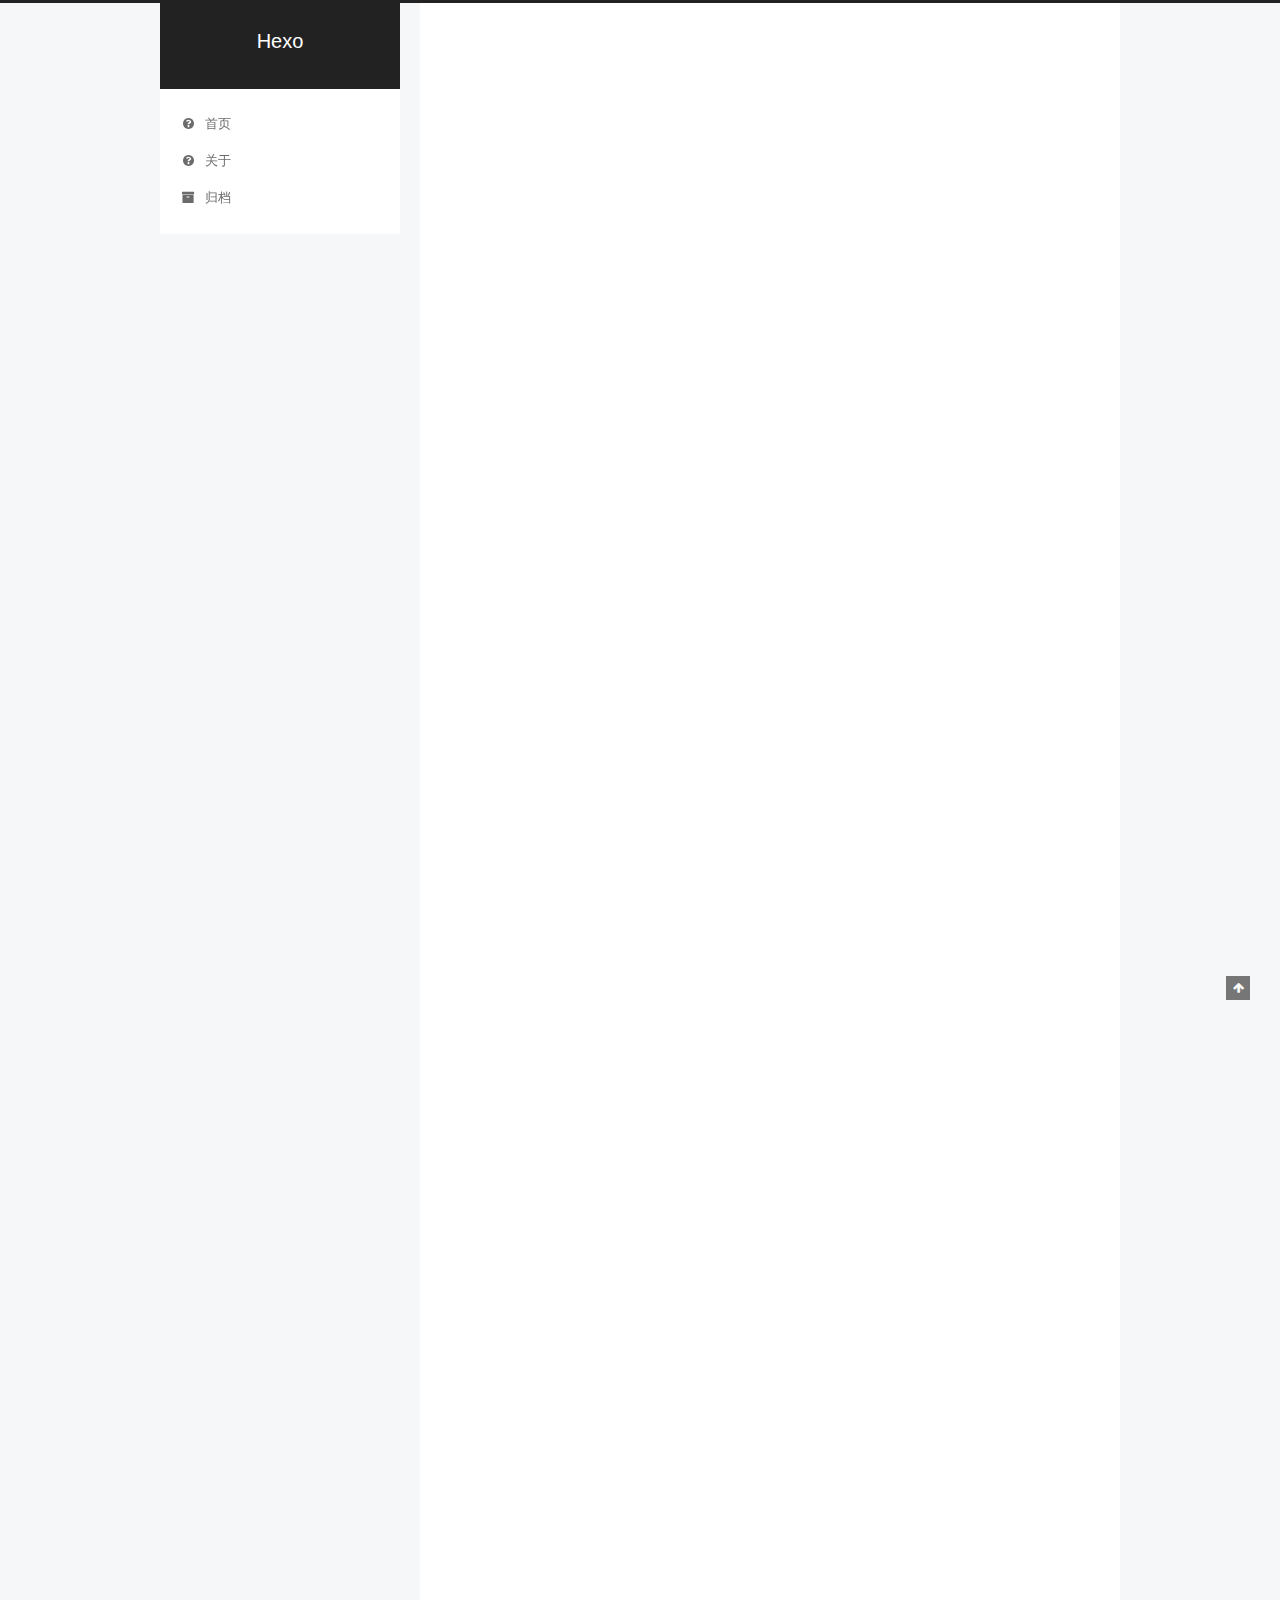
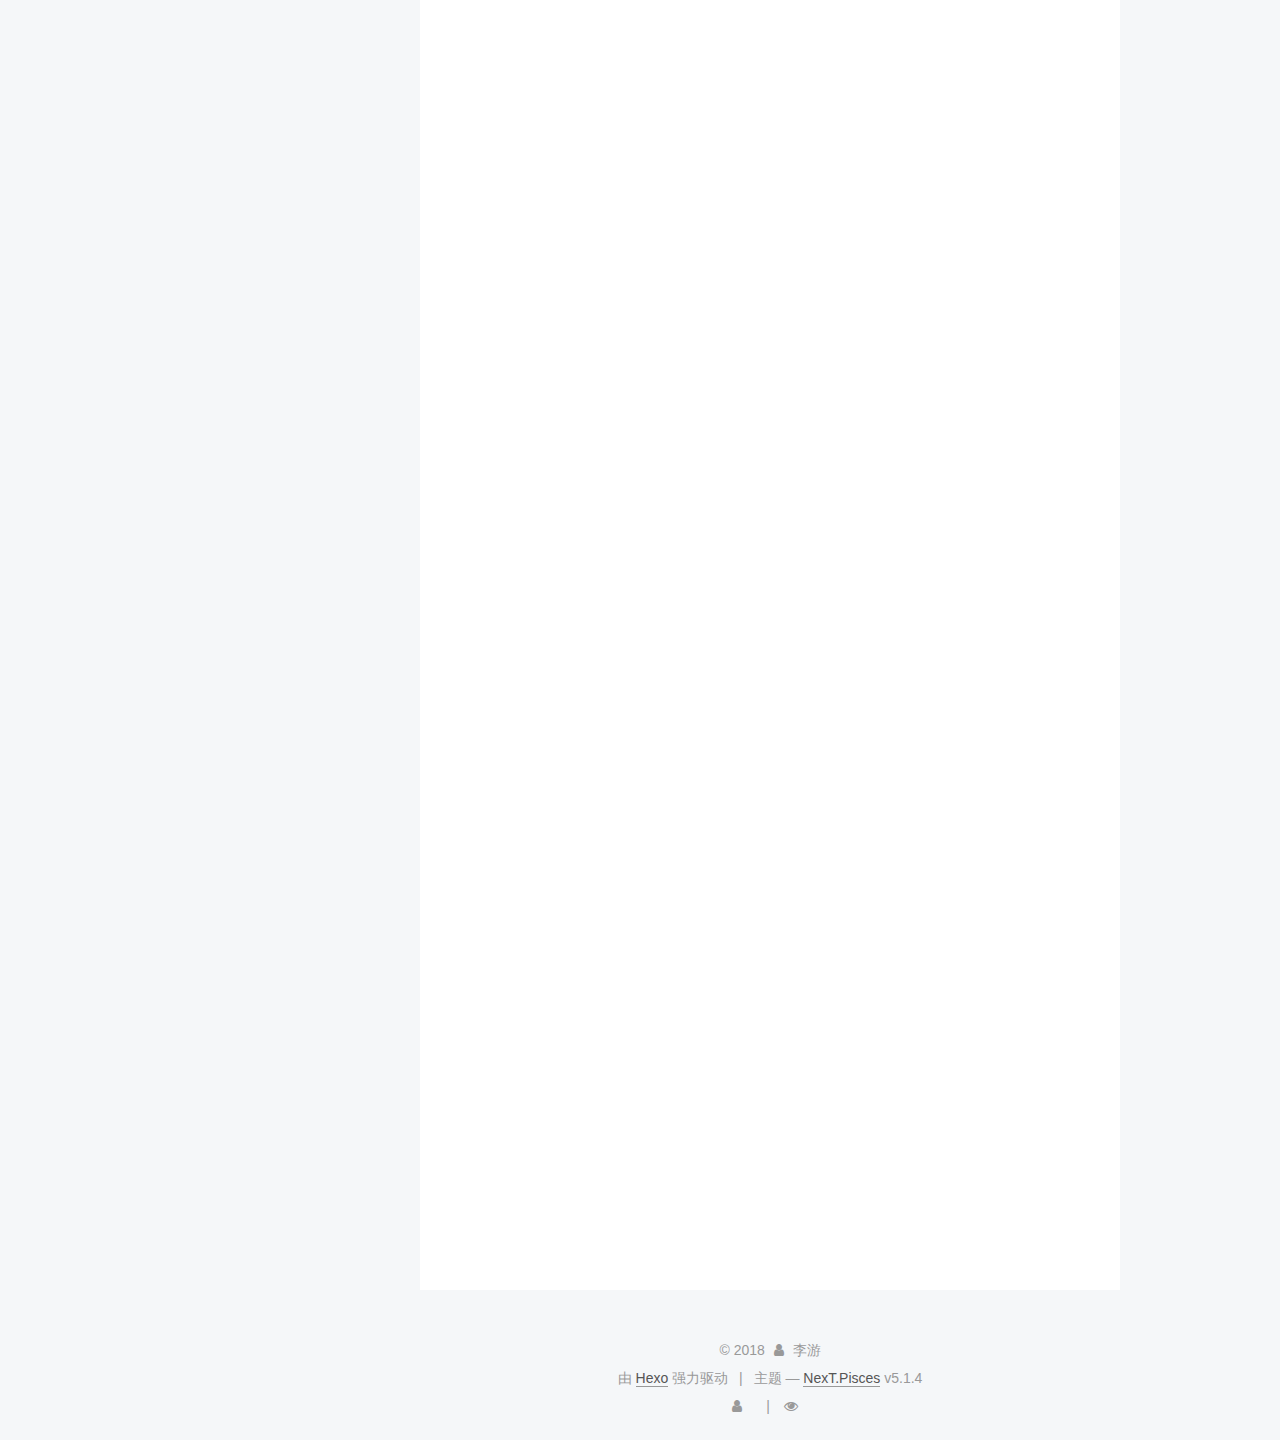
<file: index.html>
<!DOCTYPE html>



  


<html class="theme-next pisces use-motion" lang="zh-Hans">
<head>
  <meta charset="UTF-8"/>
<meta http-equiv="X-UA-Compatible" content="IE=edge" />
<meta name="viewport" content="width=device-width, initial-scale=1, maximum-scale=1"/>
<meta name="theme-color" content="#222">









<meta http-equiv="Cache-Control" content="no-transform" />
<meta http-equiv="Cache-Control" content="no-siteapp" />
















  
  
  <link href="/lib/fancybox/source/jquery.fancybox.css?v=2.1.5" rel="stylesheet" type="text/css" />







<link href="/lib/font-awesome/css/font-awesome.min.css?v=4.6.2" rel="stylesheet" type="text/css" />

<link href="/css/main.css?v=5.1.4" rel="stylesheet" type="text/css" />


  <link rel="apple-touch-icon" sizes="180x180" href="/images/apple-touch-icon-next.png?v=5.1.4">


  <link rel="icon" type="image/png" sizes="32x32" href="/images/favicon-32x32-next.png?v=5.1.4">


  <link rel="icon" type="image/png" sizes="16x16" href="/images/favicon-16x16-next.png?v=5.1.4">


  <link rel="mask-icon" href="/images/logo.svg?v=5.1.4" color="#222">





  <meta name="keywords" content="Hexo, NexT" />










<meta property="og:type" content="website">
<meta property="og:title" content="Hexo">
<meta property="og:url" content="http://yoursite.com/index.html">
<meta property="og:site_name" content="Hexo">
<meta property="og:locale" content="zh-Hans">
<meta name="twitter:card" content="summary">
<meta name="twitter:title" content="Hexo">



<script type="text/javascript" id="hexo.configurations">
  var NexT = window.NexT || {};
  var CONFIG = {
    root: '/',
    scheme: 'Pisces',
    version: '5.1.4',
    sidebar: {"position":"left","display":"post","offset":12,"b2t":false,"scrollpercent":false,"onmobile":false},
    fancybox: true,
    tabs: true,
    motion: {"enable":true,"async":false,"transition":{"post_block":"fadeIn","post_header":"slideDownIn","post_body":"slideDownIn","coll_header":"slideLeftIn","sidebar":"slideUpIn"}},
    duoshuo: {
      userId: '0',
      author: '博主'
    },
    algolia: {
      applicationID: '',
      apiKey: '',
      indexName: '',
      hits: {"per_page":10},
      labels: {"input_placeholder":"Search for Posts","hits_empty":"We didn't find any results for the search: ${query}","hits_stats":"${hits} results found in ${time} ms"}
    }
  };
</script>



  <link rel="canonical" href="http://yoursite.com/"/>





  <title>Hexo</title>
  








</head>

<body itemscope itemtype="http://schema.org/WebPage" lang="zh-Hans">

  
  
    
  

  <div class="container sidebar-position-left 
  page-home">
    <div class="headband"></div>

    <header id="header" class="header" itemscope itemtype="http://schema.org/WPHeader">
      <div class="header-inner"><div class="site-brand-wrapper">
  <div class="site-meta ">
    

    <div class="custom-logo-site-title">
      <a href="/"  class="brand" rel="start">
        <span class="logo-line-before"><i></i></span>
        <span class="site-title">Hexo</span>
        <span class="logo-line-after"><i></i></span>
      </a>
    </div>
      
        <p class="site-subtitle"></p>
      
  </div>

  <div class="site-nav-toggle">
    <button>
      <span class="btn-bar"></span>
      <span class="btn-bar"></span>
      <span class="btn-bar"></span>
    </button>
  </div>
</div>

<nav class="site-nav">
  

  
    <ul id="menu" class="menu">
      
        
        <li class="menu-item menu-item-home">
          <a href="/home" rel="section">
            
              <i class="menu-item-icon fa fa-fw fa-question-circle"></i> <br />
            
            首页
          </a>
        </li>
      
        
        <li class="menu-item menu-item-about">
          <a href="/about" rel="section">
            
              <i class="menu-item-icon fa fa-fw fa-question-circle"></i> <br />
            
            关于
          </a>
        </li>
      
        
        <li class="menu-item menu-item-archives">
          <a href="/archives" rel="section">
            
              <i class="menu-item-icon fa fa-fw fa-archive"></i> <br />
            
            归档
          </a>
        </li>
      

      
    </ul>
  

  
</nav>



 </div>
    </header>

    <main id="main" class="main">
      <div class="main-inner">
        <div class="content-wrap">
          <div id="content" class="content">
            
  <section id="posts" class="posts-expand">
    
      

  

  
  
  

  <article class="post post-type-normal" itemscope itemtype="http://schema.org/Article">
  
  
  
  <div class="post-block">
    <link itemprop="mainEntityOfPage" href="http://yoursite.com/2018/06/19/制作总结/">

    <span hidden itemprop="author" itemscope itemtype="http://schema.org/Person">
      <meta itemprop="name" content="李游">
      <meta itemprop="description" content="">
      <meta itemprop="image" content="/images/4396.jpg">
    </span>

    <span hidden itemprop="publisher" itemscope itemtype="http://schema.org/Organization">
      <meta itemprop="name" content="Hexo">
    </span>

    
      <header class="post-header">

        
        
          <h1 class="post-title" itemprop="name headline">
                
                <a class="post-title-link" href="/2018/06/19/制作总结/" itemprop="url">制作总结</a></h1>
        

        <div class="post-meta">
          <span class="post-time">
            
              <span class="post-meta-item-icon">
                <i class="fa fa-calendar-o"></i>
              </span>
              
                <span class="post-meta-item-text">发表于</span>
              
              <time title="创建于" itemprop="dateCreated datePublished" datetime="2018-06-19T09:23:37+08:00">
                2018-06-19
              </time>
            

            

            
          </span>

          

          
            
          

          
          

          

          

          

        </div>
      </header>
    

    
    
    
    <div class="post-body" itemprop="articleBody">

      
      

      
        
          
            <pre><code>在专周实训中，我们制作了个人博客，其中运用到了很多东西，也遇到很多问题。经过自己的努力和老师同学的帮助，最终制作成功。

其中最开始安装了git及其其他的软件，在https://blog.csdn.net/Hoshea_chx/article/details/78826689中学习了制作博客的流程，
</code></pre><p>开始在电脑中创建空文件夹，在电脑sdm中开始编写，最开始使用命令npm install -g hexo-cli安装hexo,然后进入自己的文件夹终端,开始<br>输入命令hexo iblog cd blog hexo g hexo s然后就可以打开自己的网页localhost:4000在本地。接着就开始编写自己网站的主题，在自己<br>网站根目录下输入命令git clone <a href="https://github.com/iissnan/hexo-theme-next" target="_blank" rel="noopener">https://github.com/iissnan/hexo-theme-next</a> themes/next下载一个插件，完成后在自己的根目录下找<br>到文件_conflg.yml在其中修改把landscape改成next使自己的主题生效。这事儿在输入命令hexo clean清除缓存 hexo g种新生成代码hexo<br>s部署到自己的本地网页，然后再打开自己的网页，主题就生效了。在这期间也遇到一些问题，比如没形成主题，这可能使你没下载插件，这<br>会导致你主题不能成功生效。接着就开始完善你的next主题了，在themes/next/_congig.yml文件中scheme加个Pisces，然后在重新部署下命<br>令，看下新效果。做到这里你的博客本地网页就基本完成了，接下来就是上传。</p>
<pre><code>经过上面的步骤，博客本地就完成，接下来需要在github上创建自己的账号。

创建完成后就开始在你的github中创建新的项目了需要在其中点些东西，在前面的连接中都有详细的讲解。在这其中还可以改变下自己的
</code></pre><p>主题。完成这些步骤后再回到部署hexo站点上修改你自己的配置文件夹，改成你自己的github名字。<br>最后在部署下命令npm install hexo-deployer-git –save安装个插件，再输入次hexo d 点击回车键就成功了，再回到你自己的网页（这里的<br>网页是你github名字那个网页，也就是你最终自己博客网页地址）这样个人博客就大功告成了。在这其中也遇到许多问题和其他的操作导致博客<br>没有那么顺利成功。比如在连接自己本地于github中加入秘钥，在你部署命令中输出git config –global user.name“”输入你的github名字<br>git config –global user.email “”输入你的邮箱。接着输入cd ~/.ssh检查下你的.ssh文件，再输入ls。接着输入ssh-keygen-t rsa-S“”<br>你的邮箱点三个回车就会得到你的秘钥，再找到你的秘钥位置复制秘钥。在你的github中点击头像下面seetings添加ssh，新建个new ssh key将<br>你的秘钥内容复制上去，这样就大功告成。输入ssh -T <a href="mailto:git@fithub.com" target="_blank" rel="noopener">git@fithub.com</a>测试ssh是否成功。</p>
<pre><code>你可以继续优化自己的博客改语言 头像等加入评论系统以及其他的功能，你都可以在网上找到做法。其中修改语言，编辑你的站点配置文
</code></pre><p>件将language修改成zh-hk，就改成了中文。修改头像编辑主题配置文件，修改avatar值设置成头像的连接地址avatar: <a href="http://example.com/avatar.png" target="_blank" rel="noopener">http://example.com/avatar.png</a><br>设置你的昵称，编辑站点配置文件，撤职author为你的昵称。再加如统计以及访问量，都可以找到，。在此评论系统推荐“来比力”，有些系统<br>是需要翻墙的。</p>
<pre><code>经过上面的步骤最终完成了我的个人博客。博客的完成离不开老师与同学的帮助，当然也有自己的努力。经过这次实训也让自己学到了其他
</code></pre><p>的东西，丰富了自己的知识面和自己的动手能力，也体会到了团队带来的帮助。</p>

          
        
      
    </div>
    
    
    

    

    

    

    <footer class="post-footer">
      

      

      

      
      
        <div class="post-eof"></div>
      
    </footer>
  </div>
  
  
  
  </article>


    
      

  

  
  
  

  <article class="post post-type-normal" itemscope itemtype="http://schema.org/Article">
  
  
  
  <div class="post-block">
    <link itemprop="mainEntityOfPage" href="http://yoursite.com/2018/06/13/养生/">

    <span hidden itemprop="author" itemscope itemtype="http://schema.org/Person">
      <meta itemprop="name" content="李游">
      <meta itemprop="description" content="">
      <meta itemprop="image" content="/images/4396.jpg">
    </span>

    <span hidden itemprop="publisher" itemscope itemtype="http://schema.org/Organization">
      <meta itemprop="name" content="Hexo">
    </span>

    
      <header class="post-header">

        
        
          <h1 class="post-title" itemprop="name headline">
                
                <a class="post-title-link" href="/2018/06/13/养生/" itemprop="url">养生</a></h1>
        

        <div class="post-meta">
          <span class="post-time">
            
              <span class="post-meta-item-icon">
                <i class="fa fa-calendar-o"></i>
              </span>
              
                <span class="post-meta-item-text">发表于</span>
              
              <time title="创建于" itemprop="dateCreated datePublished" datetime="2018-06-13T11:46:24+08:00">
                2018-06-13
              </time>
            

            

            
          </span>

          

          
            
          

          
          

          

          

          

        </div>
      </header>
    

    
    
    
    <div class="post-body" itemprop="articleBody">

      
      

      
        
          
            <pre><code>    养生指保养、调养、颐养生命。即以调阴阳、和气血、保精神为原则，运用调神、导引吐纳、四时调摄、食养、药养、节欲、辟谷等多种方法，
以期达到健康、长寿的目的。养生产生于上古先民为抗御严酷的自然环境，调整体力，抗御疾病，防治疾病的需要。养生是中华民族传统文化的一
个有机组成部分，养生是先民在长期的生活实践中总结生命经验的结果。

    消除疾病的学问——因此有别于现代西方治疗疾病的“医学”。《黄帝内经》中黄帝与老师岐伯有一段精彩对话。谈到瘟疫时，黄帝问老师为
什么有些人被传染了却不得病，岐伯的回答是“正气存内，邪不可干”——这就是为什么说整个中医学就是大养生学。当然，这里所说的中医学是
指中华原创医学，而不是“一代明君”康熙阉割华夏文明后已经面目全非的“现代中医”。

    通常所说的养生是狭义的养生学，是指通过非药物的方法达到提高自康复能力的学问。公元前五十世纪人天合一整体观的形成标志着养生概念
的成熟；公元610年，隋大业年间，当时的太医令巢元方在《诸病源候论》集中论述了各种疾病的病源和病候，但书中没有药方，只列养生方、导引
法213种。由此可知，中国从那时起就已经将养生作为治疗的常规方法，并得到官方的提倡。

整个中医药和养生体系在《黄帝内经》时代就已经很成熟。对“养生”表达最好的是西汉的《淮南鸿烈》一书。书中认为整个人体生命系统（古称
“器”）由三个要素组成：一是形——“形者，生之舍也”，即人体生命的“房子”；二是神——“神者，生之制也”，即人的自组织、自康复能力，
是生命的主宰（“制”）；三是气——“气者，生之充也”，气是沟通形与神之间关系的使者，用今天的语言说，就是信息。排在第一位的是“神”，
其次是“形”，最后是“气”，而且“一失位，三者俱伤也”。中华原创医学是这个原则，狭义的“养生之道”也是这个原则。那么，如何来处理这
三者之间的关系呢？《淮南鸿烈》讲得很清楚：第一，“将养其神”；第二，“和弱其气”；第三，“平夷其形”。现在我们将“养生”局限为食疗、
药膳，有以偏概全之嫌。养生就是“养神”，或者说“养心”，或者说“养性”。食疗、药膳，只是养生当中的一部分，虽然它很有价值，但并非最重
要的部分——因为第一位是“养神”，第二位是“养形”。食疗和药膳实施的目的也是为了提高人体的自组织能力，也即“养神”，也就是说现代人们
所称的词汇“气功”（严格说来应该是“医学气功”，古代又称“导引”“养生”）是养生学最关键的内容，而其指导思想是东方文明整
</code></pre>
          
        
      
    </div>
    
    
    

    

    

    

    <footer class="post-footer">
      

      

      

      
      
        <div class="post-eof"></div>
      
    </footer>
  </div>
  
  
  
  </article>


    
      

  

  
  
  

  <article class="post post-type-normal" itemscope itemtype="http://schema.org/Article">
  
  
  
  <div class="post-block">
    <link itemprop="mainEntityOfPage" href="http://yoursite.com/2018/06/13/“网络”/">

    <span hidden itemprop="author" itemscope itemtype="http://schema.org/Person">
      <meta itemprop="name" content="李游">
      <meta itemprop="description" content="">
      <meta itemprop="image" content="/images/4396.jpg">
    </span>

    <span hidden itemprop="publisher" itemscope itemtype="http://schema.org/Organization">
      <meta itemprop="name" content="Hexo">
    </span>

    
      <header class="post-header">

        
        
          <h1 class="post-title" itemprop="name headline">
                
                <a class="post-title-link" href="/2018/06/13/“网络”/" itemprop="url">“网络”</a></h1>
        

        <div class="post-meta">
          <span class="post-time">
            
              <span class="post-meta-item-icon">
                <i class="fa fa-calendar-o"></i>
              </span>
              
                <span class="post-meta-item-text">发表于</span>
              
              <time title="创建于" itemprop="dateCreated datePublished" datetime="2018-06-13T11:40:33+08:00">
                2018-06-13
              </time>
            

            

            
          </span>

          

          
            
          

          
          

          

          

          

        </div>
      </header>
    

    
    
    
    <div class="post-body" itemprop="articleBody">

      
      

      
        
          
            <pre><code>    网络是由节点和连线构成，表示诸多对象及其相互联系。在数学上，网络是一种图，一般认为专指加权图。
网络除了数学定义外，还有具体的物理含义，即网络是从某种相同类型的实际问题中抽象出来的模型。在计算
机领域中，网络是信息传输、接收、共享的虚拟平台，通过它把各个点、面、体的信息联系到一起，从而实现
这些资源的共享。网络是人类发展史来最重要的发明，提高了科技和人类社会的发展。
    在1999年之前，人们一般认为网络的结构都是随机的。但随着Barabasi和Watts在1999年分别发现了网络的
无标度和小世界特性并分别在世界著名的《科学》和《自然》杂志上发表了他们的发现之后，人们才认识到网
络的复杂性。
    网络会借助文字阅读、图片查看、影音播放、下载传输、游戏、聊天等软件工具从文字、图片、声音、视频
等方面给人们带来极其丰富的生活和美好的享受。
    网络是信息传输、接收、共享的虚拟平台，通过它把各个点、面、体的信息联系到一起，从而实现这些资源
的共享。
    它是人们信息交流使用的一个工具。在这个网络时代，它的用处会越来越大，功能会越来越多，内容也会越
来越丰富。网络会借助文字阅读、图片查看、影音播放、下载传输、游戏聊天等软件工具从文字、图片、声音、
视频，等方面给人们带来极其丰富和美好的使用和享受。虽然网络是一个资源共享的通道，但它毕竟是人类的一
个工具。相信有一天，网络会借助软件工具的作用带给人们极其美好甚至超越人体本身所能带来的感受。比如借
助软件工具让人以极其真实的外貌、感觉进入网络平台、感受生老病死、游戏娱乐、结婚生子等。但这些只是丰
富了人们的生活，并不能取代人们的生活，它只能模仿人的感受，但不能取代人的感受。网上可以直接实现虚拟
产品的交易，如文字、影音的购买、发送、传输、接收。但实物哪怕芝麻大点的东西也必须依靠人来送达。这就
是网络发展的极限性。它可以在虚拟和感觉方面超越人，但永远不会在实体感受方面取代人！
</code></pre>
          
        
      
    </div>
    
    
    

    

    

    

    <footer class="post-footer">
      

      

      

      
      
        <div class="post-eof"></div>
      
    </footer>
  </div>
  
  
  
  </article>


    
  </section>

  


          </div>
          


          

        </div>
        
          
  
  <div class="sidebar-toggle">
    <div class="sidebar-toggle-line-wrap">
      <span class="sidebar-toggle-line sidebar-toggle-line-first"></span>
      <span class="sidebar-toggle-line sidebar-toggle-line-middle"></span>
      <span class="sidebar-toggle-line sidebar-toggle-line-last"></span>
    </div>
  </div>

  <aside id="sidebar" class="sidebar">
    
    <div class="sidebar-inner">

      

      

      <section class="site-overview-wrap sidebar-panel sidebar-panel-active">
        <div class="site-overview">
          <div class="site-author motion-element" itemprop="author" itemscope itemtype="http://schema.org/Person">
            
              <img class="site-author-image" itemprop="image"
                src="/images/4396.jpg"
                alt="李游" />
            
              <p class="site-author-name" itemprop="name">李游</p>
              <p class="site-description motion-element" itemprop="description"></p>
          </div>

          <nav class="site-state motion-element">

            
              <div class="site-state-item site-state-posts">
              
                <a href="/archives">
              
                  <span class="site-state-item-count">3</span>
                  <span class="site-state-item-name">日志</span>
                </a>
              </div>
            

            

            

          </nav>

          

          

          
          

          
          

          

        </div>
      </section>

      

      

    </div>
  </aside>


        
      </div>
    </main>

    <footer id="footer" class="footer">
      <div class="footer-inner">
        <div class="copyright">&copy; <span itemprop="copyrightYear">2018</span>
  <span class="with-love">
    <i class="fa fa-user"></i>
  </span>
  <span class="author" itemprop="copyrightHolder">李游</span>

  
</div>


  <div class="powered-by">由 <a class="theme-link" target="_blank" href="https://hexo.io">Hexo</a> 强力驱动</div>



  <span class="post-meta-divider">|</span>



  <div class="theme-info">主题 &mdash; <a class="theme-link" target="_blank" href="https://github.com/iissnan/hexo-theme-next">NexT.Pisces</a> v5.1.4</div>





        
<div class="busuanzi-count">
  <script async src="https://dn-lbstatics.qbox.me/busuanzi/2.3/busuanzi.pure.mini.js"></script>

  
    <span class="site-uv">
      <i class="fa fa-user"></i>
      <span class="busuanzi-value" id="busuanzi_value_site_uv"></span>
      
    </span>
  

  
    <span class="site-pv">
      <i class="fa fa-eye"></i>
      <span class="busuanzi-value" id="busuanzi_value_site_pv"></span>
      
    </span>
  
</div>








        
      </div>
    </footer>

    
      <div class="back-to-top">
        <i class="fa fa-arrow-up"></i>
        
      </div>
    

    

  </div>

  

<script type="text/javascript">
  if (Object.prototype.toString.call(window.Promise) !== '[object Function]') {
    window.Promise = null;
  }
</script>









  












  
  
    <script type="text/javascript" src="/lib/jquery/index.js?v=2.1.3"></script>
  

  
  
    <script type="text/javascript" src="/lib/fastclick/lib/fastclick.min.js?v=1.0.6"></script>
  

  
  
    <script type="text/javascript" src="/lib/jquery_lazyload/jquery.lazyload.js?v=1.9.7"></script>
  

  
  
    <script type="text/javascript" src="/lib/velocity/velocity.min.js?v=1.2.1"></script>
  

  
  
    <script type="text/javascript" src="/lib/velocity/velocity.ui.min.js?v=1.2.1"></script>
  

  
  
    <script type="text/javascript" src="/lib/fancybox/source/jquery.fancybox.pack.js?v=2.1.5"></script>
  


  


  <script type="text/javascript" src="/js/src/utils.js?v=5.1.4"></script>

  <script type="text/javascript" src="/js/src/motion.js?v=5.1.4"></script>



  
  


  <script type="text/javascript" src="/js/src/affix.js?v=5.1.4"></script>

  <script type="text/javascript" src="/js/src/schemes/pisces.js?v=5.1.4"></script>



  

  


  <script type="text/javascript" src="/js/src/bootstrap.js?v=5.1.4"></script>



  


  




	





  





  












  





  

  

  

  
  

  

  

  

</body>
</html>
</file>
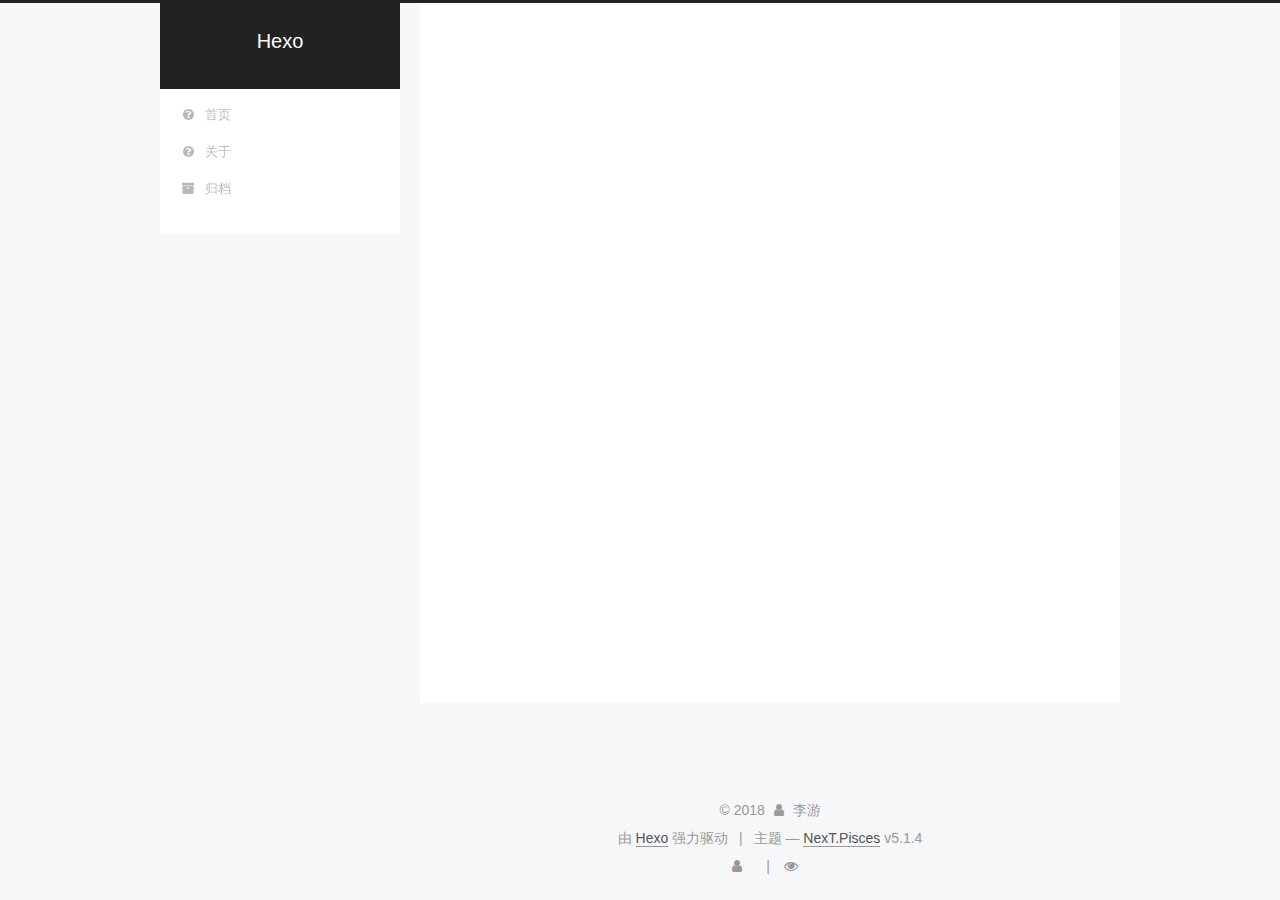
<file: archives/index.html>
<!DOCTYPE html>



  


<html class="theme-next pisces use-motion" lang="zh-Hans">
<head>
  <meta charset="UTF-8"/>
<meta http-equiv="X-UA-Compatible" content="IE=edge" />
<meta name="viewport" content="width=device-width, initial-scale=1, maximum-scale=1"/>
<meta name="theme-color" content="#222">









<meta http-equiv="Cache-Control" content="no-transform" />
<meta http-equiv="Cache-Control" content="no-siteapp" />
















  
  
  <link href="/lib/fancybox/source/jquery.fancybox.css?v=2.1.5" rel="stylesheet" type="text/css" />







<link href="/lib/font-awesome/css/font-awesome.min.css?v=4.6.2" rel="stylesheet" type="text/css" />

<link href="/css/main.css?v=5.1.4" rel="stylesheet" type="text/css" />


  <link rel="apple-touch-icon" sizes="180x180" href="/images/apple-touch-icon-next.png?v=5.1.4">


  <link rel="icon" type="image/png" sizes="32x32" href="/images/favicon-32x32-next.png?v=5.1.4">


  <link rel="icon" type="image/png" sizes="16x16" href="/images/favicon-16x16-next.png?v=5.1.4">


  <link rel="mask-icon" href="/images/logo.svg?v=5.1.4" color="#222">





  <meta name="keywords" content="Hexo, NexT" />










<meta property="og:type" content="website">
<meta property="og:title" content="Hexo">
<meta property="og:url" content="http://yoursite.com/archives/index.html">
<meta property="og:site_name" content="Hexo">
<meta property="og:locale" content="zh-Hans">
<meta name="twitter:card" content="summary">
<meta name="twitter:title" content="Hexo">



<script type="text/javascript" id="hexo.configurations">
  var NexT = window.NexT || {};
  var CONFIG = {
    root: '/',
    scheme: 'Pisces',
    version: '5.1.4',
    sidebar: {"position":"left","display":"post","offset":12,"b2t":false,"scrollpercent":false,"onmobile":false},
    fancybox: true,
    tabs: true,
    motion: {"enable":true,"async":false,"transition":{"post_block":"fadeIn","post_header":"slideDownIn","post_body":"slideDownIn","coll_header":"slideLeftIn","sidebar":"slideUpIn"}},
    duoshuo: {
      userId: '0',
      author: '博主'
    },
    algolia: {
      applicationID: '',
      apiKey: '',
      indexName: '',
      hits: {"per_page":10},
      labels: {"input_placeholder":"Search for Posts","hits_empty":"We didn't find any results for the search: ${query}","hits_stats":"${hits} results found in ${time} ms"}
    }
  };
</script>



  <link rel="canonical" href="http://yoursite.com/archives/"/>





  <title>归档 | Hexo</title>
  








</head>

<body itemscope itemtype="http://schema.org/WebPage" lang="zh-Hans">

  
  
    
  

  <div class="container sidebar-position-left page-archive">
    <div class="headband"></div>

    <header id="header" class="header" itemscope itemtype="http://schema.org/WPHeader">
      <div class="header-inner"><div class="site-brand-wrapper">
  <div class="site-meta ">
    

    <div class="custom-logo-site-title">
      <a href="/"  class="brand" rel="start">
        <span class="logo-line-before"><i></i></span>
        <span class="site-title">Hexo</span>
        <span class="logo-line-after"><i></i></span>
      </a>
    </div>
      
        <p class="site-subtitle"></p>
      
  </div>

  <div class="site-nav-toggle">
    <button>
      <span class="btn-bar"></span>
      <span class="btn-bar"></span>
      <span class="btn-bar"></span>
    </button>
  </div>
</div>

<nav class="site-nav">
  

  
    <ul id="menu" class="menu">
      
        
        <li class="menu-item menu-item-home">
          <a href="/home" rel="section">
            
              <i class="menu-item-icon fa fa-fw fa-question-circle"></i> <br />
            
            首页
          </a>
        </li>
      
        
        <li class="menu-item menu-item-about">
          <a href="/about" rel="section">
            
              <i class="menu-item-icon fa fa-fw fa-question-circle"></i> <br />
            
            关于
          </a>
        </li>
      
        
        <li class="menu-item menu-item-archives">
          <a href="/archives" rel="section">
            
              <i class="menu-item-icon fa fa-fw fa-archive"></i> <br />
            
            归档
          </a>
        </li>
      

      
    </ul>
  

  
</nav>



 </div>
    </header>

    <main id="main" class="main">
      <div class="main-inner">
        <div class="content-wrap">
          <div id="content" class="content">
            

  
  
  
  <div class="post-block archive">
    <div id="posts" class="posts-collapse">
      <span class="archive-move-on"></span>

      <span class="archive-page-counter">
        
        
        
          
        
        嗯..! 目前共计 3 篇日志。 继续努力。
      </span>

      

        
        
        

        
          
          <div class="collection-title">
            <h1 class="archive-year" id="archive-year-2018">2018</h1>
          </div>
        
        

        

  <article class="post post-type-normal" itemscope itemtype="http://schema.org/Article">
    <header class="post-header">

      <h2 class="post-title">
        
            <a class="post-title-link" href="/2018/06/19/制作总结/" itemprop="url">
              
                <span itemprop="name">制作总结</span>
              
            </a>
        
      </h2>

      <div class="post-meta">
        <time class="post-time" itemprop="dateCreated"
              datetime="2018-06-19T09:23:37+08:00"
              content="2018-06-19" >
          06-19
        </time>
      </div>

    </header>
  </article>



      

        
        
        

        
        

        

  <article class="post post-type-normal" itemscope itemtype="http://schema.org/Article">
    <header class="post-header">

      <h2 class="post-title">
        
            <a class="post-title-link" href="/2018/06/13/养生/" itemprop="url">
              
                <span itemprop="name">养生</span>
              
            </a>
        
      </h2>

      <div class="post-meta">
        <time class="post-time" itemprop="dateCreated"
              datetime="2018-06-13T11:46:24+08:00"
              content="2018-06-13" >
          06-13
        </time>
      </div>

    </header>
  </article>



      

        
        
        

        
        

        

  <article class="post post-type-normal" itemscope itemtype="http://schema.org/Article">
    <header class="post-header">

      <h2 class="post-title">
        
            <a class="post-title-link" href="/2018/06/13/“网络”/" itemprop="url">
              
                <span itemprop="name">“网络”</span>
              
            </a>
        
      </h2>

      <div class="post-meta">
        <time class="post-time" itemprop="dateCreated"
              datetime="2018-06-13T11:40:33+08:00"
              content="2018-06-13" >
          06-13
        </time>
      </div>

    </header>
  </article>



      

    </div>
  </div>
  
  
  

  



          </div>
          


          

        </div>
        
          
  
  <div class="sidebar-toggle">
    <div class="sidebar-toggle-line-wrap">
      <span class="sidebar-toggle-line sidebar-toggle-line-first"></span>
      <span class="sidebar-toggle-line sidebar-toggle-line-middle"></span>
      <span class="sidebar-toggle-line sidebar-toggle-line-last"></span>
    </div>
  </div>

  <aside id="sidebar" class="sidebar">
    
    <div class="sidebar-inner">

      

      

      <section class="site-overview-wrap sidebar-panel sidebar-panel-active">
        <div class="site-overview">
          <div class="site-author motion-element" itemprop="author" itemscope itemtype="http://schema.org/Person">
            
              <img class="site-author-image" itemprop="image"
                src="/images/4396.jpg"
                alt="李游" />
            
              <p class="site-author-name" itemprop="name">李游</p>
              <p class="site-description motion-element" itemprop="description"></p>
          </div>

          <nav class="site-state motion-element">

            
              <div class="site-state-item site-state-posts">
              
                <a href="/archives">
              
                  <span class="site-state-item-count">3</span>
                  <span class="site-state-item-name">日志</span>
                </a>
              </div>
            

            

            

          </nav>

          

          

          
          

          
          

          

        </div>
      </section>

      

      

    </div>
  </aside>


        
      </div>
    </main>

    <footer id="footer" class="footer">
      <div class="footer-inner">
        <div class="copyright">&copy; <span itemprop="copyrightYear">2018</span>
  <span class="with-love">
    <i class="fa fa-user"></i>
  </span>
  <span class="author" itemprop="copyrightHolder">李游</span>

  
</div>


  <div class="powered-by">由 <a class="theme-link" target="_blank" href="https://hexo.io">Hexo</a> 强力驱动</div>



  <span class="post-meta-divider">|</span>



  <div class="theme-info">主题 &mdash; <a class="theme-link" target="_blank" href="https://github.com/iissnan/hexo-theme-next">NexT.Pisces</a> v5.1.4</div>





        
<div class="busuanzi-count">
  <script async src="https://dn-lbstatics.qbox.me/busuanzi/2.3/busuanzi.pure.mini.js"></script>

  
    <span class="site-uv">
      <i class="fa fa-user"></i>
      <span class="busuanzi-value" id="busuanzi_value_site_uv"></span>
      
    </span>
  

  
    <span class="site-pv">
      <i class="fa fa-eye"></i>
      <span class="busuanzi-value" id="busuanzi_value_site_pv"></span>
      
    </span>
  
</div>








        
      </div>
    </footer>

    
      <div class="back-to-top">
        <i class="fa fa-arrow-up"></i>
        
      </div>
    

    

  </div>

  

<script type="text/javascript">
  if (Object.prototype.toString.call(window.Promise) !== '[object Function]') {
    window.Promise = null;
  }
</script>









  












  
  
    <script type="text/javascript" src="/lib/jquery/index.js?v=2.1.3"></script>
  

  
  
    <script type="text/javascript" src="/lib/fastclick/lib/fastclick.min.js?v=1.0.6"></script>
  

  
  
    <script type="text/javascript" src="/lib/jquery_lazyload/jquery.lazyload.js?v=1.9.7"></script>
  

  
  
    <script type="text/javascript" src="/lib/velocity/velocity.min.js?v=1.2.1"></script>
  

  
  
    <script type="text/javascript" src="/lib/velocity/velocity.ui.min.js?v=1.2.1"></script>
  

  
  
    <script type="text/javascript" src="/lib/fancybox/source/jquery.fancybox.pack.js?v=2.1.5"></script>
  


  


  <script type="text/javascript" src="/js/src/utils.js?v=5.1.4"></script>

  <script type="text/javascript" src="/js/src/motion.js?v=5.1.4"></script>



  
  


  <script type="text/javascript" src="/js/src/affix.js?v=5.1.4"></script>

  <script type="text/javascript" src="/js/src/schemes/pisces.js?v=5.1.4"></script>



  

  


  <script type="text/javascript" src="/js/src/bootstrap.js?v=5.1.4"></script>



  


  




	





  





  












  





  

  

  

  
  

  

  

  

</body>
</html>
</file>
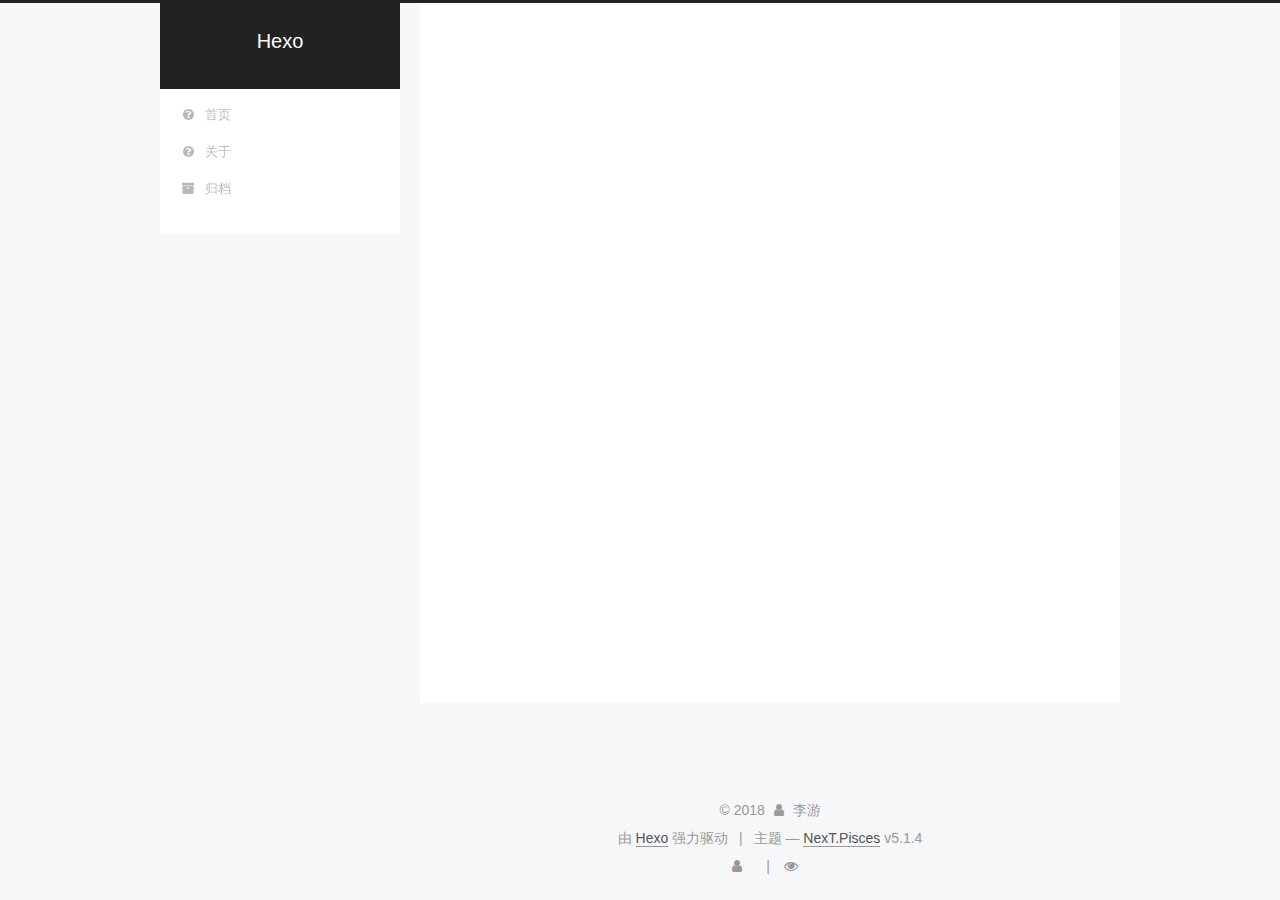
<file: categories/index.html>
<!DOCTYPE html>



  


<html class="theme-next pisces use-motion" lang="zh-Hans">
<head>
  <meta charset="UTF-8"/>
<meta http-equiv="X-UA-Compatible" content="IE=edge" />
<meta name="viewport" content="width=device-width, initial-scale=1, maximum-scale=1"/>
<meta name="theme-color" content="#222">









<meta http-equiv="Cache-Control" content="no-transform" />
<meta http-equiv="Cache-Control" content="no-siteapp" />
















  
  
  <link href="/lib/fancybox/source/jquery.fancybox.css?v=2.1.5" rel="stylesheet" type="text/css" />







<link href="/lib/font-awesome/css/font-awesome.min.css?v=4.6.2" rel="stylesheet" type="text/css" />

<link href="/css/main.css?v=5.1.4" rel="stylesheet" type="text/css" />


  <link rel="apple-touch-icon" sizes="180x180" href="/images/apple-touch-icon-next.png?v=5.1.4">


  <link rel="icon" type="image/png" sizes="32x32" href="/images/favicon-32x32-next.png?v=5.1.4">


  <link rel="icon" type="image/png" sizes="16x16" href="/images/favicon-16x16-next.png?v=5.1.4">


  <link rel="mask-icon" href="/images/logo.svg?v=5.1.4" color="#222">





  <meta name="keywords" content="Hexo, NexT" />










<meta name="description" content="title: categoriesdatedate: 2018-06-15 09:54:06type: “catagories”">
<meta property="og:type" content="website">
<meta property="og:title" content="Hexo">
<meta property="og:url" content="http://yoursite.com/categories/index.html">
<meta property="og:site_name" content="Hexo">
<meta property="og:description" content="title: categoriesdatedate: 2018-06-15 09:54:06type: “catagories”">
<meta property="og:locale" content="zh-Hans">
<meta property="og:updated_time" content="2018-06-15T01:55:48.952Z">
<meta name="twitter:card" content="summary">
<meta name="twitter:title" content="Hexo">
<meta name="twitter:description" content="title: categoriesdatedate: 2018-06-15 09:54:06type: “catagories”">



<script type="text/javascript" id="hexo.configurations">
  var NexT = window.NexT || {};
  var CONFIG = {
    root: '/',
    scheme: 'Pisces',
    version: '5.1.4',
    sidebar: {"position":"left","display":"post","offset":12,"b2t":false,"scrollpercent":false,"onmobile":false},
    fancybox: true,
    tabs: true,
    motion: {"enable":true,"async":false,"transition":{"post_block":"fadeIn","post_header":"slideDownIn","post_body":"slideDownIn","coll_header":"slideLeftIn","sidebar":"slideUpIn"}},
    duoshuo: {
      userId: '0',
      author: '博主'
    },
    algolia: {
      applicationID: '',
      apiKey: '',
      indexName: '',
      hits: {"per_page":10},
      labels: {"input_placeholder":"Search for Posts","hits_empty":"We didn't find any results for the search: ${query}","hits_stats":"${hits} results found in ${time} ms"}
    }
  };
</script>



  <link rel="canonical" href="http://yoursite.com/categories/"/>





  <title> | Hexo</title>
  








</head>

<body itemscope itemtype="http://schema.org/WebPage" lang="zh-Hans">

  
  
    
  

  <div class="container sidebar-position-left page-post-detail">
    <div class="headband"></div>

    <header id="header" class="header" itemscope itemtype="http://schema.org/WPHeader">
      <div class="header-inner"><div class="site-brand-wrapper">
  <div class="site-meta ">
    

    <div class="custom-logo-site-title">
      <a href="/"  class="brand" rel="start">
        <span class="logo-line-before"><i></i></span>
        <span class="site-title">Hexo</span>
        <span class="logo-line-after"><i></i></span>
      </a>
    </div>
      
        <p class="site-subtitle"></p>
      
  </div>

  <div class="site-nav-toggle">
    <button>
      <span class="btn-bar"></span>
      <span class="btn-bar"></span>
      <span class="btn-bar"></span>
    </button>
  </div>
</div>

<nav class="site-nav">
  

  
    <ul id="menu" class="menu">
      
        
        <li class="menu-item menu-item-home">
          <a href="/home" rel="section">
            
              <i class="menu-item-icon fa fa-fw fa-question-circle"></i> <br />
            
            首页
          </a>
        </li>
      
        
        <li class="menu-item menu-item-about">
          <a href="/about" rel="section">
            
              <i class="menu-item-icon fa fa-fw fa-question-circle"></i> <br />
            
            关于
          </a>
        </li>
      
        
        <li class="menu-item menu-item-archives">
          <a href="/archives" rel="section">
            
              <i class="menu-item-icon fa fa-fw fa-archive"></i> <br />
            
            归档
          </a>
        </li>
      

      
    </ul>
  

  
</nav>



 </div>
    </header>

    <main id="main" class="main">
      <div class="main-inner">
        <div class="content-wrap">
          <div id="content" class="content">
            

  <div id="posts" class="posts-expand">
    
    
    
    <div class="post-block page">
      <header class="post-header">

	<h1 class="post-title" itemprop="name headline"></h1>



</header>

      
      
      
      <div class="post-body">
        
        
          <p>title: categories<br>date<br>date: 2018-06-15 09:54:06<br>type: “catagories”</p>

        
      </div>
      
      
      
    </div>
    
    
    
  </div>


          </div>
          


          

  
    <div class="comments" id="comments">
      <div id="lv-container" data-id="city" data-uid="MTAyMC8zNzMwMi8xMzgzNg=="></div>
    </div>

  



        </div>
        
          
  
  <div class="sidebar-toggle">
    <div class="sidebar-toggle-line-wrap">
      <span class="sidebar-toggle-line sidebar-toggle-line-first"></span>
      <span class="sidebar-toggle-line sidebar-toggle-line-middle"></span>
      <span class="sidebar-toggle-line sidebar-toggle-line-last"></span>
    </div>
  </div>

  <aside id="sidebar" class="sidebar">
    
    <div class="sidebar-inner">

      

      

      <section class="site-overview-wrap sidebar-panel sidebar-panel-active">
        <div class="site-overview">
          <div class="site-author motion-element" itemprop="author" itemscope itemtype="http://schema.org/Person">
            
              <img class="site-author-image" itemprop="image"
                src="/images/4396.jpg"
                alt="李游" />
            
              <p class="site-author-name" itemprop="name">李游</p>
              <p class="site-description motion-element" itemprop="description"></p>
          </div>

          <nav class="site-state motion-element">

            
              <div class="site-state-item site-state-posts">
              
                <a href="/archives">
              
                  <span class="site-state-item-count">3</span>
                  <span class="site-state-item-name">日志</span>
                </a>
              </div>
            

            

            

          </nav>

          

          

          
          

          
          

          

        </div>
      </section>

      

      

    </div>
  </aside>


        
      </div>
    </main>

    <footer id="footer" class="footer">
      <div class="footer-inner">
        <div class="copyright">&copy; <span itemprop="copyrightYear">2018</span>
  <span class="with-love">
    <i class="fa fa-user"></i>
  </span>
  <span class="author" itemprop="copyrightHolder">李游</span>

  
</div>


  <div class="powered-by">由 <a class="theme-link" target="_blank" href="https://hexo.io">Hexo</a> 强力驱动</div>



  <span class="post-meta-divider">|</span>



  <div class="theme-info">主题 &mdash; <a class="theme-link" target="_blank" href="https://github.com/iissnan/hexo-theme-next">NexT.Pisces</a> v5.1.4</div>





        
<div class="busuanzi-count">
  <script async src="https://dn-lbstatics.qbox.me/busuanzi/2.3/busuanzi.pure.mini.js"></script>

  
    <span class="site-uv">
      <i class="fa fa-user"></i>
      <span class="busuanzi-value" id="busuanzi_value_site_uv"></span>
      
    </span>
  

  
    <span class="site-pv">
      <i class="fa fa-eye"></i>
      <span class="busuanzi-value" id="busuanzi_value_site_pv"></span>
      
    </span>
  
</div>








        
      </div>
    </footer>

    
      <div class="back-to-top">
        <i class="fa fa-arrow-up"></i>
        
      </div>
    

    

  </div>

  

<script type="text/javascript">
  if (Object.prototype.toString.call(window.Promise) !== '[object Function]') {
    window.Promise = null;
  }
</script>









  












  
  
    <script type="text/javascript" src="/lib/jquery/index.js?v=2.1.3"></script>
  

  
  
    <script type="text/javascript" src="/lib/fastclick/lib/fastclick.min.js?v=1.0.6"></script>
  

  
  
    <script type="text/javascript" src="/lib/jquery_lazyload/jquery.lazyload.js?v=1.9.7"></script>
  

  
  
    <script type="text/javascript" src="/lib/velocity/velocity.min.js?v=1.2.1"></script>
  

  
  
    <script type="text/javascript" src="/lib/velocity/velocity.ui.min.js?v=1.2.1"></script>
  

  
  
    <script type="text/javascript" src="/lib/fancybox/source/jquery.fancybox.pack.js?v=2.1.5"></script>
  


  


  <script type="text/javascript" src="/js/src/utils.js?v=5.1.4"></script>

  <script type="text/javascript" src="/js/src/motion.js?v=5.1.4"></script>



  
  


  <script type="text/javascript" src="/js/src/affix.js?v=5.1.4"></script>

  <script type="text/javascript" src="/js/src/schemes/pisces.js?v=5.1.4"></script>



  
  <script type="text/javascript" src="/js/src/scrollspy.js?v=5.1.4"></script>
<script type="text/javascript" src="/js/src/post-details.js?v=5.1.4"></script>



  


  <script type="text/javascript" src="/js/src/bootstrap.js?v=5.1.4"></script>



  


  




	





  





  
    <script type="text/javascript">
      (function(d, s) {
        var j, e = d.getElementsByTagName(s)[0];
        if (typeof LivereTower === 'function') { return; }
        j = d.createElement(s);
        j.src = 'https://cdn-city.livere.com/js/embed.dist.js';
        j.async = true;
        e.parentNode.insertBefore(j, e);
      })(document, 'script');
    </script>
  












  





  

  

  

  
  

  

  

  

</body>
</html>
</file>
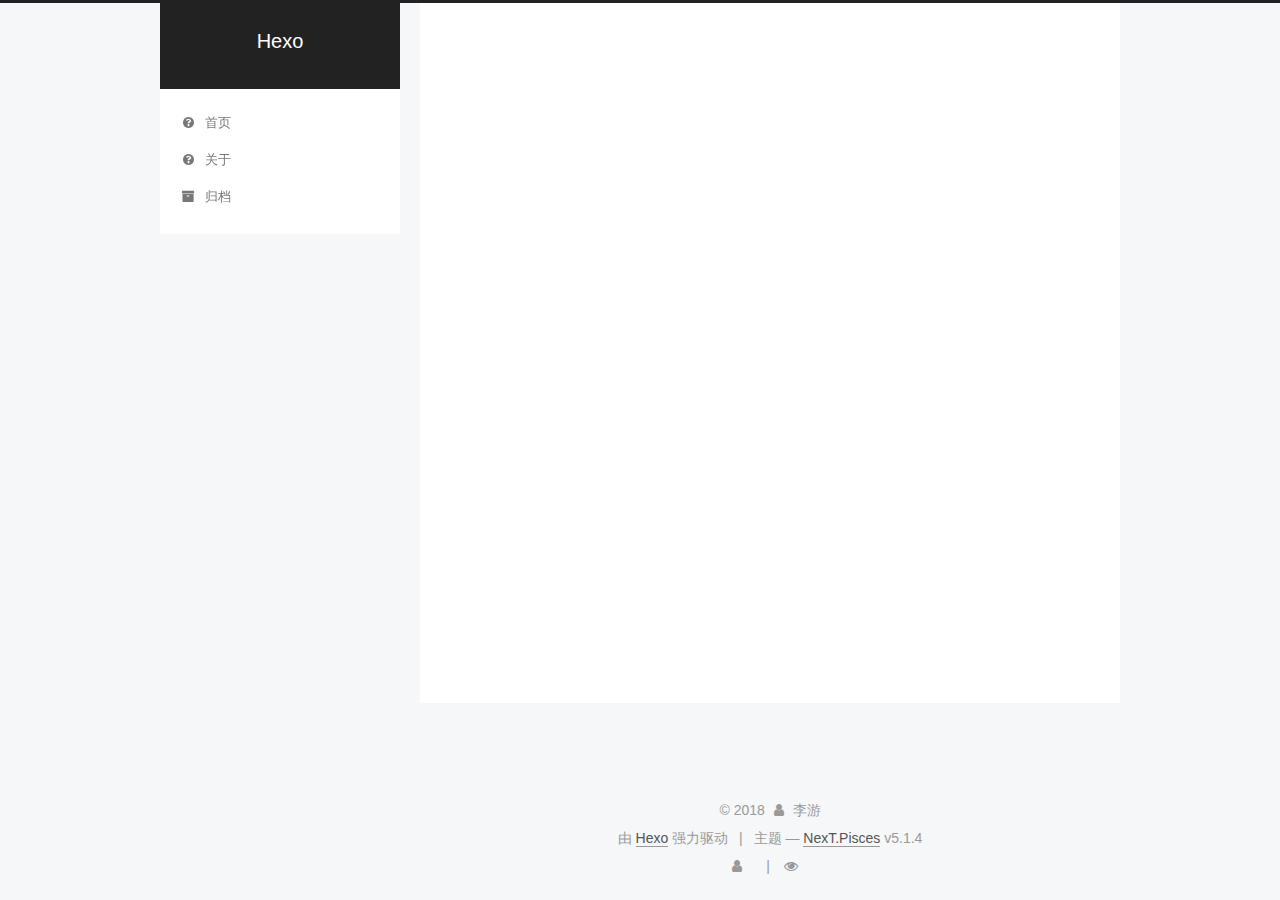
<file: github/index.html>
<!DOCTYPE html>



  


<html class="theme-next pisces use-motion" lang="zh-Hans">
<head>
  <meta charset="UTF-8"/>
<meta http-equiv="X-UA-Compatible" content="IE=edge" />
<meta name="viewport" content="width=device-width, initial-scale=1, maximum-scale=1"/>
<meta name="theme-color" content="#222">









<meta http-equiv="Cache-Control" content="no-transform" />
<meta http-equiv="Cache-Control" content="no-siteapp" />
















  
  
  <link href="/lib/fancybox/source/jquery.fancybox.css?v=2.1.5" rel="stylesheet" type="text/css" />







<link href="/lib/font-awesome/css/font-awesome.min.css?v=4.6.2" rel="stylesheet" type="text/css" />

<link href="/css/main.css?v=5.1.4" rel="stylesheet" type="text/css" />


  <link rel="apple-touch-icon" sizes="180x180" href="/images/apple-touch-icon-next.png?v=5.1.4">


  <link rel="icon" type="image/png" sizes="32x32" href="/images/favicon-32x32-next.png?v=5.1.4">


  <link rel="icon" type="image/png" sizes="16x16" href="/images/favicon-16x16-next.png?v=5.1.4">


  <link rel="mask-icon" href="/images/logo.svg?v=5.1.4" color="#222">





  <meta name="keywords" content="Hexo, NexT" />










<meta property="og:type" content="website">
<meta property="og:title" content="github">
<meta property="og:url" content="http://yoursite.com/github/index.html">
<meta property="og:site_name" content="Hexo">
<meta property="og:locale" content="zh-Hans">
<meta property="og:updated_time" content="2018-06-15T01:39:44.163Z">
<meta name="twitter:card" content="summary">
<meta name="twitter:title" content="github">



<script type="text/javascript" id="hexo.configurations">
  var NexT = window.NexT || {};
  var CONFIG = {
    root: '/',
    scheme: 'Pisces',
    version: '5.1.4',
    sidebar: {"position":"left","display":"post","offset":12,"b2t":false,"scrollpercent":false,"onmobile":false},
    fancybox: true,
    tabs: true,
    motion: {"enable":true,"async":false,"transition":{"post_block":"fadeIn","post_header":"slideDownIn","post_body":"slideDownIn","coll_header":"slideLeftIn","sidebar":"slideUpIn"}},
    duoshuo: {
      userId: '0',
      author: '博主'
    },
    algolia: {
      applicationID: '',
      apiKey: '',
      indexName: '',
      hits: {"per_page":10},
      labels: {"input_placeholder":"Search for Posts","hits_empty":"We didn't find any results for the search: ${query}","hits_stats":"${hits} results found in ${time} ms"}
    }
  };
</script>



  <link rel="canonical" href="http://yoursite.com/github/"/>





  <title>github | Hexo</title>
  








</head>

<body itemscope itemtype="http://schema.org/WebPage" lang="zh-Hans">

  
  
    
  

  <div class="container sidebar-position-left page-post-detail">
    <div class="headband"></div>

    <header id="header" class="header" itemscope itemtype="http://schema.org/WPHeader">
      <div class="header-inner"><div class="site-brand-wrapper">
  <div class="site-meta ">
    

    <div class="custom-logo-site-title">
      <a href="/"  class="brand" rel="start">
        <span class="logo-line-before"><i></i></span>
        <span class="site-title">Hexo</span>
        <span class="logo-line-after"><i></i></span>
      </a>
    </div>
      
        <p class="site-subtitle"></p>
      
  </div>

  <div class="site-nav-toggle">
    <button>
      <span class="btn-bar"></span>
      <span class="btn-bar"></span>
      <span class="btn-bar"></span>
    </button>
  </div>
</div>

<nav class="site-nav">
  

  
    <ul id="menu" class="menu">
      
        
        <li class="menu-item menu-item-home">
          <a href="/home" rel="section">
            
              <i class="menu-item-icon fa fa-fw fa-question-circle"></i> <br />
            
            首页
          </a>
        </li>
      
        
        <li class="menu-item menu-item-about">
          <a href="/about" rel="section">
            
              <i class="menu-item-icon fa fa-fw fa-question-circle"></i> <br />
            
            关于
          </a>
        </li>
      
        
        <li class="menu-item menu-item-archives">
          <a href="/archives" rel="section">
            
              <i class="menu-item-icon fa fa-fw fa-archive"></i> <br />
            
            归档
          </a>
        </li>
      

      
    </ul>
  

  
</nav>



 </div>
    </header>

    <main id="main" class="main">
      <div class="main-inner">
        <div class="content-wrap">
          <div id="content" class="content">
            

  <div id="posts" class="posts-expand">
    
    
    
    <div class="post-block page">
      <header class="post-header">

	<h1 class="post-title" itemprop="name headline">github</h1>



</header>

      
      
      
      <div class="post-body">
        
        
          
        
      </div>
      
      
      
    </div>
    
    
    
  </div>


          </div>
          


          

  
    <div class="comments" id="comments">
      <div id="lv-container" data-id="city" data-uid="MTAyMC8zNzMwMi8xMzgzNg=="></div>
    </div>

  



        </div>
        
          
  
  <div class="sidebar-toggle">
    <div class="sidebar-toggle-line-wrap">
      <span class="sidebar-toggle-line sidebar-toggle-line-first"></span>
      <span class="sidebar-toggle-line sidebar-toggle-line-middle"></span>
      <span class="sidebar-toggle-line sidebar-toggle-line-last"></span>
    </div>
  </div>

  <aside id="sidebar" class="sidebar">
    
    <div class="sidebar-inner">

      

      

      <section class="site-overview-wrap sidebar-panel sidebar-panel-active">
        <div class="site-overview">
          <div class="site-author motion-element" itemprop="author" itemscope itemtype="http://schema.org/Person">
            
              <img class="site-author-image" itemprop="image"
                src="/images/4396.jpg"
                alt="李游" />
            
              <p class="site-author-name" itemprop="name">李游</p>
              <p class="site-description motion-element" itemprop="description"></p>
          </div>

          <nav class="site-state motion-element">

            
              <div class="site-state-item site-state-posts">
              
                <a href="/archives">
              
                  <span class="site-state-item-count">2</span>
                  <span class="site-state-item-name">日志</span>
                </a>
              </div>
            

            

            

          </nav>

          

          

          
          

          
          

          

        </div>
      </section>

      

      

    </div>
  </aside>


        
      </div>
    </main>

    <footer id="footer" class="footer">
      <div class="footer-inner">
        <div class="copyright">&copy; <span itemprop="copyrightYear">2018</span>
  <span class="with-love">
    <i class="fa fa-user"></i>
  </span>
  <span class="author" itemprop="copyrightHolder">李游</span>

  
</div>


  <div class="powered-by">由 <a class="theme-link" target="_blank" href="https://hexo.io">Hexo</a> 强力驱动</div>



  <span class="post-meta-divider">|</span>



  <div class="theme-info">主题 &mdash; <a class="theme-link" target="_blank" href="https://github.com/iissnan/hexo-theme-next">NexT.Pisces</a> v5.1.4</div>





        
<div class="busuanzi-count">
  <script async src="https://dn-lbstatics.qbox.me/busuanzi/2.3/busuanzi.pure.mini.js"></script>

  
    <span class="site-uv">
      <i class="fa fa-user"></i>
      <span class="busuanzi-value" id="busuanzi_value_site_uv"></span>
      
    </span>
  

  
    <span class="site-pv">
      <i class="fa fa-eye"></i>
      <span class="busuanzi-value" id="busuanzi_value_site_pv"></span>
      
    </span>
  
</div>








        
      </div>
    </footer>

    
      <div class="back-to-top">
        <i class="fa fa-arrow-up"></i>
        
      </div>
    

    

  </div>

  

<script type="text/javascript">
  if (Object.prototype.toString.call(window.Promise) !== '[object Function]') {
    window.Promise = null;
  }
</script>









  












  
  
    <script type="text/javascript" src="/lib/jquery/index.js?v=2.1.3"></script>
  

  
  
    <script type="text/javascript" src="/lib/fastclick/lib/fastclick.min.js?v=1.0.6"></script>
  

  
  
    <script type="text/javascript" src="/lib/jquery_lazyload/jquery.lazyload.js?v=1.9.7"></script>
  

  
  
    <script type="text/javascript" src="/lib/velocity/velocity.min.js?v=1.2.1"></script>
  

  
  
    <script type="text/javascript" src="/lib/velocity/velocity.ui.min.js?v=1.2.1"></script>
  

  
  
    <script type="text/javascript" src="/lib/fancybox/source/jquery.fancybox.pack.js?v=2.1.5"></script>
  


  


  <script type="text/javascript" src="/js/src/utils.js?v=5.1.4"></script>

  <script type="text/javascript" src="/js/src/motion.js?v=5.1.4"></script>



  
  


  <script type="text/javascript" src="/js/src/affix.js?v=5.1.4"></script>

  <script type="text/javascript" src="/js/src/schemes/pisces.js?v=5.1.4"></script>



  
  <script type="text/javascript" src="/js/src/scrollspy.js?v=5.1.4"></script>
<script type="text/javascript" src="/js/src/post-details.js?v=5.1.4"></script>



  


  <script type="text/javascript" src="/js/src/bootstrap.js?v=5.1.4"></script>



  


  




	





  





  
    <script type="text/javascript">
      (function(d, s) {
        var j, e = d.getElementsByTagName(s)[0];
        if (typeof LivereTower === 'function') { return; }
        j = d.createElement(s);
        j.src = 'https://cdn-city.livere.com/js/embed.dist.js';
        j.async = true;
        e.parentNode.insertBefore(j, e);
      })(document, 'script');
    </script>
  












  





  

  

  

  
  

  

  

  

</body>
</html>
</file>
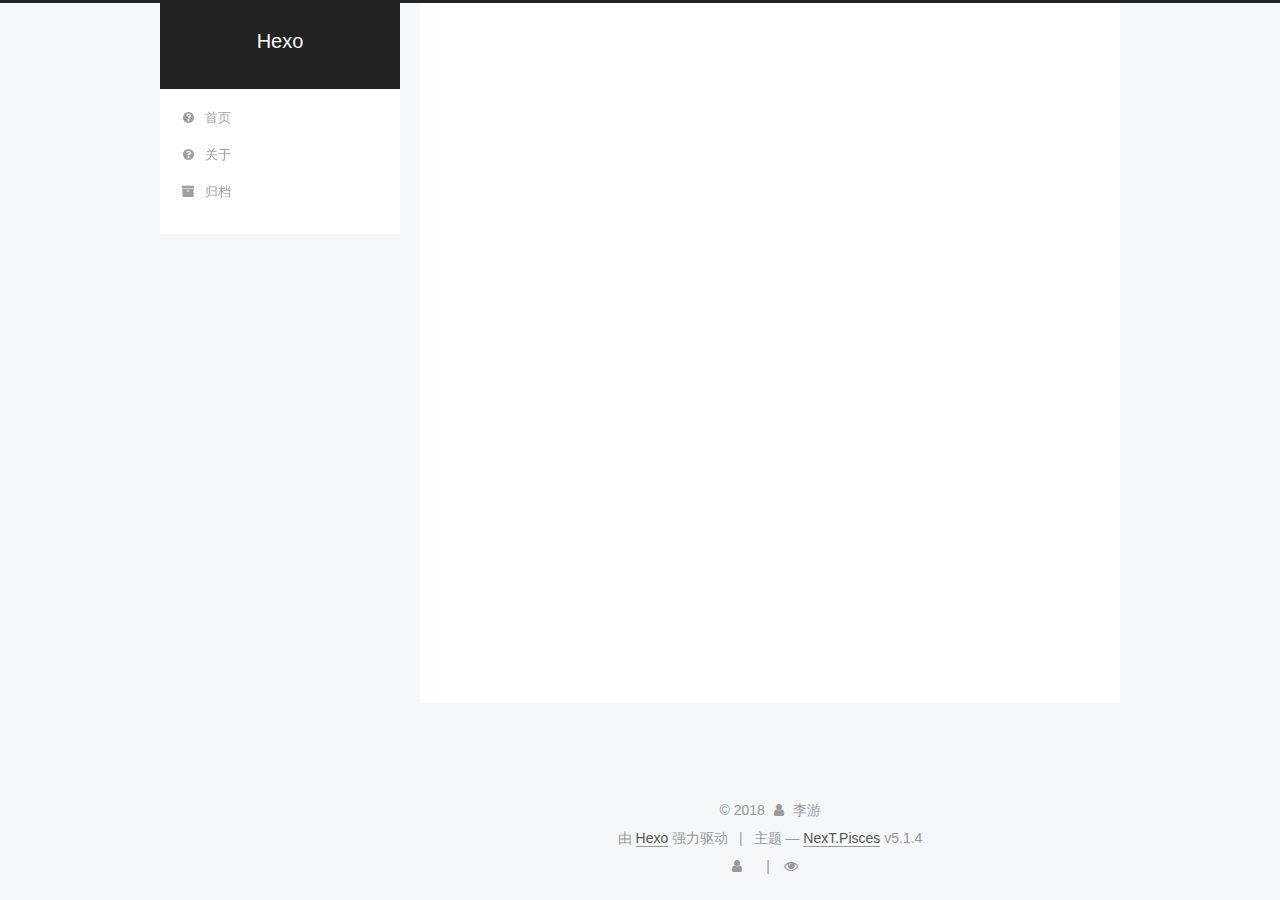
<file: archives/2018/index.html>
<!DOCTYPE html>



  


<html class="theme-next pisces use-motion" lang="zh-Hans">
<head>
  <meta charset="UTF-8"/>
<meta http-equiv="X-UA-Compatible" content="IE=edge" />
<meta name="viewport" content="width=device-width, initial-scale=1, maximum-scale=1"/>
<meta name="theme-color" content="#222">









<meta http-equiv="Cache-Control" content="no-transform" />
<meta http-equiv="Cache-Control" content="no-siteapp" />
















  
  
  <link href="/lib/fancybox/source/jquery.fancybox.css?v=2.1.5" rel="stylesheet" type="text/css" />







<link href="/lib/font-awesome/css/font-awesome.min.css?v=4.6.2" rel="stylesheet" type="text/css" />

<link href="/css/main.css?v=5.1.4" rel="stylesheet" type="text/css" />


  <link rel="apple-touch-icon" sizes="180x180" href="/images/apple-touch-icon-next.png?v=5.1.4">


  <link rel="icon" type="image/png" sizes="32x32" href="/images/favicon-32x32-next.png?v=5.1.4">


  <link rel="icon" type="image/png" sizes="16x16" href="/images/favicon-16x16-next.png?v=5.1.4">


  <link rel="mask-icon" href="/images/logo.svg?v=5.1.4" color="#222">





  <meta name="keywords" content="Hexo, NexT" />










<meta property="og:type" content="website">
<meta property="og:title" content="Hexo">
<meta property="og:url" content="http://yoursite.com/archives/2018/index.html">
<meta property="og:site_name" content="Hexo">
<meta property="og:locale" content="zh-Hans">
<meta name="twitter:card" content="summary">
<meta name="twitter:title" content="Hexo">



<script type="text/javascript" id="hexo.configurations">
  var NexT = window.NexT || {};
  var CONFIG = {
    root: '/',
    scheme: 'Pisces',
    version: '5.1.4',
    sidebar: {"position":"left","display":"post","offset":12,"b2t":false,"scrollpercent":false,"onmobile":false},
    fancybox: true,
    tabs: true,
    motion: {"enable":true,"async":false,"transition":{"post_block":"fadeIn","post_header":"slideDownIn","post_body":"slideDownIn","coll_header":"slideLeftIn","sidebar":"slideUpIn"}},
    duoshuo: {
      userId: '0',
      author: '博主'
    },
    algolia: {
      applicationID: '',
      apiKey: '',
      indexName: '',
      hits: {"per_page":10},
      labels: {"input_placeholder":"Search for Posts","hits_empty":"We didn't find any results for the search: ${query}","hits_stats":"${hits} results found in ${time} ms"}
    }
  };
</script>



  <link rel="canonical" href="http://yoursite.com/archives/2018/"/>





  <title>归档 | Hexo</title>
  








</head>

<body itemscope itemtype="http://schema.org/WebPage" lang="zh-Hans">

  
  
    
  

  <div class="container sidebar-position-left page-archive">
    <div class="headband"></div>

    <header id="header" class="header" itemscope itemtype="http://schema.org/WPHeader">
      <div class="header-inner"><div class="site-brand-wrapper">
  <div class="site-meta ">
    

    <div class="custom-logo-site-title">
      <a href="/"  class="brand" rel="start">
        <span class="logo-line-before"><i></i></span>
        <span class="site-title">Hexo</span>
        <span class="logo-line-after"><i></i></span>
      </a>
    </div>
      
        <p class="site-subtitle"></p>
      
  </div>

  <div class="site-nav-toggle">
    <button>
      <span class="btn-bar"></span>
      <span class="btn-bar"></span>
      <span class="btn-bar"></span>
    </button>
  </div>
</div>

<nav class="site-nav">
  

  
    <ul id="menu" class="menu">
      
        
        <li class="menu-item menu-item-home">
          <a href="/home" rel="section">
            
              <i class="menu-item-icon fa fa-fw fa-question-circle"></i> <br />
            
            首页
          </a>
        </li>
      
        
        <li class="menu-item menu-item-about">
          <a href="/about" rel="section">
            
              <i class="menu-item-icon fa fa-fw fa-question-circle"></i> <br />
            
            关于
          </a>
        </li>
      
        
        <li class="menu-item menu-item-archives">
          <a href="/archives" rel="section">
            
              <i class="menu-item-icon fa fa-fw fa-archive"></i> <br />
            
            归档
          </a>
        </li>
      

      
    </ul>
  

  
</nav>



 </div>
    </header>

    <main id="main" class="main">
      <div class="main-inner">
        <div class="content-wrap">
          <div id="content" class="content">
            

  
  
  
  <div class="post-block archive">
    <div id="posts" class="posts-collapse">
      <span class="archive-move-on"></span>

      <span class="archive-page-counter">
        
        
        
          
        
        嗯..! 目前共计 3 篇日志。 继续努力。
      </span>

      

        
        
        

        
          
          <div class="collection-title">
            <h1 class="archive-year" id="archive-year-2018">2018</h1>
          </div>
        
        

        

  <article class="post post-type-normal" itemscope itemtype="http://schema.org/Article">
    <header class="post-header">

      <h2 class="post-title">
        
            <a class="post-title-link" href="/2018/06/19/制作总结/" itemprop="url">
              
                <span itemprop="name">制作总结</span>
              
            </a>
        
      </h2>

      <div class="post-meta">
        <time class="post-time" itemprop="dateCreated"
              datetime="2018-06-19T09:23:37+08:00"
              content="2018-06-19" >
          06-19
        </time>
      </div>

    </header>
  </article>



      

        
        
        

        
        

        

  <article class="post post-type-normal" itemscope itemtype="http://schema.org/Article">
    <header class="post-header">

      <h2 class="post-title">
        
            <a class="post-title-link" href="/2018/06/13/养生/" itemprop="url">
              
                <span itemprop="name">养生</span>
              
            </a>
        
      </h2>

      <div class="post-meta">
        <time class="post-time" itemprop="dateCreated"
              datetime="2018-06-13T11:46:24+08:00"
              content="2018-06-13" >
          06-13
        </time>
      </div>

    </header>
  </article>



      

        
        
        

        
        

        

  <article class="post post-type-normal" itemscope itemtype="http://schema.org/Article">
    <header class="post-header">

      <h2 class="post-title">
        
            <a class="post-title-link" href="/2018/06/13/“网络”/" itemprop="url">
              
                <span itemprop="name">“网络”</span>
              
            </a>
        
      </h2>

      <div class="post-meta">
        <time class="post-time" itemprop="dateCreated"
              datetime="2018-06-13T11:40:33+08:00"
              content="2018-06-13" >
          06-13
        </time>
      </div>

    </header>
  </article>



      

    </div>
  </div>
  
  
  

  



          </div>
          


          

        </div>
        
          
  
  <div class="sidebar-toggle">
    <div class="sidebar-toggle-line-wrap">
      <span class="sidebar-toggle-line sidebar-toggle-line-first"></span>
      <span class="sidebar-toggle-line sidebar-toggle-line-middle"></span>
      <span class="sidebar-toggle-line sidebar-toggle-line-last"></span>
    </div>
  </div>

  <aside id="sidebar" class="sidebar">
    
    <div class="sidebar-inner">

      

      

      <section class="site-overview-wrap sidebar-panel sidebar-panel-active">
        <div class="site-overview">
          <div class="site-author motion-element" itemprop="author" itemscope itemtype="http://schema.org/Person">
            
              <img class="site-author-image" itemprop="image"
                src="/images/4396.jpg"
                alt="李游" />
            
              <p class="site-author-name" itemprop="name">李游</p>
              <p class="site-description motion-element" itemprop="description"></p>
          </div>

          <nav class="site-state motion-element">

            
              <div class="site-state-item site-state-posts">
              
                <a href="/archives">
              
                  <span class="site-state-item-count">3</span>
                  <span class="site-state-item-name">日志</span>
                </a>
              </div>
            

            

            

          </nav>

          

          

          
          

          
          

          

        </div>
      </section>

      

      

    </div>
  </aside>


        
      </div>
    </main>

    <footer id="footer" class="footer">
      <div class="footer-inner">
        <div class="copyright">&copy; <span itemprop="copyrightYear">2018</span>
  <span class="with-love">
    <i class="fa fa-user"></i>
  </span>
  <span class="author" itemprop="copyrightHolder">李游</span>

  
</div>


  <div class="powered-by">由 <a class="theme-link" target="_blank" href="https://hexo.io">Hexo</a> 强力驱动</div>



  <span class="post-meta-divider">|</span>



  <div class="theme-info">主题 &mdash; <a class="theme-link" target="_blank" href="https://github.com/iissnan/hexo-theme-next">NexT.Pisces</a> v5.1.4</div>





        
<div class="busuanzi-count">
  <script async src="https://dn-lbstatics.qbox.me/busuanzi/2.3/busuanzi.pure.mini.js"></script>

  
    <span class="site-uv">
      <i class="fa fa-user"></i>
      <span class="busuanzi-value" id="busuanzi_value_site_uv"></span>
      
    </span>
  

  
    <span class="site-pv">
      <i class="fa fa-eye"></i>
      <span class="busuanzi-value" id="busuanzi_value_site_pv"></span>
      
    </span>
  
</div>








        
      </div>
    </footer>

    
      <div class="back-to-top">
        <i class="fa fa-arrow-up"></i>
        
      </div>
    

    

  </div>

  

<script type="text/javascript">
  if (Object.prototype.toString.call(window.Promise) !== '[object Function]') {
    window.Promise = null;
  }
</script>









  












  
  
    <script type="text/javascript" src="/lib/jquery/index.js?v=2.1.3"></script>
  

  
  
    <script type="text/javascript" src="/lib/fastclick/lib/fastclick.min.js?v=1.0.6"></script>
  

  
  
    <script type="text/javascript" src="/lib/jquery_lazyload/jquery.lazyload.js?v=1.9.7"></script>
  

  
  
    <script type="text/javascript" src="/lib/velocity/velocity.min.js?v=1.2.1"></script>
  

  
  
    <script type="text/javascript" src="/lib/velocity/velocity.ui.min.js?v=1.2.1"></script>
  

  
  
    <script type="text/javascript" src="/lib/fancybox/source/jquery.fancybox.pack.js?v=2.1.5"></script>
  


  


  <script type="text/javascript" src="/js/src/utils.js?v=5.1.4"></script>

  <script type="text/javascript" src="/js/src/motion.js?v=5.1.4"></script>



  
  


  <script type="text/javascript" src="/js/src/affix.js?v=5.1.4"></script>

  <script type="text/javascript" src="/js/src/schemes/pisces.js?v=5.1.4"></script>



  

  


  <script type="text/javascript" src="/js/src/bootstrap.js?v=5.1.4"></script>



  


  




	





  





  












  





  

  

  

  
  

  

  

  

</body>
</html>
</file>
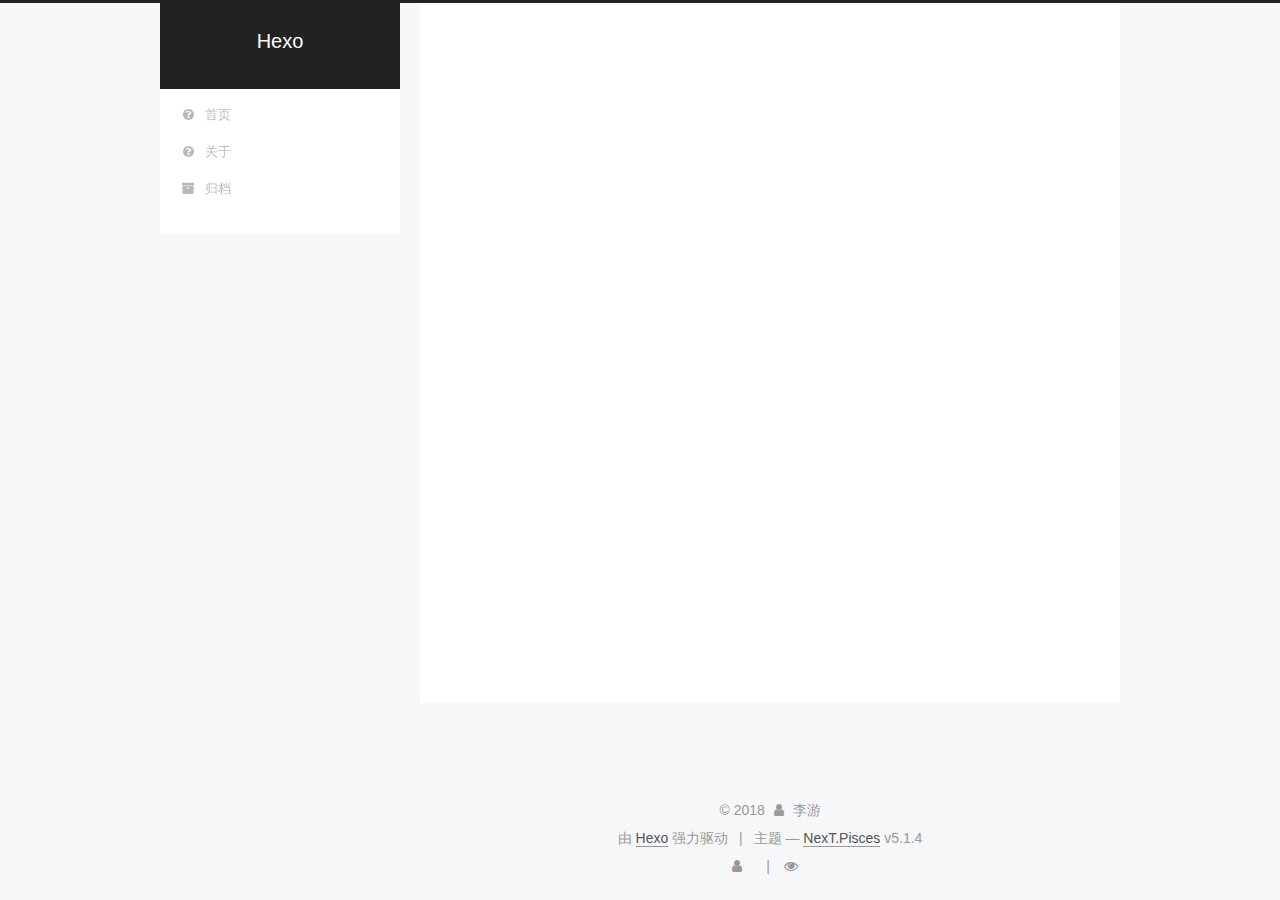
<file: archives/2018/06/index.html>
<!DOCTYPE html>



  


<html class="theme-next pisces use-motion" lang="zh-Hans">
<head>
  <meta charset="UTF-8"/>
<meta http-equiv="X-UA-Compatible" content="IE=edge" />
<meta name="viewport" content="width=device-width, initial-scale=1, maximum-scale=1"/>
<meta name="theme-color" content="#222">









<meta http-equiv="Cache-Control" content="no-transform" />
<meta http-equiv="Cache-Control" content="no-siteapp" />
















  
  
  <link href="/lib/fancybox/source/jquery.fancybox.css?v=2.1.5" rel="stylesheet" type="text/css" />







<link href="/lib/font-awesome/css/font-awesome.min.css?v=4.6.2" rel="stylesheet" type="text/css" />

<link href="/css/main.css?v=5.1.4" rel="stylesheet" type="text/css" />


  <link rel="apple-touch-icon" sizes="180x180" href="/images/apple-touch-icon-next.png?v=5.1.4">


  <link rel="icon" type="image/png" sizes="32x32" href="/images/favicon-32x32-next.png?v=5.1.4">


  <link rel="icon" type="image/png" sizes="16x16" href="/images/favicon-16x16-next.png?v=5.1.4">


  <link rel="mask-icon" href="/images/logo.svg?v=5.1.4" color="#222">





  <meta name="keywords" content="Hexo, NexT" />










<meta property="og:type" content="website">
<meta property="og:title" content="Hexo">
<meta property="og:url" content="http://yoursite.com/archives/2018/06/index.html">
<meta property="og:site_name" content="Hexo">
<meta property="og:locale" content="zh-Hans">
<meta name="twitter:card" content="summary">
<meta name="twitter:title" content="Hexo">



<script type="text/javascript" id="hexo.configurations">
  var NexT = window.NexT || {};
  var CONFIG = {
    root: '/',
    scheme: 'Pisces',
    version: '5.1.4',
    sidebar: {"position":"left","display":"post","offset":12,"b2t":false,"scrollpercent":false,"onmobile":false},
    fancybox: true,
    tabs: true,
    motion: {"enable":true,"async":false,"transition":{"post_block":"fadeIn","post_header":"slideDownIn","post_body":"slideDownIn","coll_header":"slideLeftIn","sidebar":"slideUpIn"}},
    duoshuo: {
      userId: '0',
      author: '博主'
    },
    algolia: {
      applicationID: '',
      apiKey: '',
      indexName: '',
      hits: {"per_page":10},
      labels: {"input_placeholder":"Search for Posts","hits_empty":"We didn't find any results for the search: ${query}","hits_stats":"${hits} results found in ${time} ms"}
    }
  };
</script>



  <link rel="canonical" href="http://yoursite.com/archives/2018/06/"/>





  <title>归档 | Hexo</title>
  








</head>

<body itemscope itemtype="http://schema.org/WebPage" lang="zh-Hans">

  
  
    
  

  <div class="container sidebar-position-left page-archive">
    <div class="headband"></div>

    <header id="header" class="header" itemscope itemtype="http://schema.org/WPHeader">
      <div class="header-inner"><div class="site-brand-wrapper">
  <div class="site-meta ">
    

    <div class="custom-logo-site-title">
      <a href="/"  class="brand" rel="start">
        <span class="logo-line-before"><i></i></span>
        <span class="site-title">Hexo</span>
        <span class="logo-line-after"><i></i></span>
      </a>
    </div>
      
        <p class="site-subtitle"></p>
      
  </div>

  <div class="site-nav-toggle">
    <button>
      <span class="btn-bar"></span>
      <span class="btn-bar"></span>
      <span class="btn-bar"></span>
    </button>
  </div>
</div>

<nav class="site-nav">
  

  
    <ul id="menu" class="menu">
      
        
        <li class="menu-item menu-item-home">
          <a href="/home" rel="section">
            
              <i class="menu-item-icon fa fa-fw fa-question-circle"></i> <br />
            
            首页
          </a>
        </li>
      
        
        <li class="menu-item menu-item-about">
          <a href="/about" rel="section">
            
              <i class="menu-item-icon fa fa-fw fa-question-circle"></i> <br />
            
            关于
          </a>
        </li>
      
        
        <li class="menu-item menu-item-archives">
          <a href="/archives" rel="section">
            
              <i class="menu-item-icon fa fa-fw fa-archive"></i> <br />
            
            归档
          </a>
        </li>
      

      
    </ul>
  

  
</nav>



 </div>
    </header>

    <main id="main" class="main">
      <div class="main-inner">
        <div class="content-wrap">
          <div id="content" class="content">
            

  
  
  
  <div class="post-block archive">
    <div id="posts" class="posts-collapse">
      <span class="archive-move-on"></span>

      <span class="archive-page-counter">
        
        
        
          
        
        嗯..! 目前共计 3 篇日志。 继续努力。
      </span>

      

        
        
        

        
          
          <div class="collection-title">
            <h1 class="archive-year" id="archive-year-2018">2018</h1>
          </div>
        
        

        

  <article class="post post-type-normal" itemscope itemtype="http://schema.org/Article">
    <header class="post-header">

      <h2 class="post-title">
        
            <a class="post-title-link" href="/2018/06/19/制作总结/" itemprop="url">
              
                <span itemprop="name">制作总结</span>
              
            </a>
        
      </h2>

      <div class="post-meta">
        <time class="post-time" itemprop="dateCreated"
              datetime="2018-06-19T09:23:37+08:00"
              content="2018-06-19" >
          06-19
        </time>
      </div>

    </header>
  </article>



      

        
        
        

        
        

        

  <article class="post post-type-normal" itemscope itemtype="http://schema.org/Article">
    <header class="post-header">

      <h2 class="post-title">
        
            <a class="post-title-link" href="/2018/06/13/养生/" itemprop="url">
              
                <span itemprop="name">养生</span>
              
            </a>
        
      </h2>

      <div class="post-meta">
        <time class="post-time" itemprop="dateCreated"
              datetime="2018-06-13T11:46:24+08:00"
              content="2018-06-13" >
          06-13
        </time>
      </div>

    </header>
  </article>



      

        
        
        

        
        

        

  <article class="post post-type-normal" itemscope itemtype="http://schema.org/Article">
    <header class="post-header">

      <h2 class="post-title">
        
            <a class="post-title-link" href="/2018/06/13/“网络”/" itemprop="url">
              
                <span itemprop="name">“网络”</span>
              
            </a>
        
      </h2>

      <div class="post-meta">
        <time class="post-time" itemprop="dateCreated"
              datetime="2018-06-13T11:40:33+08:00"
              content="2018-06-13" >
          06-13
        </time>
      </div>

    </header>
  </article>



      

    </div>
  </div>
  
  
  

  



          </div>
          


          

        </div>
        
          
  
  <div class="sidebar-toggle">
    <div class="sidebar-toggle-line-wrap">
      <span class="sidebar-toggle-line sidebar-toggle-line-first"></span>
      <span class="sidebar-toggle-line sidebar-toggle-line-middle"></span>
      <span class="sidebar-toggle-line sidebar-toggle-line-last"></span>
    </div>
  </div>

  <aside id="sidebar" class="sidebar">
    
    <div class="sidebar-inner">

      

      

      <section class="site-overview-wrap sidebar-panel sidebar-panel-active">
        <div class="site-overview">
          <div class="site-author motion-element" itemprop="author" itemscope itemtype="http://schema.org/Person">
            
              <img class="site-author-image" itemprop="image"
                src="/images/4396.jpg"
                alt="李游" />
            
              <p class="site-author-name" itemprop="name">李游</p>
              <p class="site-description motion-element" itemprop="description"></p>
          </div>

          <nav class="site-state motion-element">

            
              <div class="site-state-item site-state-posts">
              
                <a href="/archives">
              
                  <span class="site-state-item-count">3</span>
                  <span class="site-state-item-name">日志</span>
                </a>
              </div>
            

            

            

          </nav>

          

          

          
          

          
          

          

        </div>
      </section>

      

      

    </div>
  </aside>


        
      </div>
    </main>

    <footer id="footer" class="footer">
      <div class="footer-inner">
        <div class="copyright">&copy; <span itemprop="copyrightYear">2018</span>
  <span class="with-love">
    <i class="fa fa-user"></i>
  </span>
  <span class="author" itemprop="copyrightHolder">李游</span>

  
</div>


  <div class="powered-by">由 <a class="theme-link" target="_blank" href="https://hexo.io">Hexo</a> 强力驱动</div>



  <span class="post-meta-divider">|</span>



  <div class="theme-info">主题 &mdash; <a class="theme-link" target="_blank" href="https://github.com/iissnan/hexo-theme-next">NexT.Pisces</a> v5.1.4</div>





        
<div class="busuanzi-count">
  <script async src="https://dn-lbstatics.qbox.me/busuanzi/2.3/busuanzi.pure.mini.js"></script>

  
    <span class="site-uv">
      <i class="fa fa-user"></i>
      <span class="busuanzi-value" id="busuanzi_value_site_uv"></span>
      
    </span>
  

  
    <span class="site-pv">
      <i class="fa fa-eye"></i>
      <span class="busuanzi-value" id="busuanzi_value_site_pv"></span>
      
    </span>
  
</div>








        
      </div>
    </footer>

    
      <div class="back-to-top">
        <i class="fa fa-arrow-up"></i>
        
      </div>
    

    

  </div>

  

<script type="text/javascript">
  if (Object.prototype.toString.call(window.Promise) !== '[object Function]') {
    window.Promise = null;
  }
</script>









  












  
  
    <script type="text/javascript" src="/lib/jquery/index.js?v=2.1.3"></script>
  

  
  
    <script type="text/javascript" src="/lib/fastclick/lib/fastclick.min.js?v=1.0.6"></script>
  

  
  
    <script type="text/javascript" src="/lib/jquery_lazyload/jquery.lazyload.js?v=1.9.7"></script>
  

  
  
    <script type="text/javascript" src="/lib/velocity/velocity.min.js?v=1.2.1"></script>
  

  
  
    <script type="text/javascript" src="/lib/velocity/velocity.ui.min.js?v=1.2.1"></script>
  

  
  
    <script type="text/javascript" src="/lib/fancybox/source/jquery.fancybox.pack.js?v=2.1.5"></script>
  


  


  <script type="text/javascript" src="/js/src/utils.js?v=5.1.4"></script>

  <script type="text/javascript" src="/js/src/motion.js?v=5.1.4"></script>



  
  


  <script type="text/javascript" src="/js/src/affix.js?v=5.1.4"></script>

  <script type="text/javascript" src="/js/src/schemes/pisces.js?v=5.1.4"></script>



  

  


  <script type="text/javascript" src="/js/src/bootstrap.js?v=5.1.4"></script>



  


  




	





  





  












  





  

  

  

  
  

  

  

  

</body>
</html>
</file>
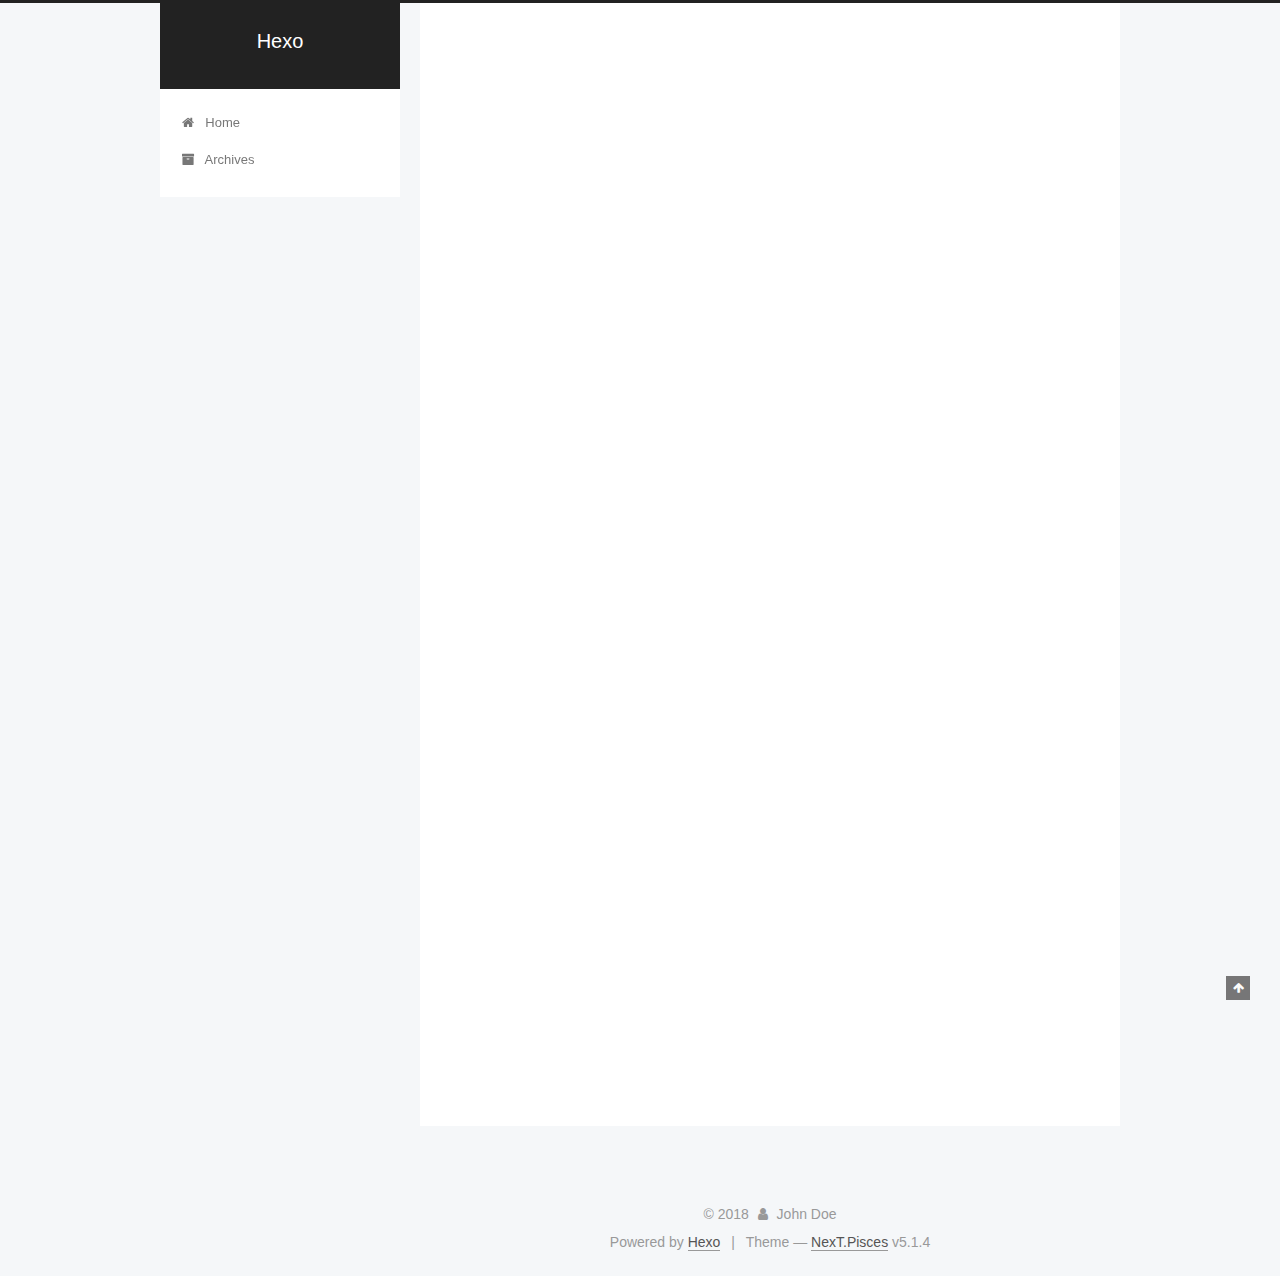
<file: 2018/06/13/hello-world/index.html>
<!DOCTYPE html>



  


<html class="theme-next pisces use-motion" lang="">
<head>
  <meta charset="UTF-8"/>
<meta http-equiv="X-UA-Compatible" content="IE=edge" />
<meta name="viewport" content="width=device-width, initial-scale=1, maximum-scale=1"/>
<meta name="theme-color" content="#222">









<meta http-equiv="Cache-Control" content="no-transform" />
<meta http-equiv="Cache-Control" content="no-siteapp" />
















  
  
  <link href="/lib/fancybox/source/jquery.fancybox.css?v=2.1.5" rel="stylesheet" type="text/css" />







<link href="/lib/font-awesome/css/font-awesome.min.css?v=4.6.2" rel="stylesheet" type="text/css" />

<link href="/css/main.css?v=5.1.4" rel="stylesheet" type="text/css" />


  <link rel="apple-touch-icon" sizes="180x180" href="/images/apple-touch-icon-next.png?v=5.1.4">


  <link rel="icon" type="image/png" sizes="32x32" href="/images/favicon-32x32-next.png?v=5.1.4">


  <link rel="icon" type="image/png" sizes="16x16" href="/images/favicon-16x16-next.png?v=5.1.4">


  <link rel="mask-icon" href="/images/logo.svg?v=5.1.4" color="#222">





  <meta name="keywords" content="Hexo, NexT" />










<meta name="description" content="Welcome to Hexo! This is your very first post. Check documentation for more info. If you get any problems when using Hexo, you can find the answer in troubleshooting or you can ask me on GitHub. Quick">
<meta property="og:type" content="article">
<meta property="og:title" content="Hello World">
<meta property="og:url" content="http://yoursite.com/2018/06/13/hello-world/index.html">
<meta property="og:site_name" content="Hexo">
<meta property="og:description" content="Welcome to Hexo! This is your very first post. Check documentation for more info. If you get any problems when using Hexo, you can find the answer in troubleshooting or you can ask me on GitHub. Quick">
<meta property="og:locale" content="default">
<meta property="og:updated_time" content="2018-06-13T02:20:45.511Z">
<meta name="twitter:card" content="summary">
<meta name="twitter:title" content="Hello World">
<meta name="twitter:description" content="Welcome to Hexo! This is your very first post. Check documentation for more info. If you get any problems when using Hexo, you can find the answer in troubleshooting or you can ask me on GitHub. Quick">



<script type="text/javascript" id="hexo.configurations">
  var NexT = window.NexT || {};
  var CONFIG = {
    root: '/',
    scheme: 'Pisces',
    version: '5.1.4',
    sidebar: {"position":"left","display":"post","offset":12,"b2t":false,"scrollpercent":false,"onmobile":false},
    fancybox: true,
    tabs: true,
    motion: {"enable":true,"async":false,"transition":{"post_block":"fadeIn","post_header":"slideDownIn","post_body":"slideDownIn","coll_header":"slideLeftIn","sidebar":"slideUpIn"}},
    duoshuo: {
      userId: '0',
      author: 'Author'
    },
    algolia: {
      applicationID: '',
      apiKey: '',
      indexName: '',
      hits: {"per_page":10},
      labels: {"input_placeholder":"Search for Posts","hits_empty":"We didn't find any results for the search: ${query}","hits_stats":"${hits} results found in ${time} ms"}
    }
  };
</script>



  <link rel="canonical" href="http://yoursite.com/2018/06/13/hello-world/"/>





  <title>Hello World | Hexo</title>
  








</head>

<body itemscope itemtype="http://schema.org/WebPage" lang="default">

  
  
    
  

  <div class="container sidebar-position-left page-post-detail">
    <div class="headband"></div>

    <header id="header" class="header" itemscope itemtype="http://schema.org/WPHeader">
      <div class="header-inner"><div class="site-brand-wrapper">
  <div class="site-meta ">
    

    <div class="custom-logo-site-title">
      <a href="/"  class="brand" rel="start">
        <span class="logo-line-before"><i></i></span>
        <span class="site-title">Hexo</span>
        <span class="logo-line-after"><i></i></span>
      </a>
    </div>
      
        <p class="site-subtitle"></p>
      
  </div>

  <div class="site-nav-toggle">
    <button>
      <span class="btn-bar"></span>
      <span class="btn-bar"></span>
      <span class="btn-bar"></span>
    </button>
  </div>
</div>

<nav class="site-nav">
  

  
    <ul id="menu" class="menu">
      
        
        <li class="menu-item menu-item-home">
          <a href="/" rel="section">
            
              <i class="menu-item-icon fa fa-fw fa-home"></i> <br />
            
            Home
          </a>
        </li>
      
        
        <li class="menu-item menu-item-archives">
          <a href="/archives/" rel="section">
            
              <i class="menu-item-icon fa fa-fw fa-archive"></i> <br />
            
            Archives
          </a>
        </li>
      

      
    </ul>
  

  
</nav>



 </div>
    </header>

    <main id="main" class="main">
      <div class="main-inner">
        <div class="content-wrap">
          <div id="content" class="content">
            

  <div id="posts" class="posts-expand">
    

  

  
  
  

  <article class="post post-type-normal" itemscope itemtype="http://schema.org/Article">
  
  
  
  <div class="post-block">
    <link itemprop="mainEntityOfPage" href="http://yoursite.com/2018/06/13/hello-world/">

    <span hidden itemprop="author" itemscope itemtype="http://schema.org/Person">
      <meta itemprop="name" content="John Doe">
      <meta itemprop="description" content="">
      <meta itemprop="image" content="/images/avatar.gif">
    </span>

    <span hidden itemprop="publisher" itemscope itemtype="http://schema.org/Organization">
      <meta itemprop="name" content="Hexo">
    </span>

    
      <header class="post-header">

        
        
          <h1 class="post-title" itemprop="name headline">Hello World</h1>
        

        <div class="post-meta">
          <span class="post-time">
            
              <span class="post-meta-item-icon">
                <i class="fa fa-calendar-o"></i>
              </span>
              
                <span class="post-meta-item-text">Posted on</span>
              
              <time title="Post created" itemprop="dateCreated datePublished" datetime="2018-06-13T10:20:45+08:00">
                2018-06-13
              </time>
            

            

            
          </span>

          

          
            
          

          
          

          

          

          

        </div>
      </header>
    

    
    
    
    <div class="post-body" itemprop="articleBody">

      
      

      
        <p>Welcome to <a href="https://hexo.io/" target="_blank" rel="noopener">Hexo</a>! This is your very first post. Check <a href="https://hexo.io/docs/" target="_blank" rel="noopener">documentation</a> for more info. If you get any problems when using Hexo, you can find the answer in <a href="https://hexo.io/docs/troubleshooting.html" target="_blank" rel="noopener">troubleshooting</a> or you can ask me on <a href="https://github.com/hexojs/hexo/issues" target="_blank" rel="noopener">GitHub</a>.</p>
<h2 id="Quick-Start"><a href="#Quick-Start" class="headerlink" title="Quick Start"></a>Quick Start</h2><h3 id="Create-a-new-post"><a href="#Create-a-new-post" class="headerlink" title="Create a new post"></a>Create a new post</h3><figure class="highlight bash"><table><tr><td class="gutter"><pre><span class="line">1</span><br></pre></td><td class="code"><pre><span class="line">$ hexo new <span class="string">"My New Post"</span></span><br></pre></td></tr></table></figure>
<p>More info: <a href="https://hexo.io/docs/writing.html" target="_blank" rel="noopener">Writing</a></p>
<h3 id="Run-server"><a href="#Run-server" class="headerlink" title="Run server"></a>Run server</h3><figure class="highlight bash"><table><tr><td class="gutter"><pre><span class="line">1</span><br></pre></td><td class="code"><pre><span class="line">$ hexo server</span><br></pre></td></tr></table></figure>
<p>More info: <a href="https://hexo.io/docs/server.html" target="_blank" rel="noopener">Server</a></p>
<h3 id="Generate-static-files"><a href="#Generate-static-files" class="headerlink" title="Generate static files"></a>Generate static files</h3><figure class="highlight bash"><table><tr><td class="gutter"><pre><span class="line">1</span><br></pre></td><td class="code"><pre><span class="line">$ hexo generate</span><br></pre></td></tr></table></figure>
<p>More info: <a href="https://hexo.io/docs/generating.html" target="_blank" rel="noopener">Generating</a></p>
<h3 id="Deploy-to-remote-sites"><a href="#Deploy-to-remote-sites" class="headerlink" title="Deploy to remote sites"></a>Deploy to remote sites</h3><figure class="highlight bash"><table><tr><td class="gutter"><pre><span class="line">1</span><br></pre></td><td class="code"><pre><span class="line">$ hexo deploy</span><br></pre></td></tr></table></figure>
<p>More info: <a href="https://hexo.io/docs/deployment.html" target="_blank" rel="noopener">Deployment</a></p>

      
    </div>
    
    
    

    

    

    

    <footer class="post-footer">
      

      
      
      

      
        <div class="post-nav">
          <div class="post-nav-next post-nav-item">
            
          </div>

          <span class="post-nav-divider"></span>

          <div class="post-nav-prev post-nav-item">
            
              <a href="/2018/06/13/postName/" rel="prev" title="postName">
                postName <i class="fa fa-chevron-right"></i>
              </a>
            
          </div>
        </div>
      

      
      
    </footer>
  </div>
  
  
  
  </article>



    <div class="post-spread">
      
    </div>
  </div>


          </div>
          


          

  



        </div>
        
          
  
  <div class="sidebar-toggle">
    <div class="sidebar-toggle-line-wrap">
      <span class="sidebar-toggle-line sidebar-toggle-line-first"></span>
      <span class="sidebar-toggle-line sidebar-toggle-line-middle"></span>
      <span class="sidebar-toggle-line sidebar-toggle-line-last"></span>
    </div>
  </div>

  <aside id="sidebar" class="sidebar">
    
    <div class="sidebar-inner">

      

      
        <ul class="sidebar-nav motion-element">
          <li class="sidebar-nav-toc sidebar-nav-active" data-target="post-toc-wrap">
            Table of Contents
          </li>
          <li class="sidebar-nav-overview" data-target="site-overview-wrap">
            Overview
          </li>
        </ul>
      

      <section class="site-overview-wrap sidebar-panel">
        <div class="site-overview">
          <div class="site-author motion-element" itemprop="author" itemscope itemtype="http://schema.org/Person">
            
              <p class="site-author-name" itemprop="name">John Doe</p>
              <p class="site-description motion-element" itemprop="description"></p>
          </div>

          <nav class="site-state motion-element">

            
              <div class="site-state-item site-state-posts">
              
                <a href="/archives/">
              
                  <span class="site-state-item-count">2</span>
                  <span class="site-state-item-name">posts</span>
                </a>
              </div>
            

            

            

          </nav>

          

          

          
          

          
          

          

        </div>
      </section>

      
      <!--noindex-->
        <section class="post-toc-wrap motion-element sidebar-panel sidebar-panel-active">
          <div class="post-toc">

            
              
            

            
              <div class="post-toc-content"><ol class="nav"><li class="nav-item nav-level-2"><a class="nav-link" href="#Quick-Start"><span class="nav-number">1.</span> <span class="nav-text">Quick Start</span></a><ol class="nav-child"><li class="nav-item nav-level-3"><a class="nav-link" href="#Create-a-new-post"><span class="nav-number">1.1.</span> <span class="nav-text">Create a new post</span></a></li><li class="nav-item nav-level-3"><a class="nav-link" href="#Run-server"><span class="nav-number">1.2.</span> <span class="nav-text">Run server</span></a></li><li class="nav-item nav-level-3"><a class="nav-link" href="#Generate-static-files"><span class="nav-number">1.3.</span> <span class="nav-text">Generate static files</span></a></li><li class="nav-item nav-level-3"><a class="nav-link" href="#Deploy-to-remote-sites"><span class="nav-number">1.4.</span> <span class="nav-text">Deploy to remote sites</span></a></li></ol></li></ol></div>
            

          </div>
        </section>
      <!--/noindex-->
      

      

    </div>
  </aside>


        
      </div>
    </main>

    <footer id="footer" class="footer">
      <div class="footer-inner">
        <div class="copyright">&copy; <span itemprop="copyrightYear">2018</span>
  <span class="with-love">
    <i class="fa fa-user"></i>
  </span>
  <span class="author" itemprop="copyrightHolder">John Doe</span>

  
</div>


  <div class="powered-by">Powered by <a class="theme-link" target="_blank" href="https://hexo.io">Hexo</a></div>



  <span class="post-meta-divider">|</span>



  <div class="theme-info">Theme &mdash; <a class="theme-link" target="_blank" href="https://github.com/iissnan/hexo-theme-next">NexT.Pisces</a> v5.1.4</div>




        







        
      </div>
    </footer>

    
      <div class="back-to-top">
        <i class="fa fa-arrow-up"></i>
        
      </div>
    

    

  </div>

  

<script type="text/javascript">
  if (Object.prototype.toString.call(window.Promise) !== '[object Function]') {
    window.Promise = null;
  }
</script>









  












  
  
    <script type="text/javascript" src="/lib/jquery/index.js?v=2.1.3"></script>
  

  
  
    <script type="text/javascript" src="/lib/fastclick/lib/fastclick.min.js?v=1.0.6"></script>
  

  
  
    <script type="text/javascript" src="/lib/jquery_lazyload/jquery.lazyload.js?v=1.9.7"></script>
  

  
  
    <script type="text/javascript" src="/lib/velocity/velocity.min.js?v=1.2.1"></script>
  

  
  
    <script type="text/javascript" src="/lib/velocity/velocity.ui.min.js?v=1.2.1"></script>
  

  
  
    <script type="text/javascript" src="/lib/fancybox/source/jquery.fancybox.pack.js?v=2.1.5"></script>
  


  


  <script type="text/javascript" src="/js/src/utils.js?v=5.1.4"></script>

  <script type="text/javascript" src="/js/src/motion.js?v=5.1.4"></script>



  
  


  <script type="text/javascript" src="/js/src/affix.js?v=5.1.4"></script>

  <script type="text/javascript" src="/js/src/schemes/pisces.js?v=5.1.4"></script>



  
  <script type="text/javascript" src="/js/src/scrollspy.js?v=5.1.4"></script>
<script type="text/javascript" src="/js/src/post-details.js?v=5.1.4"></script>



  


  <script type="text/javascript" src="/js/src/bootstrap.js?v=5.1.4"></script>



  


  




	





  





  












  





  

  

  

  
  

  

  

  

</body>
</html>
</file>
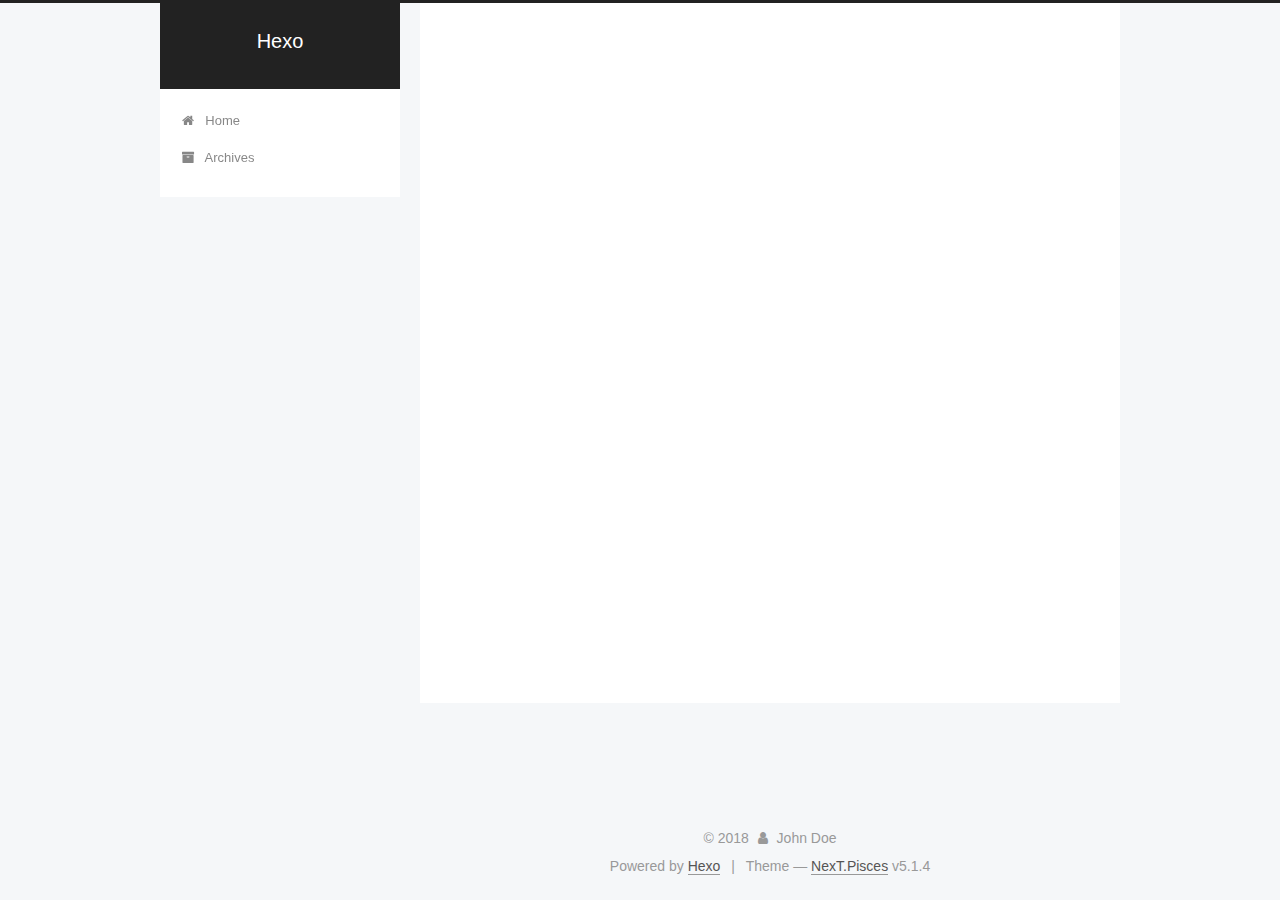
<file: 2018/06/13/postName/index.html>
<!DOCTYPE html>



  


<html class="theme-next pisces use-motion" lang="">
<head>
  <meta charset="UTF-8"/>
<meta http-equiv="X-UA-Compatible" content="IE=edge" />
<meta name="viewport" content="width=device-width, initial-scale=1, maximum-scale=1"/>
<meta name="theme-color" content="#222">









<meta http-equiv="Cache-Control" content="no-transform" />
<meta http-equiv="Cache-Control" content="no-siteapp" />
















  
  
  <link href="/lib/fancybox/source/jquery.fancybox.css?v=2.1.5" rel="stylesheet" type="text/css" />







<link href="/lib/font-awesome/css/font-awesome.min.css?v=4.6.2" rel="stylesheet" type="text/css" />

<link href="/css/main.css?v=5.1.4" rel="stylesheet" type="text/css" />


  <link rel="apple-touch-icon" sizes="180x180" href="/images/apple-touch-icon-next.png?v=5.1.4">


  <link rel="icon" type="image/png" sizes="32x32" href="/images/favicon-32x32-next.png?v=5.1.4">


  <link rel="icon" type="image/png" sizes="16x16" href="/images/favicon-16x16-next.png?v=5.1.4">


  <link rel="mask-icon" href="/images/logo.svg?v=5.1.4" color="#222">





  <meta name="keywords" content="Hexo, NexT" />










<meta property="og:type" content="article">
<meta property="og:title" content="postName">
<meta property="og:url" content="http://yoursite.com/2018/06/13/postName/index.html">
<meta property="og:site_name" content="Hexo">
<meta property="og:locale" content="default">
<meta property="og:updated_time" content="2018-06-13T02:53:12.068Z">
<meta name="twitter:card" content="summary">
<meta name="twitter:title" content="postName">



<script type="text/javascript" id="hexo.configurations">
  var NexT = window.NexT || {};
  var CONFIG = {
    root: '/',
    scheme: 'Pisces',
    version: '5.1.4',
    sidebar: {"position":"left","display":"post","offset":12,"b2t":false,"scrollpercent":false,"onmobile":false},
    fancybox: true,
    tabs: true,
    motion: {"enable":true,"async":false,"transition":{"post_block":"fadeIn","post_header":"slideDownIn","post_body":"slideDownIn","coll_header":"slideLeftIn","sidebar":"slideUpIn"}},
    duoshuo: {
      userId: '0',
      author: 'Author'
    },
    algolia: {
      applicationID: '',
      apiKey: '',
      indexName: '',
      hits: {"per_page":10},
      labels: {"input_placeholder":"Search for Posts","hits_empty":"We didn't find any results for the search: ${query}","hits_stats":"${hits} results found in ${time} ms"}
    }
  };
</script>



  <link rel="canonical" href="http://yoursite.com/2018/06/13/postName/"/>





  <title>postName | Hexo</title>
  








</head>

<body itemscope itemtype="http://schema.org/WebPage" lang="default">

  
  
    
  

  <div class="container sidebar-position-left page-post-detail">
    <div class="headband"></div>

    <header id="header" class="header" itemscope itemtype="http://schema.org/WPHeader">
      <div class="header-inner"><div class="site-brand-wrapper">
  <div class="site-meta ">
    

    <div class="custom-logo-site-title">
      <a href="/"  class="brand" rel="start">
        <span class="logo-line-before"><i></i></span>
        <span class="site-title">Hexo</span>
        <span class="logo-line-after"><i></i></span>
      </a>
    </div>
      
        <p class="site-subtitle"></p>
      
  </div>

  <div class="site-nav-toggle">
    <button>
      <span class="btn-bar"></span>
      <span class="btn-bar"></span>
      <span class="btn-bar"></span>
    </button>
  </div>
</div>

<nav class="site-nav">
  

  
    <ul id="menu" class="menu">
      
        
        <li class="menu-item menu-item-home">
          <a href="/" rel="section">
            
              <i class="menu-item-icon fa fa-fw fa-home"></i> <br />
            
            Home
          </a>
        </li>
      
        
        <li class="menu-item menu-item-archives">
          <a href="/archives/" rel="section">
            
              <i class="menu-item-icon fa fa-fw fa-archive"></i> <br />
            
            Archives
          </a>
        </li>
      

      
    </ul>
  

  
</nav>



 </div>
    </header>

    <main id="main" class="main">
      <div class="main-inner">
        <div class="content-wrap">
          <div id="content" class="content">
            

  <div id="posts" class="posts-expand">
    

  

  
  
  

  <article class="post post-type-normal" itemscope itemtype="http://schema.org/Article">
  
  
  
  <div class="post-block">
    <link itemprop="mainEntityOfPage" href="http://yoursite.com/2018/06/13/postName/">

    <span hidden itemprop="author" itemscope itemtype="http://schema.org/Person">
      <meta itemprop="name" content="John Doe">
      <meta itemprop="description" content="">
      <meta itemprop="image" content="/images/avatar.gif">
    </span>

    <span hidden itemprop="publisher" itemscope itemtype="http://schema.org/Organization">
      <meta itemprop="name" content="Hexo">
    </span>

    
      <header class="post-header">

        
        
          <h1 class="post-title" itemprop="name headline">postName</h1>
        

        <div class="post-meta">
          <span class="post-time">
            
              <span class="post-meta-item-icon">
                <i class="fa fa-calendar-o"></i>
              </span>
              
                <span class="post-meta-item-text">Posted on</span>
              
              <time title="Post created" itemprop="dateCreated datePublished" datetime="2018-06-13T10:53:11+08:00">
                2018-06-13
              </time>
            

            

            
          </span>

          

          
            
          

          
          

          

          

          

        </div>
      </header>
    

    
    
    
    <div class="post-body" itemprop="articleBody">

      
      

      
        
      
    </div>
    
    
    

    

    

    

    <footer class="post-footer">
      

      
      
      

      
        <div class="post-nav">
          <div class="post-nav-next post-nav-item">
            
              <a href="/2018/06/13/hello-world/" rel="next" title="Hello World">
                <i class="fa fa-chevron-left"></i> Hello World
              </a>
            
          </div>

          <span class="post-nav-divider"></span>

          <div class="post-nav-prev post-nav-item">
            
          </div>
        </div>
      

      
      
    </footer>
  </div>
  
  
  
  </article>



    <div class="post-spread">
      
    </div>
  </div>


          </div>
          


          

  



        </div>
        
          
  
  <div class="sidebar-toggle">
    <div class="sidebar-toggle-line-wrap">
      <span class="sidebar-toggle-line sidebar-toggle-line-first"></span>
      <span class="sidebar-toggle-line sidebar-toggle-line-middle"></span>
      <span class="sidebar-toggle-line sidebar-toggle-line-last"></span>
    </div>
  </div>

  <aside id="sidebar" class="sidebar">
    
    <div class="sidebar-inner">

      

      

      <section class="site-overview-wrap sidebar-panel sidebar-panel-active">
        <div class="site-overview">
          <div class="site-author motion-element" itemprop="author" itemscope itemtype="http://schema.org/Person">
            
              <p class="site-author-name" itemprop="name">John Doe</p>
              <p class="site-description motion-element" itemprop="description"></p>
          </div>

          <nav class="site-state motion-element">

            
              <div class="site-state-item site-state-posts">
              
                <a href="/archives/">
              
                  <span class="site-state-item-count">2</span>
                  <span class="site-state-item-name">posts</span>
                </a>
              </div>
            

            

            

          </nav>

          

          

          
          

          
          

          

        </div>
      </section>

      

      

    </div>
  </aside>


        
      </div>
    </main>

    <footer id="footer" class="footer">
      <div class="footer-inner">
        <div class="copyright">&copy; <span itemprop="copyrightYear">2018</span>
  <span class="with-love">
    <i class="fa fa-user"></i>
  </span>
  <span class="author" itemprop="copyrightHolder">John Doe</span>

  
</div>


  <div class="powered-by">Powered by <a class="theme-link" target="_blank" href="https://hexo.io">Hexo</a></div>



  <span class="post-meta-divider">|</span>



  <div class="theme-info">Theme &mdash; <a class="theme-link" target="_blank" href="https://github.com/iissnan/hexo-theme-next">NexT.Pisces</a> v5.1.4</div>




        







        
      </div>
    </footer>

    
      <div class="back-to-top">
        <i class="fa fa-arrow-up"></i>
        
      </div>
    

    

  </div>

  

<script type="text/javascript">
  if (Object.prototype.toString.call(window.Promise) !== '[object Function]') {
    window.Promise = null;
  }
</script>









  












  
  
    <script type="text/javascript" src="/lib/jquery/index.js?v=2.1.3"></script>
  

  
  
    <script type="text/javascript" src="/lib/fastclick/lib/fastclick.min.js?v=1.0.6"></script>
  

  
  
    <script type="text/javascript" src="/lib/jquery_lazyload/jquery.lazyload.js?v=1.9.7"></script>
  

  
  
    <script type="text/javascript" src="/lib/velocity/velocity.min.js?v=1.2.1"></script>
  

  
  
    <script type="text/javascript" src="/lib/velocity/velocity.ui.min.js?v=1.2.1"></script>
  

  
  
    <script type="text/javascript" src="/lib/fancybox/source/jquery.fancybox.pack.js?v=2.1.5"></script>
  


  


  <script type="text/javascript" src="/js/src/utils.js?v=5.1.4"></script>

  <script type="text/javascript" src="/js/src/motion.js?v=5.1.4"></script>



  
  


  <script type="text/javascript" src="/js/src/affix.js?v=5.1.4"></script>

  <script type="text/javascript" src="/js/src/schemes/pisces.js?v=5.1.4"></script>



  
  <script type="text/javascript" src="/js/src/scrollspy.js?v=5.1.4"></script>
<script type="text/javascript" src="/js/src/post-details.js?v=5.1.4"></script>



  


  <script type="text/javascript" src="/js/src/bootstrap.js?v=5.1.4"></script>



  


  




	





  





  












  





  

  

  

  
  

  

  

  

</body>
</html>
</file>
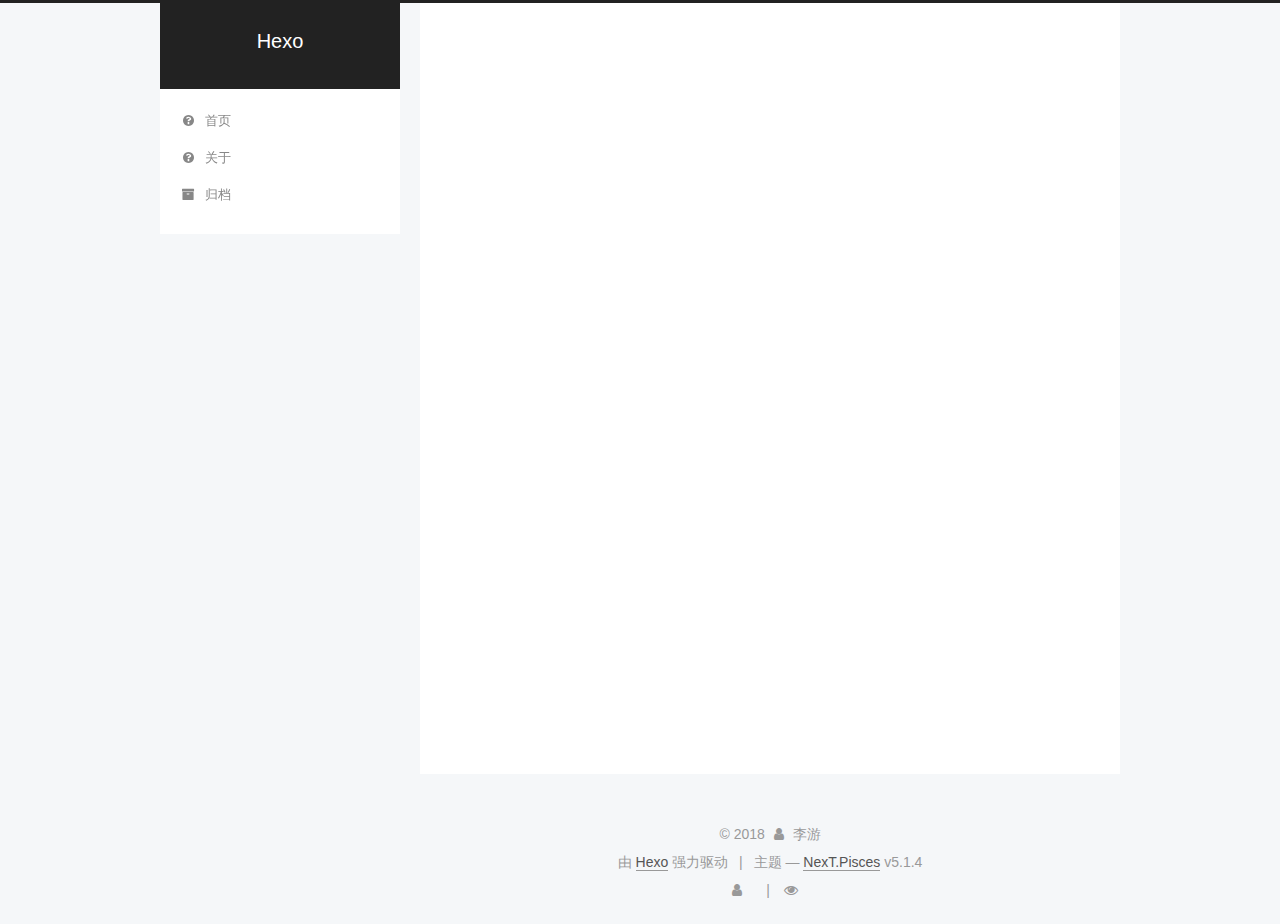
<file: 2018/06/13/“网络”/index.html>
<!DOCTYPE html>



  


<html class="theme-next pisces use-motion" lang="zh-Hans">
<head>
  <meta charset="UTF-8"/>
<meta http-equiv="X-UA-Compatible" content="IE=edge" />
<meta name="viewport" content="width=device-width, initial-scale=1, maximum-scale=1"/>
<meta name="theme-color" content="#222">









<meta http-equiv="Cache-Control" content="no-transform" />
<meta http-equiv="Cache-Control" content="no-siteapp" />
















  
  
  <link href="/lib/fancybox/source/jquery.fancybox.css?v=2.1.5" rel="stylesheet" type="text/css" />







<link href="/lib/font-awesome/css/font-awesome.min.css?v=4.6.2" rel="stylesheet" type="text/css" />

<link href="/css/main.css?v=5.1.4" rel="stylesheet" type="text/css" />


  <link rel="apple-touch-icon" sizes="180x180" href="/images/apple-touch-icon-next.png?v=5.1.4">


  <link rel="icon" type="image/png" sizes="32x32" href="/images/favicon-32x32-next.png?v=5.1.4">


  <link rel="icon" type="image/png" sizes="16x16" href="/images/favicon-16x16-next.png?v=5.1.4">


  <link rel="mask-icon" href="/images/logo.svg?v=5.1.4" color="#222">





  <meta name="keywords" content="Hexo, NexT" />










<meta name="description" content="网络是由节点和连线构成，表示诸多对象及其相互联系。在数学上，网络是一种图，一般认为专指加权图。 网络除了数学定义外，还有具体的物理含义，即网络是从某种相同类型的实际问题中抽象出来的模型。在计算 机领域中，网络是信息传输、接收、共享的虚拟平台，通过它把各个点、面、体的信息联系到一起，从而实现 这些资源的共享。网络是人类发展史来最重要的发明，提高了科技和人类社会的发展。     在1999年之">
<meta property="og:type" content="article">
<meta property="og:title" content="“网络”">
<meta property="og:url" content="http://yoursite.com/2018/06/13/“网络”/index.html">
<meta property="og:site_name" content="Hexo">
<meta property="og:description" content="网络是由节点和连线构成，表示诸多对象及其相互联系。在数学上，网络是一种图，一般认为专指加权图。 网络除了数学定义外，还有具体的物理含义，即网络是从某种相同类型的实际问题中抽象出来的模型。在计算 机领域中，网络是信息传输、接收、共享的虚拟平台，通过它把各个点、面、体的信息联系到一起，从而实现 这些资源的共享。网络是人类发展史来最重要的发明，提高了科技和人类社会的发展。     在1999年之">
<meta property="og:locale" content="zh-Hans">
<meta property="og:updated_time" content="2018-06-14T06:58:45.557Z">
<meta name="twitter:card" content="summary">
<meta name="twitter:title" content="“网络”">
<meta name="twitter:description" content="网络是由节点和连线构成，表示诸多对象及其相互联系。在数学上，网络是一种图，一般认为专指加权图。 网络除了数学定义外，还有具体的物理含义，即网络是从某种相同类型的实际问题中抽象出来的模型。在计算 机领域中，网络是信息传输、接收、共享的虚拟平台，通过它把各个点、面、体的信息联系到一起，从而实现 这些资源的共享。网络是人类发展史来最重要的发明，提高了科技和人类社会的发展。     在1999年之">



<script type="text/javascript" id="hexo.configurations">
  var NexT = window.NexT || {};
  var CONFIG = {
    root: '/',
    scheme: 'Pisces',
    version: '5.1.4',
    sidebar: {"position":"left","display":"post","offset":12,"b2t":false,"scrollpercent":false,"onmobile":false},
    fancybox: true,
    tabs: true,
    motion: {"enable":true,"async":false,"transition":{"post_block":"fadeIn","post_header":"slideDownIn","post_body":"slideDownIn","coll_header":"slideLeftIn","sidebar":"slideUpIn"}},
    duoshuo: {
      userId: '0',
      author: '博主'
    },
    algolia: {
      applicationID: '',
      apiKey: '',
      indexName: '',
      hits: {"per_page":10},
      labels: {"input_placeholder":"Search for Posts","hits_empty":"We didn't find any results for the search: ${query}","hits_stats":"${hits} results found in ${time} ms"}
    }
  };
</script>



  <link rel="canonical" href="http://yoursite.com/2018/06/13/“网络”/"/>





  <title>“网络” | Hexo</title>
  








</head>

<body itemscope itemtype="http://schema.org/WebPage" lang="zh-Hans">

  
  
    
  

  <div class="container sidebar-position-left page-post-detail">
    <div class="headband"></div>

    <header id="header" class="header" itemscope itemtype="http://schema.org/WPHeader">
      <div class="header-inner"><div class="site-brand-wrapper">
  <div class="site-meta ">
    

    <div class="custom-logo-site-title">
      <a href="/"  class="brand" rel="start">
        <span class="logo-line-before"><i></i></span>
        <span class="site-title">Hexo</span>
        <span class="logo-line-after"><i></i></span>
      </a>
    </div>
      
        <p class="site-subtitle"></p>
      
  </div>

  <div class="site-nav-toggle">
    <button>
      <span class="btn-bar"></span>
      <span class="btn-bar"></span>
      <span class="btn-bar"></span>
    </button>
  </div>
</div>

<nav class="site-nav">
  

  
    <ul id="menu" class="menu">
      
        
        <li class="menu-item menu-item-home">
          <a href="/home" rel="section">
            
              <i class="menu-item-icon fa fa-fw fa-question-circle"></i> <br />
            
            首页
          </a>
        </li>
      
        
        <li class="menu-item menu-item-about">
          <a href="/about" rel="section">
            
              <i class="menu-item-icon fa fa-fw fa-question-circle"></i> <br />
            
            关于
          </a>
        </li>
      
        
        <li class="menu-item menu-item-archives">
          <a href="/archives" rel="section">
            
              <i class="menu-item-icon fa fa-fw fa-archive"></i> <br />
            
            归档
          </a>
        </li>
      

      
    </ul>
  

  
</nav>



 </div>
    </header>

    <main id="main" class="main">
      <div class="main-inner">
        <div class="content-wrap">
          <div id="content" class="content">
            

  <div id="posts" class="posts-expand">
    

  

  
  
  

  <article class="post post-type-normal" itemscope itemtype="http://schema.org/Article">
  
  
  
  <div class="post-block">
    <link itemprop="mainEntityOfPage" href="http://yoursite.com/2018/06/13/“网络”/">

    <span hidden itemprop="author" itemscope itemtype="http://schema.org/Person">
      <meta itemprop="name" content="李游">
      <meta itemprop="description" content="">
      <meta itemprop="image" content="/images/4396.jpg">
    </span>

    <span hidden itemprop="publisher" itemscope itemtype="http://schema.org/Organization">
      <meta itemprop="name" content="Hexo">
    </span>

    
      <header class="post-header">

        
        
          <h1 class="post-title" itemprop="name headline">“网络”</h1>
        

        <div class="post-meta">
          <span class="post-time">
            
              <span class="post-meta-item-icon">
                <i class="fa fa-calendar-o"></i>
              </span>
              
                <span class="post-meta-item-text">发表于</span>
              
              <time title="创建于" itemprop="dateCreated datePublished" datetime="2018-06-13T11:40:33+08:00">
                2018-06-13
              </time>
            

            

            
          </span>

          

          
            
          

          
          

          
            <span class="post-meta-divider">|</span>
            <span class="page-pv"><i class="fa fa-file-o"></i>
            <span class="busuanzi-value" id="busuanzi_value_page_pv" ></span>
            </span>
          

          

          

        </div>
      </header>
    

    
    
    
    <div class="post-body" itemprop="articleBody">

      
      

      
        <pre><code>    网络是由节点和连线构成，表示诸多对象及其相互联系。在数学上，网络是一种图，一般认为专指加权图。
网络除了数学定义外，还有具体的物理含义，即网络是从某种相同类型的实际问题中抽象出来的模型。在计算
机领域中，网络是信息传输、接收、共享的虚拟平台，通过它把各个点、面、体的信息联系到一起，从而实现
这些资源的共享。网络是人类发展史来最重要的发明，提高了科技和人类社会的发展。
    在1999年之前，人们一般认为网络的结构都是随机的。但随着Barabasi和Watts在1999年分别发现了网络的
无标度和小世界特性并分别在世界著名的《科学》和《自然》杂志上发表了他们的发现之后，人们才认识到网
络的复杂性。
    网络会借助文字阅读、图片查看、影音播放、下载传输、游戏、聊天等软件工具从文字、图片、声音、视频
等方面给人们带来极其丰富的生活和美好的享受。
    网络是信息传输、接收、共享的虚拟平台，通过它把各个点、面、体的信息联系到一起，从而实现这些资源
的共享。
    它是人们信息交流使用的一个工具。在这个网络时代，它的用处会越来越大，功能会越来越多，内容也会越
来越丰富。网络会借助文字阅读、图片查看、影音播放、下载传输、游戏聊天等软件工具从文字、图片、声音、
视频，等方面给人们带来极其丰富和美好的使用和享受。虽然网络是一个资源共享的通道，但它毕竟是人类的一
个工具。相信有一天，网络会借助软件工具的作用带给人们极其美好甚至超越人体本身所能带来的感受。比如借
助软件工具让人以极其真实的外貌、感觉进入网络平台、感受生老病死、游戏娱乐、结婚生子等。但这些只是丰
富了人们的生活，并不能取代人们的生活，它只能模仿人的感受，但不能取代人的感受。网上可以直接实现虚拟
产品的交易，如文字、影音的购买、发送、传输、接收。但实物哪怕芝麻大点的东西也必须依靠人来送达。这就
是网络发展的极限性。它可以在虚拟和感觉方面超越人，但永远不会在实体感受方面取代人！
</code></pre>
      
    </div>
    
    
    

    

    

    

    <footer class="post-footer">
      

      
      
      

      
        <div class="post-nav">
          <div class="post-nav-next post-nav-item">
            
          </div>

          <span class="post-nav-divider"></span>

          <div class="post-nav-prev post-nav-item">
            
              <a href="/2018/06/13/养生/" rel="prev" title="养生">
                养生 <i class="fa fa-chevron-right"></i>
              </a>
            
          </div>
        </div>
      

      
      
    </footer>
  </div>
  
  
  
  </article>



    <div class="post-spread">
      
    </div>
  </div>


          </div>
          


          

  
    <div class="comments" id="comments">
      <div id="lv-container" data-id="city" data-uid="MTAyMC8zNzMwMi8xMzgzNg=="></div>
    </div>

  



        </div>
        
          
  
  <div class="sidebar-toggle">
    <div class="sidebar-toggle-line-wrap">
      <span class="sidebar-toggle-line sidebar-toggle-line-first"></span>
      <span class="sidebar-toggle-line sidebar-toggle-line-middle"></span>
      <span class="sidebar-toggle-line sidebar-toggle-line-last"></span>
    </div>
  </div>

  <aside id="sidebar" class="sidebar">
    
    <div class="sidebar-inner">

      

      

      <section class="site-overview-wrap sidebar-panel sidebar-panel-active">
        <div class="site-overview">
          <div class="site-author motion-element" itemprop="author" itemscope itemtype="http://schema.org/Person">
            
              <img class="site-author-image" itemprop="image"
                src="/images/4396.jpg"
                alt="李游" />
            
              <p class="site-author-name" itemprop="name">李游</p>
              <p class="site-description motion-element" itemprop="description"></p>
          </div>

          <nav class="site-state motion-element">

            
              <div class="site-state-item site-state-posts">
              
                <a href="/archives">
              
                  <span class="site-state-item-count">3</span>
                  <span class="site-state-item-name">日志</span>
                </a>
              </div>
            

            

            

          </nav>

          

          

          
          

          
          

          

        </div>
      </section>

      

      

    </div>
  </aside>


        
      </div>
    </main>

    <footer id="footer" class="footer">
      <div class="footer-inner">
        <div class="copyright">&copy; <span itemprop="copyrightYear">2018</span>
  <span class="with-love">
    <i class="fa fa-user"></i>
  </span>
  <span class="author" itemprop="copyrightHolder">李游</span>

  
</div>


  <div class="powered-by">由 <a class="theme-link" target="_blank" href="https://hexo.io">Hexo</a> 强力驱动</div>



  <span class="post-meta-divider">|</span>



  <div class="theme-info">主题 &mdash; <a class="theme-link" target="_blank" href="https://github.com/iissnan/hexo-theme-next">NexT.Pisces</a> v5.1.4</div>





        
<div class="busuanzi-count">
  <script async src="https://dn-lbstatics.qbox.me/busuanzi/2.3/busuanzi.pure.mini.js"></script>

  
    <span class="site-uv">
      <i class="fa fa-user"></i>
      <span class="busuanzi-value" id="busuanzi_value_site_uv"></span>
      
    </span>
  

  
    <span class="site-pv">
      <i class="fa fa-eye"></i>
      <span class="busuanzi-value" id="busuanzi_value_site_pv"></span>
      
    </span>
  
</div>








        
      </div>
    </footer>

    
      <div class="back-to-top">
        <i class="fa fa-arrow-up"></i>
        
      </div>
    

    

  </div>

  

<script type="text/javascript">
  if (Object.prototype.toString.call(window.Promise) !== '[object Function]') {
    window.Promise = null;
  }
</script>









  












  
  
    <script type="text/javascript" src="/lib/jquery/index.js?v=2.1.3"></script>
  

  
  
    <script type="text/javascript" src="/lib/fastclick/lib/fastclick.min.js?v=1.0.6"></script>
  

  
  
    <script type="text/javascript" src="/lib/jquery_lazyload/jquery.lazyload.js?v=1.9.7"></script>
  

  
  
    <script type="text/javascript" src="/lib/velocity/velocity.min.js?v=1.2.1"></script>
  

  
  
    <script type="text/javascript" src="/lib/velocity/velocity.ui.min.js?v=1.2.1"></script>
  

  
  
    <script type="text/javascript" src="/lib/fancybox/source/jquery.fancybox.pack.js?v=2.1.5"></script>
  


  


  <script type="text/javascript" src="/js/src/utils.js?v=5.1.4"></script>

  <script type="text/javascript" src="/js/src/motion.js?v=5.1.4"></script>



  
  


  <script type="text/javascript" src="/js/src/affix.js?v=5.1.4"></script>

  <script type="text/javascript" src="/js/src/schemes/pisces.js?v=5.1.4"></script>



  
  <script type="text/javascript" src="/js/src/scrollspy.js?v=5.1.4"></script>
<script type="text/javascript" src="/js/src/post-details.js?v=5.1.4"></script>



  


  <script type="text/javascript" src="/js/src/bootstrap.js?v=5.1.4"></script>



  


  




	





  





  
    <script type="text/javascript">
      (function(d, s) {
        var j, e = d.getElementsByTagName(s)[0];
        if (typeof LivereTower === 'function') { return; }
        j = d.createElement(s);
        j.src = 'https://cdn-city.livere.com/js/embed.dist.js';
        j.async = true;
        e.parentNode.insertBefore(j, e);
      })(document, 'script');
    </script>
  












  





  

  

  

  
  

  

  

  

</body>
</html>
</file>
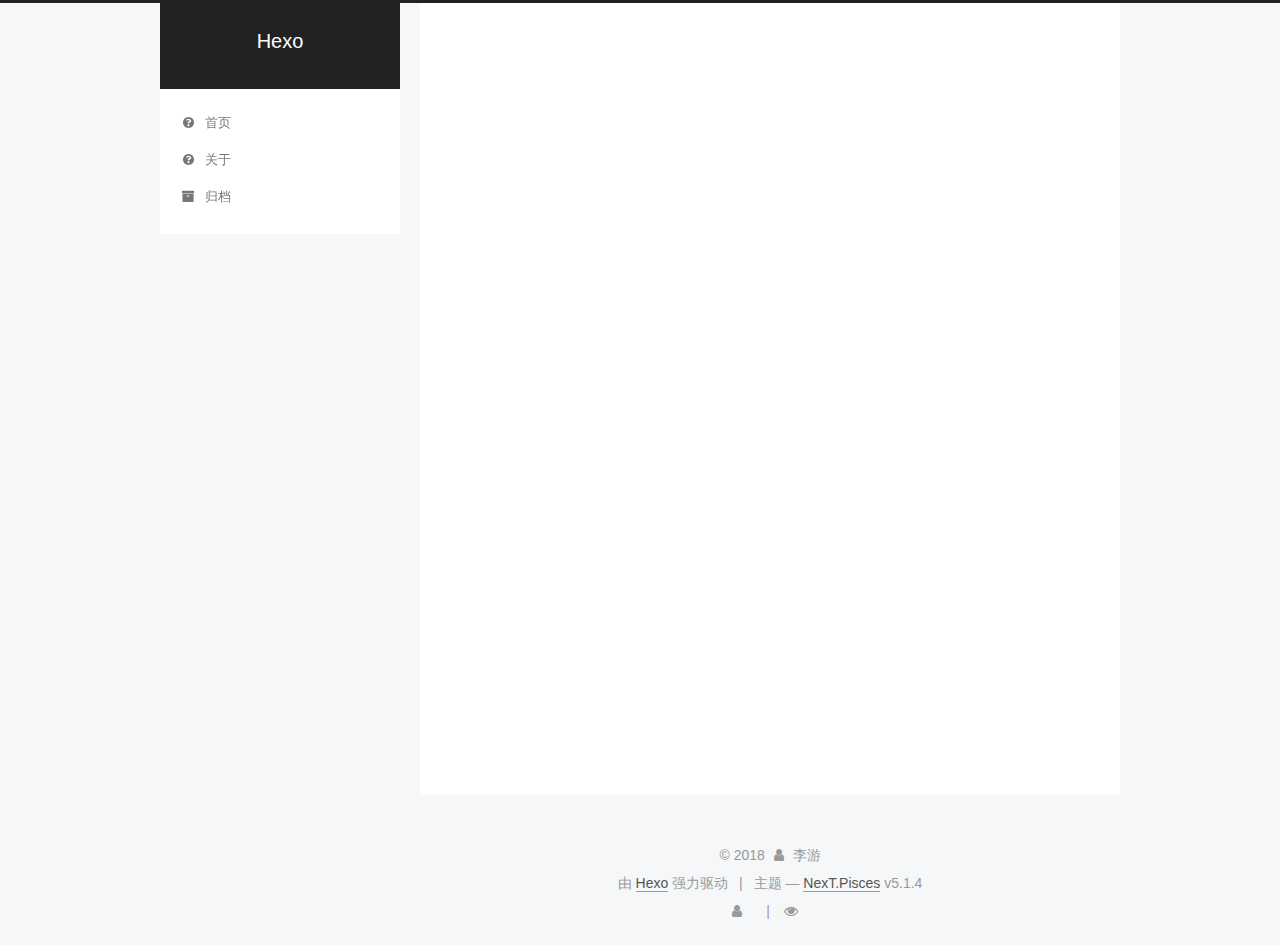
<file: 2018/06/13/养生/index.html>
<!DOCTYPE html>



  


<html class="theme-next pisces use-motion" lang="zh-Hans">
<head>
  <meta charset="UTF-8"/>
<meta http-equiv="X-UA-Compatible" content="IE=edge" />
<meta name="viewport" content="width=device-width, initial-scale=1, maximum-scale=1"/>
<meta name="theme-color" content="#222">









<meta http-equiv="Cache-Control" content="no-transform" />
<meta http-equiv="Cache-Control" content="no-siteapp" />
















  
  
  <link href="/lib/fancybox/source/jquery.fancybox.css?v=2.1.5" rel="stylesheet" type="text/css" />







<link href="/lib/font-awesome/css/font-awesome.min.css?v=4.6.2" rel="stylesheet" type="text/css" />

<link href="/css/main.css?v=5.1.4" rel="stylesheet" type="text/css" />


  <link rel="apple-touch-icon" sizes="180x180" href="/images/apple-touch-icon-next.png?v=5.1.4">


  <link rel="icon" type="image/png" sizes="32x32" href="/images/favicon-32x32-next.png?v=5.1.4">


  <link rel="icon" type="image/png" sizes="16x16" href="/images/favicon-16x16-next.png?v=5.1.4">


  <link rel="mask-icon" href="/images/logo.svg?v=5.1.4" color="#222">





  <meta name="keywords" content="Hexo, NexT" />










<meta name="description" content="养生指保养、调养、颐养生命。即以调阴阳、和气血、保精神为原则，运用调神、导引吐纳、四时调摄、食养、药养、节欲、辟谷等多种方法， 以期达到健康、长寿的目的。养生产生于上古先民为抗御严酷的自然环境，调整体力，抗御疾病，防治疾病的需要。养生是中华民族传统文化的一 个有机组成部分，养生是先民在长期的生活实践中总结生命经验的结果。      消除疾病的学问——因此有别于现代西方治疗疾病的“医学”。《">
<meta property="og:type" content="article">
<meta property="og:title" content="养生">
<meta property="og:url" content="http://yoursite.com/2018/06/13/养生/index.html">
<meta property="og:site_name" content="Hexo">
<meta property="og:description" content="养生指保养、调养、颐养生命。即以调阴阳、和气血、保精神为原则，运用调神、导引吐纳、四时调摄、食养、药养、节欲、辟谷等多种方法， 以期达到健康、长寿的目的。养生产生于上古先民为抗御严酷的自然环境，调整体力，抗御疾病，防治疾病的需要。养生是中华民族传统文化的一 个有机组成部分，养生是先民在长期的生活实践中总结生命经验的结果。      消除疾病的学问——因此有别于现代西方治疗疾病的“医学”。《">
<meta property="og:locale" content="zh-Hans">
<meta property="og:updated_time" content="2018-06-14T07:01:19.234Z">
<meta name="twitter:card" content="summary">
<meta name="twitter:title" content="养生">
<meta name="twitter:description" content="养生指保养、调养、颐养生命。即以调阴阳、和气血、保精神为原则，运用调神、导引吐纳、四时调摄、食养、药养、节欲、辟谷等多种方法， 以期达到健康、长寿的目的。养生产生于上古先民为抗御严酷的自然环境，调整体力，抗御疾病，防治疾病的需要。养生是中华民族传统文化的一 个有机组成部分，养生是先民在长期的生活实践中总结生命经验的结果。      消除疾病的学问——因此有别于现代西方治疗疾病的“医学”。《">



<script type="text/javascript" id="hexo.configurations">
  var NexT = window.NexT || {};
  var CONFIG = {
    root: '/',
    scheme: 'Pisces',
    version: '5.1.4',
    sidebar: {"position":"left","display":"post","offset":12,"b2t":false,"scrollpercent":false,"onmobile":false},
    fancybox: true,
    tabs: true,
    motion: {"enable":true,"async":false,"transition":{"post_block":"fadeIn","post_header":"slideDownIn","post_body":"slideDownIn","coll_header":"slideLeftIn","sidebar":"slideUpIn"}},
    duoshuo: {
      userId: '0',
      author: '博主'
    },
    algolia: {
      applicationID: '',
      apiKey: '',
      indexName: '',
      hits: {"per_page":10},
      labels: {"input_placeholder":"Search for Posts","hits_empty":"We didn't find any results for the search: ${query}","hits_stats":"${hits} results found in ${time} ms"}
    }
  };
</script>



  <link rel="canonical" href="http://yoursite.com/2018/06/13/养生/"/>





  <title>养生 | Hexo</title>
  








</head>

<body itemscope itemtype="http://schema.org/WebPage" lang="zh-Hans">

  
  
    
  

  <div class="container sidebar-position-left page-post-detail">
    <div class="headband"></div>

    <header id="header" class="header" itemscope itemtype="http://schema.org/WPHeader">
      <div class="header-inner"><div class="site-brand-wrapper">
  <div class="site-meta ">
    

    <div class="custom-logo-site-title">
      <a href="/"  class="brand" rel="start">
        <span class="logo-line-before"><i></i></span>
        <span class="site-title">Hexo</span>
        <span class="logo-line-after"><i></i></span>
      </a>
    </div>
      
        <p class="site-subtitle"></p>
      
  </div>

  <div class="site-nav-toggle">
    <button>
      <span class="btn-bar"></span>
      <span class="btn-bar"></span>
      <span class="btn-bar"></span>
    </button>
  </div>
</div>

<nav class="site-nav">
  

  
    <ul id="menu" class="menu">
      
        
        <li class="menu-item menu-item-home">
          <a href="/home" rel="section">
            
              <i class="menu-item-icon fa fa-fw fa-question-circle"></i> <br />
            
            首页
          </a>
        </li>
      
        
        <li class="menu-item menu-item-about">
          <a href="/about" rel="section">
            
              <i class="menu-item-icon fa fa-fw fa-question-circle"></i> <br />
            
            关于
          </a>
        </li>
      
        
        <li class="menu-item menu-item-archives">
          <a href="/archives" rel="section">
            
              <i class="menu-item-icon fa fa-fw fa-archive"></i> <br />
            
            归档
          </a>
        </li>
      

      
    </ul>
  

  
</nav>



 </div>
    </header>

    <main id="main" class="main">
      <div class="main-inner">
        <div class="content-wrap">
          <div id="content" class="content">
            

  <div id="posts" class="posts-expand">
    

  

  
  
  

  <article class="post post-type-normal" itemscope itemtype="http://schema.org/Article">
  
  
  
  <div class="post-block">
    <link itemprop="mainEntityOfPage" href="http://yoursite.com/2018/06/13/养生/">

    <span hidden itemprop="author" itemscope itemtype="http://schema.org/Person">
      <meta itemprop="name" content="李游">
      <meta itemprop="description" content="">
      <meta itemprop="image" content="/images/4396.jpg">
    </span>

    <span hidden itemprop="publisher" itemscope itemtype="http://schema.org/Organization">
      <meta itemprop="name" content="Hexo">
    </span>

    
      <header class="post-header">

        
        
          <h1 class="post-title" itemprop="name headline">养生</h1>
        

        <div class="post-meta">
          <span class="post-time">
            
              <span class="post-meta-item-icon">
                <i class="fa fa-calendar-o"></i>
              </span>
              
                <span class="post-meta-item-text">发表于</span>
              
              <time title="创建于" itemprop="dateCreated datePublished" datetime="2018-06-13T11:46:24+08:00">
                2018-06-13
              </time>
            

            

            
          </span>

          

          
            
          

          
          

          
            <span class="post-meta-divider">|</span>
            <span class="page-pv"><i class="fa fa-file-o"></i>
            <span class="busuanzi-value" id="busuanzi_value_page_pv" ></span>
            </span>
          

          

          

        </div>
      </header>
    

    
    
    
    <div class="post-body" itemprop="articleBody">

      
      

      
        <pre><code>    养生指保养、调养、颐养生命。即以调阴阳、和气血、保精神为原则，运用调神、导引吐纳、四时调摄、食养、药养、节欲、辟谷等多种方法，
以期达到健康、长寿的目的。养生产生于上古先民为抗御严酷的自然环境，调整体力，抗御疾病，防治疾病的需要。养生是中华民族传统文化的一
个有机组成部分，养生是先民在长期的生活实践中总结生命经验的结果。

    消除疾病的学问——因此有别于现代西方治疗疾病的“医学”。《黄帝内经》中黄帝与老师岐伯有一段精彩对话。谈到瘟疫时，黄帝问老师为
什么有些人被传染了却不得病，岐伯的回答是“正气存内，邪不可干”——这就是为什么说整个中医学就是大养生学。当然，这里所说的中医学是
指中华原创医学，而不是“一代明君”康熙阉割华夏文明后已经面目全非的“现代中医”。

    通常所说的养生是狭义的养生学，是指通过非药物的方法达到提高自康复能力的学问。公元前五十世纪人天合一整体观的形成标志着养生概念
的成熟；公元610年，隋大业年间，当时的太医令巢元方在《诸病源候论》集中论述了各种疾病的病源和病候，但书中没有药方，只列养生方、导引
法213种。由此可知，中国从那时起就已经将养生作为治疗的常规方法，并得到官方的提倡。

整个中医药和养生体系在《黄帝内经》时代就已经很成熟。对“养生”表达最好的是西汉的《淮南鸿烈》一书。书中认为整个人体生命系统（古称
“器”）由三个要素组成：一是形——“形者，生之舍也”，即人体生命的“房子”；二是神——“神者，生之制也”，即人的自组织、自康复能力，
是生命的主宰（“制”）；三是气——“气者，生之充也”，气是沟通形与神之间关系的使者，用今天的语言说，就是信息。排在第一位的是“神”，
其次是“形”，最后是“气”，而且“一失位，三者俱伤也”。中华原创医学是这个原则，狭义的“养生之道”也是这个原则。那么，如何来处理这
三者之间的关系呢？《淮南鸿烈》讲得很清楚：第一，“将养其神”；第二，“和弱其气”；第三，“平夷其形”。现在我们将“养生”局限为食疗、
药膳，有以偏概全之嫌。养生就是“养神”，或者说“养心”，或者说“养性”。食疗、药膳，只是养生当中的一部分，虽然它很有价值，但并非最重
要的部分——因为第一位是“养神”，第二位是“养形”。食疗和药膳实施的目的也是为了提高人体的自组织能力，也即“养神”，也就是说现代人们
所称的词汇“气功”（严格说来应该是“医学气功”，古代又称“导引”“养生”）是养生学最关键的内容，而其指导思想是东方文明整
</code></pre>
      
    </div>
    
    
    

    

    

    

    <footer class="post-footer">
      

      
      
      

      
        <div class="post-nav">
          <div class="post-nav-next post-nav-item">
            
              <a href="/2018/06/13/“网络”/" rel="next" title="“网络”">
                <i class="fa fa-chevron-left"></i> “网络”
              </a>
            
          </div>

          <span class="post-nav-divider"></span>

          <div class="post-nav-prev post-nav-item">
            
              <a href="/2018/06/19/制作总结/" rel="prev" title="制作总结">
                制作总结 <i class="fa fa-chevron-right"></i>
              </a>
            
          </div>
        </div>
      

      
      
    </footer>
  </div>
  
  
  
  </article>



    <div class="post-spread">
      
    </div>
  </div>


          </div>
          


          

  
    <div class="comments" id="comments">
      <div id="lv-container" data-id="city" data-uid="MTAyMC8zNzMwMi8xMzgzNg=="></div>
    </div>

  



        </div>
        
          
  
  <div class="sidebar-toggle">
    <div class="sidebar-toggle-line-wrap">
      <span class="sidebar-toggle-line sidebar-toggle-line-first"></span>
      <span class="sidebar-toggle-line sidebar-toggle-line-middle"></span>
      <span class="sidebar-toggle-line sidebar-toggle-line-last"></span>
    </div>
  </div>

  <aside id="sidebar" class="sidebar">
    
    <div class="sidebar-inner">

      

      

      <section class="site-overview-wrap sidebar-panel sidebar-panel-active">
        <div class="site-overview">
          <div class="site-author motion-element" itemprop="author" itemscope itemtype="http://schema.org/Person">
            
              <img class="site-author-image" itemprop="image"
                src="/images/4396.jpg"
                alt="李游" />
            
              <p class="site-author-name" itemprop="name">李游</p>
              <p class="site-description motion-element" itemprop="description"></p>
          </div>

          <nav class="site-state motion-element">

            
              <div class="site-state-item site-state-posts">
              
                <a href="/archives">
              
                  <span class="site-state-item-count">3</span>
                  <span class="site-state-item-name">日志</span>
                </a>
              </div>
            

            

            

          </nav>

          

          

          
          

          
          

          

        </div>
      </section>

      

      

    </div>
  </aside>


        
      </div>
    </main>

    <footer id="footer" class="footer">
      <div class="footer-inner">
        <div class="copyright">&copy; <span itemprop="copyrightYear">2018</span>
  <span class="with-love">
    <i class="fa fa-user"></i>
  </span>
  <span class="author" itemprop="copyrightHolder">李游</span>

  
</div>


  <div class="powered-by">由 <a class="theme-link" target="_blank" href="https://hexo.io">Hexo</a> 强力驱动</div>



  <span class="post-meta-divider">|</span>



  <div class="theme-info">主题 &mdash; <a class="theme-link" target="_blank" href="https://github.com/iissnan/hexo-theme-next">NexT.Pisces</a> v5.1.4</div>





        
<div class="busuanzi-count">
  <script async src="https://dn-lbstatics.qbox.me/busuanzi/2.3/busuanzi.pure.mini.js"></script>

  
    <span class="site-uv">
      <i class="fa fa-user"></i>
      <span class="busuanzi-value" id="busuanzi_value_site_uv"></span>
      
    </span>
  

  
    <span class="site-pv">
      <i class="fa fa-eye"></i>
      <span class="busuanzi-value" id="busuanzi_value_site_pv"></span>
      
    </span>
  
</div>








        
      </div>
    </footer>

    
      <div class="back-to-top">
        <i class="fa fa-arrow-up"></i>
        
      </div>
    

    

  </div>

  

<script type="text/javascript">
  if (Object.prototype.toString.call(window.Promise) !== '[object Function]') {
    window.Promise = null;
  }
</script>









  












  
  
    <script type="text/javascript" src="/lib/jquery/index.js?v=2.1.3"></script>
  

  
  
    <script type="text/javascript" src="/lib/fastclick/lib/fastclick.min.js?v=1.0.6"></script>
  

  
  
    <script type="text/javascript" src="/lib/jquery_lazyload/jquery.lazyload.js?v=1.9.7"></script>
  

  
  
    <script type="text/javascript" src="/lib/velocity/velocity.min.js?v=1.2.1"></script>
  

  
  
    <script type="text/javascript" src="/lib/velocity/velocity.ui.min.js?v=1.2.1"></script>
  

  
  
    <script type="text/javascript" src="/lib/fancybox/source/jquery.fancybox.pack.js?v=2.1.5"></script>
  


  


  <script type="text/javascript" src="/js/src/utils.js?v=5.1.4"></script>

  <script type="text/javascript" src="/js/src/motion.js?v=5.1.4"></script>



  
  


  <script type="text/javascript" src="/js/src/affix.js?v=5.1.4"></script>

  <script type="text/javascript" src="/js/src/schemes/pisces.js?v=5.1.4"></script>



  
  <script type="text/javascript" src="/js/src/scrollspy.js?v=5.1.4"></script>
<script type="text/javascript" src="/js/src/post-details.js?v=5.1.4"></script>



  


  <script type="text/javascript" src="/js/src/bootstrap.js?v=5.1.4"></script>



  


  




	





  





  
    <script type="text/javascript">
      (function(d, s) {
        var j, e = d.getElementsByTagName(s)[0];
        if (typeof LivereTower === 'function') { return; }
        j = d.createElement(s);
        j.src = 'https://cdn-city.livere.com/js/embed.dist.js';
        j.async = true;
        e.parentNode.insertBefore(j, e);
      })(document, 'script');
    </script>
  












  





  

  

  

  
  

  

  

  

</body>
</html>
</file>
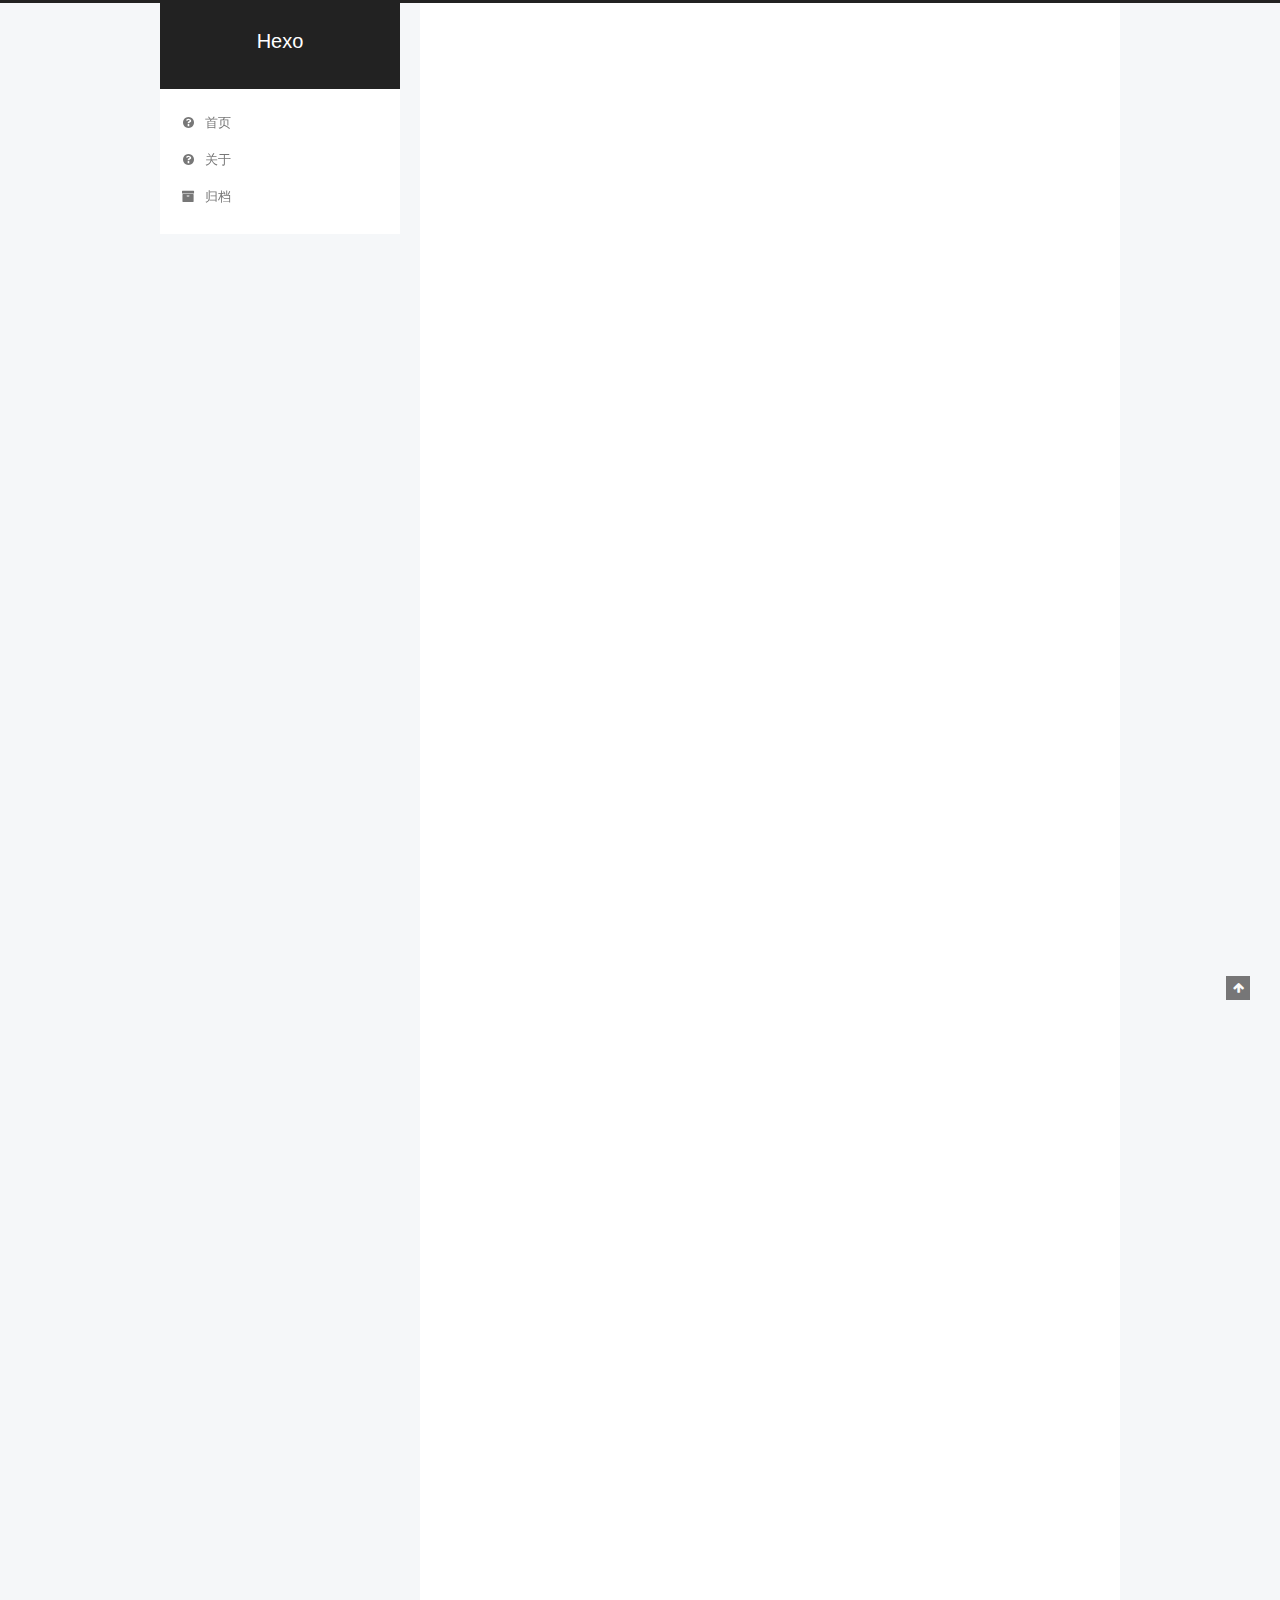
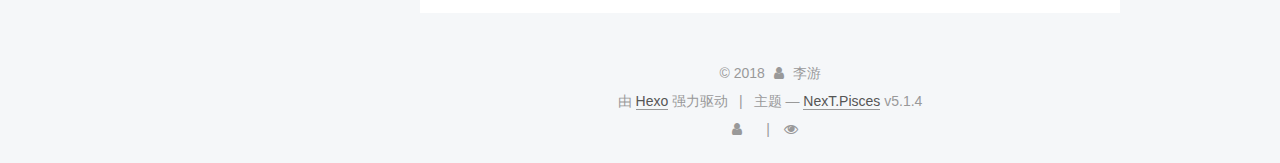
<file: 2018/06/19/制作总结/index.html>
<!DOCTYPE html>



  


<html class="theme-next pisces use-motion" lang="zh-Hans">
<head>
  <meta charset="UTF-8"/>
<meta http-equiv="X-UA-Compatible" content="IE=edge" />
<meta name="viewport" content="width=device-width, initial-scale=1, maximum-scale=1"/>
<meta name="theme-color" content="#222">









<meta http-equiv="Cache-Control" content="no-transform" />
<meta http-equiv="Cache-Control" content="no-siteapp" />
















  
  
  <link href="/lib/fancybox/source/jquery.fancybox.css?v=2.1.5" rel="stylesheet" type="text/css" />







<link href="/lib/font-awesome/css/font-awesome.min.css?v=4.6.2" rel="stylesheet" type="text/css" />

<link href="/css/main.css?v=5.1.4" rel="stylesheet" type="text/css" />


  <link rel="apple-touch-icon" sizes="180x180" href="/images/apple-touch-icon-next.png?v=5.1.4">


  <link rel="icon" type="image/png" sizes="32x32" href="/images/favicon-32x32-next.png?v=5.1.4">


  <link rel="icon" type="image/png" sizes="16x16" href="/images/favicon-16x16-next.png?v=5.1.4">


  <link rel="mask-icon" href="/images/logo.svg?v=5.1.4" color="#222">





  <meta name="keywords" content="Hexo, NexT" />










<meta name="description" content="在专周实训中，我们制作了个人博客，其中运用到了很多东西，也遇到很多问题。经过自己的努力和老师同学的帮助，最终制作成功。  其中最开始安装了git及其其他的软件，在https://blog.csdn.net/Hoshea_chx/article/details/78826689中学习了制作博客的流程， 开始在电脑中创建空文件夹，在电脑sdm中开始编写，最开始使用命令npm install -g he">
<meta property="og:type" content="article">
<meta property="og:title" content="制作总结">
<meta property="og:url" content="http://yoursite.com/2018/06/19/制作总结/index.html">
<meta property="og:site_name" content="Hexo">
<meta property="og:description" content="在专周实训中，我们制作了个人博客，其中运用到了很多东西，也遇到很多问题。经过自己的努力和老师同学的帮助，最终制作成功。  其中最开始安装了git及其其他的软件，在https://blog.csdn.net/Hoshea_chx/article/details/78826689中学习了制作博客的流程， 开始在电脑中创建空文件夹，在电脑sdm中开始编写，最开始使用命令npm install -g he">
<meta property="og:locale" content="zh-Hans">
<meta property="og:updated_time" content="2018-06-19T02:14:53.166Z">
<meta name="twitter:card" content="summary">
<meta name="twitter:title" content="制作总结">
<meta name="twitter:description" content="在专周实训中，我们制作了个人博客，其中运用到了很多东西，也遇到很多问题。经过自己的努力和老师同学的帮助，最终制作成功。  其中最开始安装了git及其其他的软件，在https://blog.csdn.net/Hoshea_chx/article/details/78826689中学习了制作博客的流程， 开始在电脑中创建空文件夹，在电脑sdm中开始编写，最开始使用命令npm install -g he">



<script type="text/javascript" id="hexo.configurations">
  var NexT = window.NexT || {};
  var CONFIG = {
    root: '/',
    scheme: 'Pisces',
    version: '5.1.4',
    sidebar: {"position":"left","display":"post","offset":12,"b2t":false,"scrollpercent":false,"onmobile":false},
    fancybox: true,
    tabs: true,
    motion: {"enable":true,"async":false,"transition":{"post_block":"fadeIn","post_header":"slideDownIn","post_body":"slideDownIn","coll_header":"slideLeftIn","sidebar":"slideUpIn"}},
    duoshuo: {
      userId: '0',
      author: '博主'
    },
    algolia: {
      applicationID: '',
      apiKey: '',
      indexName: '',
      hits: {"per_page":10},
      labels: {"input_placeholder":"Search for Posts","hits_empty":"We didn't find any results for the search: ${query}","hits_stats":"${hits} results found in ${time} ms"}
    }
  };
</script>



  <link rel="canonical" href="http://yoursite.com/2018/06/19/制作总结/"/>





  <title>制作总结 | Hexo</title>
  








</head>

<body itemscope itemtype="http://schema.org/WebPage" lang="zh-Hans">

  
  
    
  

  <div class="container sidebar-position-left page-post-detail">
    <div class="headband"></div>

    <header id="header" class="header" itemscope itemtype="http://schema.org/WPHeader">
      <div class="header-inner"><div class="site-brand-wrapper">
  <div class="site-meta ">
    

    <div class="custom-logo-site-title">
      <a href="/"  class="brand" rel="start">
        <span class="logo-line-before"><i></i></span>
        <span class="site-title">Hexo</span>
        <span class="logo-line-after"><i></i></span>
      </a>
    </div>
      
        <p class="site-subtitle"></p>
      
  </div>

  <div class="site-nav-toggle">
    <button>
      <span class="btn-bar"></span>
      <span class="btn-bar"></span>
      <span class="btn-bar"></span>
    </button>
  </div>
</div>

<nav class="site-nav">
  

  
    <ul id="menu" class="menu">
      
        
        <li class="menu-item menu-item-home">
          <a href="/home" rel="section">
            
              <i class="menu-item-icon fa fa-fw fa-question-circle"></i> <br />
            
            首页
          </a>
        </li>
      
        
        <li class="menu-item menu-item-about">
          <a href="/about" rel="section">
            
              <i class="menu-item-icon fa fa-fw fa-question-circle"></i> <br />
            
            关于
          </a>
        </li>
      
        
        <li class="menu-item menu-item-archives">
          <a href="/archives" rel="section">
            
              <i class="menu-item-icon fa fa-fw fa-archive"></i> <br />
            
            归档
          </a>
        </li>
      

      
    </ul>
  

  
</nav>



 </div>
    </header>

    <main id="main" class="main">
      <div class="main-inner">
        <div class="content-wrap">
          <div id="content" class="content">
            

  <div id="posts" class="posts-expand">
    

  

  
  
  

  <article class="post post-type-normal" itemscope itemtype="http://schema.org/Article">
  
  
  
  <div class="post-block">
    <link itemprop="mainEntityOfPage" href="http://yoursite.com/2018/06/19/制作总结/">

    <span hidden itemprop="author" itemscope itemtype="http://schema.org/Person">
      <meta itemprop="name" content="李游">
      <meta itemprop="description" content="">
      <meta itemprop="image" content="/images/4396.jpg">
    </span>

    <span hidden itemprop="publisher" itemscope itemtype="http://schema.org/Organization">
      <meta itemprop="name" content="Hexo">
    </span>

    
      <header class="post-header">

        
        
          <h1 class="post-title" itemprop="name headline">制作总结</h1>
        

        <div class="post-meta">
          <span class="post-time">
            
              <span class="post-meta-item-icon">
                <i class="fa fa-calendar-o"></i>
              </span>
              
                <span class="post-meta-item-text">发表于</span>
              
              <time title="创建于" itemprop="dateCreated datePublished" datetime="2018-06-19T09:23:37+08:00">
                2018-06-19
              </time>
            

            

            
          </span>

          

          
            
          

          
          

          
            <span class="post-meta-divider">|</span>
            <span class="page-pv"><i class="fa fa-file-o"></i>
            <span class="busuanzi-value" id="busuanzi_value_page_pv" ></span>
            </span>
          

          

          

        </div>
      </header>
    

    
    
    
    <div class="post-body" itemprop="articleBody">

      
      

      
        <pre><code>在专周实训中，我们制作了个人博客，其中运用到了很多东西，也遇到很多问题。经过自己的努力和老师同学的帮助，最终制作成功。

其中最开始安装了git及其其他的软件，在https://blog.csdn.net/Hoshea_chx/article/details/78826689中学习了制作博客的流程，
</code></pre><p>开始在电脑中创建空文件夹，在电脑sdm中开始编写，最开始使用命令npm install -g hexo-cli安装hexo,然后进入自己的文件夹终端,开始<br>输入命令hexo iblog cd blog hexo g hexo s然后就可以打开自己的网页localhost:4000在本地。接着就开始编写自己网站的主题，在自己<br>网站根目录下输入命令git clone <a href="https://github.com/iissnan/hexo-theme-next" target="_blank" rel="noopener">https://github.com/iissnan/hexo-theme-next</a> themes/next下载一个插件，完成后在自己的根目录下找<br>到文件_conflg.yml在其中修改把landscape改成next使自己的主题生效。这事儿在输入命令hexo clean清除缓存 hexo g种新生成代码hexo<br>s部署到自己的本地网页，然后再打开自己的网页，主题就生效了。在这期间也遇到一些问题，比如没形成主题，这可能使你没下载插件，这<br>会导致你主题不能成功生效。接着就开始完善你的next主题了，在themes/next/_congig.yml文件中scheme加个Pisces，然后在重新部署下命<br>令，看下新效果。做到这里你的博客本地网页就基本完成了，接下来就是上传。</p>
<pre><code>经过上面的步骤，博客本地就完成，接下来需要在github上创建自己的账号。

创建完成后就开始在你的github中创建新的项目了需要在其中点些东西，在前面的连接中都有详细的讲解。在这其中还可以改变下自己的
</code></pre><p>主题。完成这些步骤后再回到部署hexo站点上修改你自己的配置文件夹，改成你自己的github名字。<br>最后在部署下命令npm install hexo-deployer-git –save安装个插件，再输入次hexo d 点击回车键就成功了，再回到你自己的网页（这里的<br>网页是你github名字那个网页，也就是你最终自己博客网页地址）这样个人博客就大功告成了。在这其中也遇到许多问题和其他的操作导致博客<br>没有那么顺利成功。比如在连接自己本地于github中加入秘钥，在你部署命令中输出git config –global user.name“”输入你的github名字<br>git config –global user.email “”输入你的邮箱。接着输入cd ~/.ssh检查下你的.ssh文件，再输入ls。接着输入ssh-keygen-t rsa-S“”<br>你的邮箱点三个回车就会得到你的秘钥，再找到你的秘钥位置复制秘钥。在你的github中点击头像下面seetings添加ssh，新建个new ssh key将<br>你的秘钥内容复制上去，这样就大功告成。输入ssh -T <a href="mailto:git@fithub.com" target="_blank" rel="noopener">git@fithub.com</a>测试ssh是否成功。</p>
<pre><code>你可以继续优化自己的博客改语言 头像等加入评论系统以及其他的功能，你都可以在网上找到做法。其中修改语言，编辑你的站点配置文
</code></pre><p>件将language修改成zh-hk，就改成了中文。修改头像编辑主题配置文件，修改avatar值设置成头像的连接地址avatar: <a href="http://example.com/avatar.png" target="_blank" rel="noopener">http://example.com/avatar.png</a><br>设置你的昵称，编辑站点配置文件，撤职author为你的昵称。再加如统计以及访问量，都可以找到，。在此评论系统推荐“来比力”，有些系统<br>是需要翻墙的。</p>
<pre><code>经过上面的步骤最终完成了我的个人博客。博客的完成离不开老师与同学的帮助，当然也有自己的努力。经过这次实训也让自己学到了其他
</code></pre><p>的东西，丰富了自己的知识面和自己的动手能力，也体会到了团队带来的帮助。</p>

      
    </div>
    
    
    

    

    

    

    <footer class="post-footer">
      

      
      
      

      
        <div class="post-nav">
          <div class="post-nav-next post-nav-item">
            
              <a href="/2018/06/13/养生/" rel="next" title="养生">
                <i class="fa fa-chevron-left"></i> 养生
              </a>
            
          </div>

          <span class="post-nav-divider"></span>

          <div class="post-nav-prev post-nav-item">
            
          </div>
        </div>
      

      
      
    </footer>
  </div>
  
  
  
  </article>



    <div class="post-spread">
      
    </div>
  </div>


          </div>
          


          

  
    <div class="comments" id="comments">
      <div id="lv-container" data-id="city" data-uid="MTAyMC8zNzMwMi8xMzgzNg=="></div>
    </div>

  



        </div>
        
          
  
  <div class="sidebar-toggle">
    <div class="sidebar-toggle-line-wrap">
      <span class="sidebar-toggle-line sidebar-toggle-line-first"></span>
      <span class="sidebar-toggle-line sidebar-toggle-line-middle"></span>
      <span class="sidebar-toggle-line sidebar-toggle-line-last"></span>
    </div>
  </div>

  <aside id="sidebar" class="sidebar">
    
    <div class="sidebar-inner">

      

      

      <section class="site-overview-wrap sidebar-panel sidebar-panel-active">
        <div class="site-overview">
          <div class="site-author motion-element" itemprop="author" itemscope itemtype="http://schema.org/Person">
            
              <img class="site-author-image" itemprop="image"
                src="/images/4396.jpg"
                alt="李游" />
            
              <p class="site-author-name" itemprop="name">李游</p>
              <p class="site-description motion-element" itemprop="description"></p>
          </div>

          <nav class="site-state motion-element">

            
              <div class="site-state-item site-state-posts">
              
                <a href="/archives">
              
                  <span class="site-state-item-count">3</span>
                  <span class="site-state-item-name">日志</span>
                </a>
              </div>
            

            

            

          </nav>

          

          

          
          

          
          

          

        </div>
      </section>

      

      

    </div>
  </aside>


        
      </div>
    </main>

    <footer id="footer" class="footer">
      <div class="footer-inner">
        <div class="copyright">&copy; <span itemprop="copyrightYear">2018</span>
  <span class="with-love">
    <i class="fa fa-user"></i>
  </span>
  <span class="author" itemprop="copyrightHolder">李游</span>

  
</div>


  <div class="powered-by">由 <a class="theme-link" target="_blank" href="https://hexo.io">Hexo</a> 强力驱动</div>



  <span class="post-meta-divider">|</span>



  <div class="theme-info">主题 &mdash; <a class="theme-link" target="_blank" href="https://github.com/iissnan/hexo-theme-next">NexT.Pisces</a> v5.1.4</div>





        
<div class="busuanzi-count">
  <script async src="https://dn-lbstatics.qbox.me/busuanzi/2.3/busuanzi.pure.mini.js"></script>

  
    <span class="site-uv">
      <i class="fa fa-user"></i>
      <span class="busuanzi-value" id="busuanzi_value_site_uv"></span>
      
    </span>
  

  
    <span class="site-pv">
      <i class="fa fa-eye"></i>
      <span class="busuanzi-value" id="busuanzi_value_site_pv"></span>
      
    </span>
  
</div>








        
      </div>
    </footer>

    
      <div class="back-to-top">
        <i class="fa fa-arrow-up"></i>
        
      </div>
    

    

  </div>

  

<script type="text/javascript">
  if (Object.prototype.toString.call(window.Promise) !== '[object Function]') {
    window.Promise = null;
  }
</script>









  












  
  
    <script type="text/javascript" src="/lib/jquery/index.js?v=2.1.3"></script>
  

  
  
    <script type="text/javascript" src="/lib/fastclick/lib/fastclick.min.js?v=1.0.6"></script>
  

  
  
    <script type="text/javascript" src="/lib/jquery_lazyload/jquery.lazyload.js?v=1.9.7"></script>
  

  
  
    <script type="text/javascript" src="/lib/velocity/velocity.min.js?v=1.2.1"></script>
  

  
  
    <script type="text/javascript" src="/lib/velocity/velocity.ui.min.js?v=1.2.1"></script>
  

  
  
    <script type="text/javascript" src="/lib/fancybox/source/jquery.fancybox.pack.js?v=2.1.5"></script>
  


  


  <script type="text/javascript" src="/js/src/utils.js?v=5.1.4"></script>

  <script type="text/javascript" src="/js/src/motion.js?v=5.1.4"></script>



  
  


  <script type="text/javascript" src="/js/src/affix.js?v=5.1.4"></script>

  <script type="text/javascript" src="/js/src/schemes/pisces.js?v=5.1.4"></script>



  
  <script type="text/javascript" src="/js/src/scrollspy.js?v=5.1.4"></script>
<script type="text/javascript" src="/js/src/post-details.js?v=5.1.4"></script>



  


  <script type="text/javascript" src="/js/src/bootstrap.js?v=5.1.4"></script>



  


  




	





  





  
    <script type="text/javascript">
      (function(d, s) {
        var j, e = d.getElementsByTagName(s)[0];
        if (typeof LivereTower === 'function') { return; }
        j = d.createElement(s);
        j.src = 'https://cdn-city.livere.com/js/embed.dist.js';
        j.async = true;
        e.parentNode.insertBefore(j, e);
      })(document, 'script');
    </script>
  












  





  

  

  

  
  

  

  

  

</body>
</html>
</file>
<file: css/main.css>
/* normalize.css v3.0.2 | MIT License | git.io/normalize */
html {
  font-family: sans-serif; /* 1 */
  -ms-text-size-adjust: 100%; /* 2 */
  -webkit-text-size-adjust: 100%; /* 2 */
}
body {
  margin: 0;
}
article,
aside,
details,
figcaption,
figure,
footer,
header,
hgroup,
main,
menu,
nav,
section,
summary {
  display: block;
}
audio,
canvas,
progress,
video {
  display: inline-block; /* 1 */
  vertical-align: baseline; /* 2 */
}
audio:not([controls]) {
  display: none;
  height: 0;
}
[hidden],
template {
  display: none;
}
a {
  background-color: transparent;
}
a:active,
a:hover {
  outline: 0;
}
abbr[title] {
  border-bottom: 1px dotted;
}
b,
strong {
  font-weight: bold;
}
dfn {
  font-style: italic;
}
h1 {
  font-size: 2em;
  margin: 0.67em 0;
}
mark {
  background: #ff0;
  color: #000;
}
small {
  font-size: 80%;
}
sub,
sup {
  font-size: 75%;
  line-height: 0;
  position: relative;
  vertical-align: baseline;
}
sup {
  top: -0.5em;
}
sub {
  bottom: -0.25em;
}
img {
  border: 0;
}
svg:not(:root) {
  overflow: hidden;
}
figure {
  margin: 1em 40px;
}
hr {
  -moz-box-sizing: content-box;
  box-sizing: content-box;
  height: 0;
}
pre {
  overflow: auto;
}
code,
kbd,
pre,
samp {
  font-family: monospace, monospace;
  font-size: 1em;
}
button,
input,
optgroup,
select,
textarea {
  color: inherit; /* 1 */
  font: inherit; /* 2 */
  margin: 0; /* 3 */
}
button {
  overflow: visible;
}
button,
select {
  text-transform: none;
}
button,
html input[type="button"],
input[type="reset"],
input[type="submit"] {
  -webkit-appearance: button; /* 2 */
  cursor: pointer; /* 3 */
}
button[disabled],
html input[disabled] {
  cursor: default;
}
button::-moz-focus-inner,
input::-moz-focus-inner {
  border: 0;
  padding: 0;
}
input {
  line-height: normal;
}
input[type="checkbox"],
input[type="radio"] {
  box-sizing: border-box; /* 1 */
  padding: 0; /* 2 */
}
input[type="number"]::-webkit-inner-spin-button,
input[type="number"]::-webkit-outer-spin-button {
  height: auto;
}
input[type="search"] {
  -webkit-appearance: textfield; /* 1 */
  -moz-box-sizing: content-box;
  -webkit-box-sizing: content-box; /* 2 */
  box-sizing: content-box;
}
input[type="search"]::-webkit-search-cancel-button,
input[type="search"]::-webkit-search-decoration {
  -webkit-appearance: none;
}
fieldset {
  border: 1px solid #c0c0c0;
  margin: 0 2px;
  padding: 0.35em 0.625em 0.75em;
}
legend {
  border: 0; /* 1 */
  padding: 0; /* 2 */
}
textarea {
  overflow: auto;
}
optgroup {
  font-weight: bold;
}
table {
  border-collapse: collapse;
  border-spacing: 0;
}
td,
th {
  padding: 0;
}
::selection {
  background: #262a30;
  color: #fff;
}
body {
  position: relative;
  font-family: 'Lato', "PingFang SC", "Microsoft YaHei", sans-serif;
  font-size: 14px;
  line-height: 2;
  color: #555;
  background: #f5f7f9;
}
@media (max-width: 767px) {
  body {
    padding-right: 0 !important;
  }
}
@media (min-width: 768px) and (max-width: 991px) {
  body {
    padding-right: 0 !important;
  }
}
@media (min-width: 1600px) {
  body {
    font-size: 16px;
  }
}
h1,
h2,
h3,
h4,
h5,
h6 {
  margin: 0;
  padding: 0;
  font-weight: bold;
  line-height: 1.5;
  font-family: 'Lato', "PingFang SC", "Microsoft YaHei", sans-serif;
}
h2,
h3,
h4,
h5,
h6 {
  margin: 20px 0 15px;
}
h1 {
  font-size: 22px;
}
@media (max-width: 767px) {
  h1 {
    font-size: 18px;
  }
}
h2 {
  font-size: 20px;
}
@media (max-width: 767px) {
  h2 {
    font-size: 16px;
  }
}
h3 {
  font-size: 18px;
}
@media (max-width: 767px) {
  h3 {
    font-size: 14px;
  }
}
h4 {
  font-size: 16px;
}
@media (max-width: 767px) {
  h4 {
    font-size: 12px;
  }
}
h5 {
  font-size: 14px;
}
@media (max-width: 767px) {
  h5 {
    font-size: 10px;
  }
}
h6 {
  font-size: 12px;
}
@media (max-width: 767px) {
  h6 {
    font-size: 8px;
  }
}
p {
  margin: 0 0 20px 0;
}
a {
  color: #555;
  text-decoration: none;
  outline: none;
  border-bottom: 1px solid #999;
  word-wrap: break-word;
}
a:hover {
  color: #222;
  border-bottom-color: #222;
}
blockquote {
  margin: 0;
  padding: 0;
}
img {
  display: block;
  margin: auto;
  max-width: 100%;
  height: auto;
}
hr {
  margin: 40px 0;
  height: 3px;
  border: none;
  background-color: #ddd;
  background-image: repeating-linear-gradient(-45deg, #fff, #fff 4px, transparent 4px, transparent 8px);
}
blockquote {
  padding: 0 15px;
  color: #666;
  border-left: 4px solid #ddd;
}
blockquote cite::before {
  content: "-";
  padding: 0 5px;
}
dt {
  font-weight: 700;
}
dd {
  margin: 0;
  padding: 0;
}
kbd {
  border: 1px solid #ccc;
  border-radius: 0.2em;
  box-shadow: 0.1em 0.1em 0.2em rgba(0,0,0,0.1);
  background-color: #f9f9f9;
  font-family: inherit;
  background-image: -webkit-linear-gradient(top, #eee, #fff, #eee);
  padding: 0.1em 0.3em;
  white-space: nowrap;
}
.text-left {
  text-align: left;
}
.text-center {
  text-align: center;
}
.text-right {
  text-align: right;
}
.text-justify {
  text-align: justify;
}
.text-nowrap {
  white-space: nowrap;
}
.text-lowercase {
  text-transform: lowercase;
}
.text-uppercase {
  text-transform: uppercase;
}
.text-capitalize {
  text-transform: capitalize;
}
.center-block {
  display: block;
  margin-left: auto;
  margin-right: auto;
}
.clearfix:before,
.clearfix:after {
  content: " ";
  display: table;
}
.clearfix:after {
  clear: both;
}
.pullquote {
  width: 45%;
}
.pullquote.left {
  float: left;
  margin-left: 5px;
  margin-right: 10px;
}
.pullquote.right {
  float: right;
  margin-left: 10px;
  margin-right: 5px;
}
.affix.affix.affix {
  position: fixed;
}
.translation {
  margin-top: -20px;
  font-size: 14px;
  color: #999;
}
.scrollbar-measure {
  width: 100px;
  height: 100px;
  overflow: scroll;
  position: absolute;
  top: -9999px;
}
.use-motion .motion-element {
  opacity: 0;
}
table {
  margin: 20px 0;
  width: 100%;
  border-collapse: collapse;
  border-spacing: 0;
  border: 1px solid #ddd;
  font-size: 14px;
  table-layout: fixed;
  word-wrap: break-all;
}
table>tbody>tr:nth-of-type(odd) {
  background-color: #f9f9f9;
}
table>tbody>tr:hover {
  background-color: #f5f5f5;
}
caption,
th,
td {
  padding: 8px;
  text-align: left;
  vertical-align: middle;
  font-weight: normal;
}
th,
td {
  border-bottom: 3px solid #ddd;
  border-right: 1px solid #eee;
}
th {
  padding-bottom: 10px;
  font-weight: 700;
}
td {
  border-bottom-width: 1px;
}
html,
body {
  height: 100%;
}
.container {
  position: relative;
  min-height: 100%;
}
.header-inner {
  margin: 0 auto;
  padding: 100px 0 70px;
  width: 700px;
}
@media (min-width: 1600px) {
  .container .header-inner {
    width: 900px;
  }
}
.main {
  padding-bottom: 150px;
}
.main-inner {
  margin: 0 auto;
  width: 700px;
}
@media (min-width: 1600px) {
  .container .main-inner {
    width: 900px;
  }
}
.footer {
  position: absolute;
  left: 0;
  bottom: 0;
  width: 100%;
  min-height: 50px;
}
.footer-inner {
  box-sizing: border-box;
  margin: 20px auto;
  width: 700px;
}
@media (min-width: 1600px) {
  .container .footer-inner {
    width: 900px;
  }
}
pre,
.highlight {
  overflow: auto;
  margin: 20px 0;
  padding: 0;
  font-size: 13px;
  color: #4d4d4c;
  background: #f7f7f7;
  line-height: 1.6;
}
pre,
code {
  font-family: consolas, Menlo, "PingFang SC", "Microsoft YaHei", monospace;
}
code {
  padding: 2px 4px;
  word-wrap: break-word;
  color: #555;
  background: #eee;
  border-radius: 3px;
  font-size: 13px;
}
pre {
  padding: 10px;
}
pre code {
  padding: 0;
  color: #4d4d4c;
  background: none;
  text-shadow: none;
}
.highlight {
  border-radius: 1px;
}
.highlight pre {
  border: none;
  margin: 0;
  padding: 10px 0;
}
.highlight table {
  margin: 0;
  width: auto;
  border: none;
}
.highlight td {
  border: none;
  padding: 0;
}
.highlight figcaption {
  font-size: 1em;
  color: #4d4d4c;
  line-height: 1em;
  margin-bottom: 1em;
}
.highlight figcaption:before,
.highlight figcaption:after {
  content: " ";
  display: table;
}
.highlight figcaption:after {
  clear: both;
}
.highlight figcaption a {
  float: right;
  color: #4d4d4c;
}
.highlight figcaption a:hover {
  border-bottom-color: #4d4d4c;
}
.highlight .gutter pre {
  padding-left: 10px;
  padding-right: 10px;
  color: #869194;
  text-align: right;
  background-color: #eff2f3;
}
.highlight .code pre {
  width: 100%;
  padding-left: 10px;
  padding-right: 10px;
  background-color: #f7f7f7;
}
.highlight .line {
  height: 20px;
}
.gutter {
  -webkit-user-select: none;
  -moz-user-select: none;
  -ms-user-select: none;
  user-select: none;
}
.gist table {
  width: auto;
}
.gist table td {
  border: none;
}
pre .deletion {
  background: #fdd;
}
pre .addition {
  background: #dfd;
}
pre .meta {
  color: #8959a8;
}
pre .comment {
  color: #8e908c;
}
pre .variable,
pre .attribute,
pre .tag,
pre .regexp,
pre .ruby .constant,
pre .xml .tag .title,
pre .xml .pi,
pre .xml .doctype,
pre .html .doctype,
pre .css .id,
pre .css .class,
pre .css .pseudo {
  color: #c82829;
}
pre .number,
pre .preprocessor,
pre .built_in,
pre .literal,
pre .params,
pre .constant,
pre .command {
  color: #f5871f;
}
pre .ruby .class .title,
pre .css .rules .attribute,
pre .string,
pre .value,
pre .inheritance,
pre .header,
pre .ruby .symbol,
pre .xml .cdata,
pre .special,
pre .number,
pre .formula {
  color: #718c00;
}
pre .title,
pre .css .hexcolor {
  color: #3e999f;
}
pre .function,
pre .python .decorator,
pre .python .title,
pre .ruby .function .title,
pre .ruby .title .keyword,
pre .perl .sub,
pre .javascript .title,
pre .coffeescript .title {
  color: #4271ae;
}
pre .keyword,
pre .javascript .function {
  color: #8959a8;
}
.full-image.full-image.full-image.full-image {
  border: none;
  max-width: 100%;
  width: auto;
  margin: 20px auto 25px;
}
@media (min-width: 992px) {
  .full-image.full-image.full-image.full-image {
    max-width: none;
    width: 118%;
    margin: 0 -9%;
  }
}
.blockquote-center,
.page-home .post-type-quote blockquote,
.page-post-detail .post-type-quote blockquote {
  position: relative;
  margin: 40px 0;
  padding: 0;
  border-left: none;
  text-align: center;
}
.blockquote-center::before,
.page-home .post-type-quote blockquote::before,
.page-post-detail .post-type-quote blockquote::before,
.blockquote-center::after,
.page-home .post-type-quote blockquote::after,
.page-post-detail .post-type-quote blockquote::after {
  position: absolute;
  content: ' ';
  display: block;
  width: 100%;
  height: 24px;
  opacity: 0.2;
  background-repeat: no-repeat;
  background-position: 0 -6px;
  background-size: 22px 22px;
}
.blockquote-center::before,
.page-home .post-type-quote blockquote::before,
.page-post-detail .post-type-quote blockquote::before {
  top: -20px;
  background-image: url("../images/quote-l.svg");
  border-top: 1px solid #ccc;
}
.blockquote-center::after,
.page-home .post-type-quote blockquote::after,
.page-post-detail .post-type-quote blockquote::after {
  bottom: -20px;
  background-image: url("../images/quote-r.svg");
  border-bottom: 1px solid #ccc;
  background-position: 100% 8px;
}
.blockquote-center p,
.page-home .post-type-quote blockquote p,
.page-post-detail .post-type-quote blockquote p,
.blockquote-center div,
.page-home .post-type-quote blockquote div,
.page-post-detail .post-type-quote blockquote div {
  text-align: center;
}
.post .post-body .group-picture img {
  box-sizing: border-box;
  padding: 0 3px;
  border: none;
}
.post .group-picture-row {
  overflow: hidden;
  margin-top: 6px;
}
.post .group-picture-row:first-child {
  margin-top: 0;
}
.post .group-picture-column {
  float: left;
}
.page-post-detail .post-body .group-picture-column {
  float: none;
  margin-top: 10px;
  width: auto !important;
}
.page-post-detail .post-body .group-picture-column img {
  margin: 0 auto;
}
.page-archive .group-picture-container {
  overflow: hidden;
}
.page-archive .group-picture-row {
  float: left;
}
.page-archive .group-picture-row:first-child {
  margin-top: 6px;
}
.page-archive .group-picture-column {
  max-width: 150px;
  max-height: 150px;
}
.post-body .note {
  position: relative;
  padding: 15px;
  margin-bottom: 20px;
  border: 1px solid #eee;
  border-left-width: 5px;
  border-radius: 3px;
}
.post-body .note h2,
.post-body .note h3,
.post-body .note h4,
.post-body .note h5,
.post-body .note h6 {
  margin-top: 0;
  margin-bottom: 0;
  border-bottom: initial;
  padding-top: 0 !important;
}
.post-body .note p:first-child,
.post-body .note ul:first-child,
.post-body .note ol:first-child,
.post-body .note table:first-child,
.post-body .note pre:first-child,
.post-body .note blockquote:first-child {
  margin-top: 0;
}
.post-body .note p:last-child,
.post-body .note ul:last-child,
.post-body .note ol:last-child,
.post-body .note table:last-child,
.post-body .note pre:last-child,
.post-body .note blockquote:last-child {
  margin-bottom: 0;
}
.post-body .note.default {
  border-left-color: #777;
}
.post-body .note.default h2,
.post-body .note.default h3,
.post-body .note.default h4,
.post-body .note.default h5,
.post-body .note.default h6 {
  color: #777;
}
.post-body .note.primary {
  border-left-color: #6f42c1;
}
.post-body .note.primary h2,
.post-body .note.primary h3,
.post-body .note.primary h4,
.post-body .note.primary h5,
.post-body .note.primary h6 {
  color: #6f42c1;
}
.post-body .note.info {
  border-left-color: #428bca;
}
.post-body .note.info h2,
.post-body .note.info h3,
.post-body .note.info h4,
.post-body .note.info h5,
.post-body .note.info h6 {
  color: #428bca;
}
.post-body .note.success {
  border-left-color: #5cb85c;
}
.post-body .note.success h2,
.post-body .note.success h3,
.post-body .note.success h4,
.post-body .note.success h5,
.post-body .note.success h6 {
  color: #5cb85c;
}
.post-body .note.warning {
  border-left-color: #f0ad4e;
}
.post-body .note.warning h2,
.post-body .note.warning h3,
.post-body .note.warning h4,
.post-body .note.warning h5,
.post-body .note.warning h6 {
  color: #f0ad4e;
}
.post-body .note.danger {
  border-left-color: #d9534f;
}
.post-body .note.danger h2,
.post-body .note.danger h3,
.post-body .note.danger h4,
.post-body .note.danger h5,
.post-body .note.danger h6 {
  color: #d9534f;
}
.post-body .label {
  display: inline;
  padding: 0 2px;
  white-space: nowrap;
}
.post-body .label.default {
  background-color: #f0f0f0;
}
.post-body .label.primary {
  background-color: #efe6f7;
}
.post-body .label.info {
  background-color: #e5f2f8;
}
.post-body .label.success {
  background-color: #e7f4e9;
}
.post-body .label.warning {
  background-color: #fcf6e1;
}
.post-body .label.danger {
  background-color: #fae8eb;
}
.post-body .tabs {
  position: relative;
  display: block;
  margin-bottom: 20px;
  padding-top: 10px;
}
.post-body .tabs ul.nav-tabs {
  margin: 0;
  padding: 0;
  display: flex;
  margin-bottom: -1px;
}
@media (max-width: 413px) {
  .post-body .tabs ul.nav-tabs {
    display: block;
    margin-bottom: 5px;
  }
}
.post-body .tabs ul.nav-tabs li.tab {
  list-style-type: none !important;
  margin: 0 0.25em 0 0;
  border-top: 3px solid transparent;
  border-left: 1px solid transparent;
  border-right: 1px solid transparent;
}
@media (max-width: 413px) {
  .post-body .tabs ul.nav-tabs li.tab {
    margin: initial;
    border-top: 1px solid transparent;
    border-left: 3px solid transparent;
    border-right: 1px solid transparent;
    border-bottom: 1px solid transparent;
  }
}
.post-body .tabs ul.nav-tabs li.tab a {
  outline: 0;
  border-bottom: initial;
  display: block;
  line-height: 1.8em;
  padding: 0.25em 0.75em;
  transition-duration: 0.2s;
  transition-timing-function: ease-out;
  transition-delay: 0s;
}
.post-body .tabs ul.nav-tabs li.tab a i {
  width: 1.285714285714286em;
}
.post-body .tabs ul.nav-tabs li.tab.active {
  border-top: 3px solid #fc6423;
  border-left: 1px solid #ddd;
  border-right: 1px solid #ddd;
  background-color: #fff;
}
@media (max-width: 413px) {
  .post-body .tabs ul.nav-tabs li.tab.active {
    border-top: 1px solid #ddd;
    border-left: 3px solid #fc6423;
    border-right: 1px solid #ddd;
    border-bottom: 1px solid #ddd;
  }
}
.post-body .tabs ul.nav-tabs li.tab.active a {
  cursor: default;
  color: #555;
}
.post-body .tabs .tab-content {
  background-color: #fff;
}
.post-body .tabs .tab-content .tab-pane {
  border: 1px solid #ddd;
  padding: 20px 20px 0 20px;
}
.post-body .tabs .tab-content .tab-pane:not(.active) {
  display: none !important;
}
.post-body .tabs .tab-content .tab-pane.active {
  display: block !important;
}
.btn {
  display: inline-block;
  padding: 0 20px;
  font-size: 14px;
  color: #555;
  background: #fff;
  border: 2px solid #555;
  text-decoration: none;
  border-radius: 2px;
  transition-property: background-color;
  transition-duration: 0.2s;
  transition-timing-function: ease-in-out;
  transition-delay: 0s;
  line-height: 2;
}
.btn:hover {
  border-color: #222;
  color: #fff;
  background: #222;
}
.btn +.btn {
  margin: 0 0 8px 8px;
}
.btn .fa-fw {
  width: 1.285714285714286em;
  text-align: left;
}
.btn-bar {
  display: block;
  width: 22px;
  height: 2px;
  background: #555;
  border-radius: 1px;
}
.btn-bar+.btn-bar {
  margin-top: 4px;
}
.pagination {
  margin: 120px 0 40px;
  text-align: center;
  border-top: 1px solid #eee;
}
.page-number-basic,
.pagination .prev,
.pagination .next,
.pagination .page-number,
.pagination .space {
  display: inline-block;
  position: relative;
  top: -1px;
  margin: 0 10px;
  padding: 0 11px;
}
@media (max-width: 767px) {
  .page-number-basic,
  .pagination .prev,
  .pagination .next,
  .pagination .page-number,
  .pagination .space {
    margin: 0 5px;
  }
}
.pagination .prev,
.pagination .next,
.pagination .page-number {
  border-bottom: 0;
  border-top: 1px solid #eee;
  transition-property: border-color;
  transition-duration: 0.2s;
  transition-timing-function: ease-in-out;
  transition-delay: 0s;
}
.pagination .prev:hover,
.pagination .next:hover,
.pagination .page-number:hover {
  border-top-color: #222;
}
.pagination .space {
  padding: 0;
  margin: 0;
}
.pagination .prev {
  margin-left: 0;
}
.pagination .next {
  margin-right: 0;
}
.pagination .page-number.current {
  color: #fff;
  background: #ccc;
  border-top-color: #ccc;
}
@media (max-width: 767px) {
  .pagination {
    border-top: none;
  }
  .pagination .prev,
  .pagination .next,
  .pagination .page-number {
    margin-bottom: 10px;
    border-top: 0;
    border-bottom: 1px solid #eee;
    padding: 0 10px;
  }
  .pagination .prev:hover,
  .pagination .next:hover,
  .pagination .page-number:hover {
    border-bottom-color: #222;
  }
}
.comments {
  margin: 60px 20px 0;
}
.tag-cloud {
  text-align: center;
}
.tag-cloud a {
  display: inline-block;
  margin: 10px;
}
.back-to-top {
  box-sizing: border-box;
  position: fixed;
  bottom: -100px;
  right: 30px;
  z-index: 1050;
  padding: 0 6px;
  width: 24px;
  background: #222;
  font-size: 12px;
  opacity: 0.6;
  color: #fff;
  cursor: pointer;
  text-align: center;
  -webkit-transform: translateZ(0);
  transition-property: bottom;
  transition-duration: 0.2s;
  transition-timing-function: ease-in-out;
  transition-delay: 0s;
}
@media (min-width: 768px) and (max-width: 991px) {
  .back-to-top {
    display: none !important;
  }
}
@media (max-width: 767px) {
  .back-to-top {
    display: none !important;
  }
}
.back-to-top.back-to-top-on {
  bottom: 30px;
}
.header {
  background: transparent;
}
.header-inner {
  position: relative;
}
.headband {
  height: 3px;
  background: #222;
}
.site-meta {
  margin: 0;
  text-align: center;
}
@media (max-width: 767px) {
  .site-meta {
    text-align: center;
  }
}
.brand {
  position: relative;
  display: inline-block;
  padding: 0 40px;
  color: #fff;
  background: #222;
  border-bottom: none;
}
.brand:hover {
  color: #fff;
}
.logo {
  display: inline-block;
  margin-right: 5px;
  line-height: 36px;
  vertical-align: top;
}
.site-title {
  display: inline-block;
  vertical-align: top;
  line-height: 36px;
  font-size: 20px;
  font-weight: normal;
  font-family: 'Lato', "PingFang SC", "Microsoft YaHei", sans-serif;
}
.site-subtitle {
  margin-top: 10px;
  font-size: 13px;
  color: #ddd;
}
.use-motion .brand {
  opacity: 0;
}
.use-motion .logo,
.use-motion .site-title,
.use-motion .site-subtitle {
  opacity: 0;
  position: relative;
  top: -10px;
}
.site-nav-toggle {
  display: none;
  position: absolute;
  top: 10px;
  left: 10px;
}
@media (max-width: 767px) {
  .site-nav-toggle {
    display: block;
  }
}
.site-nav-toggle button {
  margin-top: 2px;
  padding: 9px 10px;
  background: transparent;
  border: none;
}
@media (max-width: 767px) {
  .site-nav {
    display: none;
    margin: 0 -10px;
    padding: 0 10px;
    clear: both;
    border-top: 1px solid #ddd;
  }
}
@media (min-width: 768px) and (max-width: 991px) {
  .site-nav {
    display: block !important;
  }
}
@media (min-width: 992px) {
  .site-nav {
    display: block !important;
  }
}
.menu {
  margin-top: 20px;
  padding-left: 0;
  text-align: center;
}
.menu .menu-item {
  display: inline-block;
  margin: 0 10px;
  list-style: none;
}
@media screen and (max-width: 767px) {
  .menu .menu-item {
    margin-top: 10px;
  }
}
.menu .menu-item a {
  display: block;
  font-size: 13px;
  line-height: inherit;
  border-bottom: 1px solid transparent;
  transition-property: border-color;
  transition-duration: 0.2s;
  transition-timing-function: ease-in-out;
  transition-delay: 0s;
}
.menu .menu-item a:hover,
.menu-item-active a {
  border-bottom-color: #222;
}
.menu .menu-item .fa {
  margin-right: 5px;
}
.use-motion .menu-item {
  opacity: 0;
}
.post-body {
  font-family: 'Lato', "PingFang SC", "Microsoft YaHei", sans-serif;
}
@media (max-width: 767px) {
  .post-body {
    word-break: break-word;
  }
}
.post-body .fancybox img {
  display: block !important;
  margin: 0 auto;
  cursor: pointer;
  cursor: zoom-in;
  cursor: -webkit-zoom-in;
}
.post-body .image-caption,
.post-body .figure .caption {
  margin: -20px auto 15px;
  text-align: center;
  font-size: 14px;
  color: #999;
  font-weight: bold;
  line-height: 1;
}
.post-sticky-flag {
  display: inline-block;
  font-size: 16px;
  -ms-transform: rotate(30deg);
  -webkit-transform: rotate(30deg);
  -moz-transform: rotate(30deg);
  -ms-transform: rotate(30deg);
  -o-transform: rotate(30deg);
  transform: rotate(30deg);
}
.use-motion .post-block,
.use-motion .pagination,
.use-motion .comments {
  opacity: 0;
}
.use-motion .post-header {
  opacity: 0;
}
.use-motion .post-body {
  opacity: 0;
}
.use-motion .collection-title {
  opacity: 0;
}
.posts-expand {
  padding-top: 40px;
}
@media (max-width: 767px) {
  .posts-expand {
    margin: 0 20px;
  }
  .post-body pre .gutter pre {
    padding-right: 10px;
  }
  .post-body .highlight {
    margin-left: 0px;
    margin-right: 0px;
    padding: 0;
  }
  .post-body .highlight .gutter pre {
    padding-right: 10px;
  }
}
@media (min-width: 992px) {
  .posts-expand .post-body {
    text-align: justify;
  }
}
.posts-expand .post-body h2,
.posts-expand .post-body h3,
.posts-expand .post-body h4,
.posts-expand .post-body h5,
.posts-expand .post-body h6 {
  padding-top: 10px;
}
.posts-expand .post-body h2 .header-anchor,
.posts-expand .post-body h3 .header-anchor,
.posts-expand .post-body h4 .header-anchor,
.posts-expand .post-body h5 .header-anchor,
.posts-expand .post-body h6 .header-anchor {
  float: right;
  margin-left: 10px;
  color: #ccc;
  border-bottom-style: none;
  visibility: hidden;
}
.posts-expand .post-body h2 .header-anchor:hover,
.posts-expand .post-body h3 .header-anchor:hover,
.posts-expand .post-body h4 .header-anchor:hover,
.posts-expand .post-body h5 .header-anchor:hover,
.posts-expand .post-body h6 .header-anchor:hover {
  color: inherit;
}
.posts-expand .post-body h2:hover .header-anchor,
.posts-expand .post-body h3:hover .header-anchor,
.posts-expand .post-body h4:hover .header-anchor,
.posts-expand .post-body h5:hover .header-anchor,
.posts-expand .post-body h6:hover .header-anchor {
  visibility: visible;
}
.posts-expand .post-body ul li {
  list-style: circle;
}
.posts-expand .post-body img {
  box-sizing: border-box;
  margin: auto;
  padding: 3px;
  border: 1px solid #ddd;
}
.posts-expand .post-body .fancybox img {
  margin: 0 auto 25px;
}
@media (max-width: 767px) {
  .posts-collapse {
    margin: 0 20px;
  }
  .posts-collapse .post-title,
  .posts-collapse .post-meta {
    display: block;
    width: auto;
    text-align: left;
  }
}
.posts-collapse {
  position: relative;
  z-index: 1010;
  margin-left: 55px;
}
.posts-collapse::after {
  content: " ";
  position: absolute;
  top: 20px;
  left: 0;
  margin-left: -2px;
  width: 4px;
  height: 100%;
  background: #f5f5f5;
  z-index: -1;
}
@media (max-width: 767px) {
  .posts-collapse {
    margin: 0 20px;
  }
}
.posts-collapse .collection-title {
  position: relative;
  margin: 60px 0;
}
.posts-collapse .collection-title h1,
.posts-collapse .collection-title h2 {
  margin-left: 20px;
}
.posts-collapse .collection-title small {
  color: #bbb;
  margin-left: 5px;
}
.posts-collapse .collection-title::before {
  content: " ";
  position: absolute;
  left: 0;
  top: 50%;
  margin-left: -4px;
  margin-top: -4px;
  width: 8px;
  height: 8px;
  background: #bbb;
  border-radius: 50%;
}
.posts-collapse .post {
  margin: 30px 0;
}
.posts-collapse .post-header {
  position: relative;
  transition-duration: 0.2s;
  transition-timing-function: ease-in-out;
  transition-delay: 0s;
  transition-property: border;
  border-bottom: 1px dashed #ccc;
}
.posts-collapse .post-header::before {
  content: " ";
  position: absolute;
  left: 0;
  top: 12px;
  width: 6px;
  height: 6px;
  margin-left: -4px;
  background: #bbb;
  border-radius: 50%;
  border: 1px solid #fff;
  transition-duration: 0.2s;
  transition-timing-function: ease-in-out;
  transition-delay: 0s;
  transition-property: background;
}
.posts-collapse .post-header:hover {
  border-bottom-color: #666;
}
.posts-collapse .post-header:hover::before {
  background: #222;
}
.posts-collapse .post-meta {
  position: absolute;
  font-size: 12px;
  left: 20px;
  top: 5px;
}
.posts-collapse .post-comments-count {
  display: none;
}
.posts-collapse .post-title {
  margin-left: 60px;
  font-size: 16px;
  font-weight: normal;
  line-height: inherit;
}
.posts-collapse .post-title::after {
  margin-left: 3px;
  opacity: 0.6;
}
.posts-collapse .post-title a {
  color: #666;
  border-bottom: none;
}
.page-home .post-type-quote .post-header,
.page-post-detail .post-type-quote .post-header,
.page-home .post-type-quote .post-tags,
.page-post-detail .post-type-quote .post-tags {
  display: none;
}
.posts-expand .post-title {
  text-align: center;
  word-break: break-word;
  font-weight: 400;
}
.posts-expand .post-title-link {
  display: inline-block;
  position: relative;
  color: #555;
  border-bottom: none;
  line-height: 1.2;
  vertical-align: top;
}
.posts-expand .post-title-link::before {
  content: "";
  position: absolute;
  width: 100%;
  height: 2px;
  bottom: 0;
  left: 0;
  background-color: #000;
  visibility: hidden;
  -webkit-transform: scaleX(0);
  -moz-transform: scaleX(0);
  -ms-transform: scaleX(0);
  -o-transform: scaleX(0);
  transform: scaleX(0);
  transition-duration: 0.2s;
  transition-timing-function: ease-in-out;
  transition-delay: 0s;
}
.posts-expand .post-title-link:hover::before {
  visibility: visible;
  -webkit-transform: scaleX(1);
  -moz-transform: scaleX(1);
  -ms-transform: scaleX(1);
  -o-transform: scaleX(1);
  transform: scaleX(1);
}
.posts-expand .post-title-link .fa {
  font-size: 16px;
}
.posts-expand .post-meta {
  margin: 3px 0 60px 0;
  color: #999;
  font-family: 'Lato', "PingFang SC", "Microsoft YaHei", sans-serif;
  font-size: 12px;
  text-align: center;
}
.posts-expand .post-meta .post-category-list {
  display: inline-block;
  margin: 0;
  padding: 3px;
}
.posts-expand .post-meta .post-category-list-link {
  color: #999;
}
.posts-expand .post-meta .post-description {
  font-size: 14px;
  margin-top: 2px;
}
.post-meta-divider {
  margin: 0 0.5em;
}
.post-meta-item-icon {
  margin-right: 3px;
}
@media (min-width: 768px) and (max-width: 991px) {
  .post-meta-item-icon {
    display: inline-block;
  }
}
@media (max-width: 767px) {
  .post-meta-item-icon {
    display: inline-block;
  }
}
@media (min-width: 768px) and (max-width: 991px) {
  .post-meta-item-text {
    display: none;
  }
}
@media (max-width: 767px) {
  .post-meta-item-text {
    display: none;
  }
}
@media (max-width: 767px) {
  .posts-expand .post-comments-count {
    display: none;
  }
}
.post-button {
  margin-top: 40px;
}
.posts-expand .post-tags {
  margin-top: 40px;
  text-align: center;
}
.posts-expand .post-tags a {
  display: inline-block;
  margin-right: 10px;
  font-size: 13px;
}
.post-nav {
  display: table;
  margin-top: 15px;
  width: 100%;
  border-top: 1px solid #eee;
}
.post-nav-divider {
  display: table-cell;
  width: 10%;
}
.post-nav-item {
  display: table-cell;
  padding: 10px 0 0 0;
  width: 45%;
  vertical-align: top;
}
.post-nav-item a {
  position: relative;
  display: block;
  line-height: 25px;
  font-size: 14px;
  color: #555;
  border-bottom: none;
}
.post-nav-item a:hover {
  color: #222;
  border-bottom: none;
}
.post-nav-item a:active {
  top: 2px;
}
.post-nav-item .fa {
  position: absolute;
  top: 8px;
  left: 0;
  font-size: 12px;
}
.post-nav-next a {
  padding-left: 15px;
}
.post-nav-prev {
  text-align: right;
}
.post-nav-prev a {
  padding-right: 15px;
}
.post-nav-prev .fa {
  right: 0;
  left: auto;
}
.posts-expand .post-eof {
  display: block;
  margin: 80px auto 60px;
  width: 8%;
  height: 1px;
  background: #ccc;
  text-align: center;
}
.post:last-child .post-eof.post-eof.post-eof {
  display: none;
}
.post-gallery {
  display: table;
  table-layout: fixed;
  width: 100%;
  border-collapse: separate;
}
.post-gallery-row {
  display: table-row;
}
.post-gallery .post-gallery-img {
  display: table-cell;
  text-align: center;
  vertical-align: middle;
  border: none;
}
.post-gallery .post-gallery-img img {
  max-width: 100%;
  max-height: 100%;
  border: none;
}
.fancybox-close,
.fancybox-close:hover {
  border: none;
}
.rtl.post-body p,
.rtl.post-body a,
.rtl.post-body h1,
.rtl.post-body h2,
.rtl.post-body h3,
.rtl.post-body h4,
.rtl.post-body h5,
.rtl.post-body h6,
.rtl.post-body li,
.rtl.post-body ul,
.rtl.post-body ol {
  direction: rtl;
  font-family: UKIJ Ekran;
}
.rtl.post-title {
  font-family: UKIJ Ekran;
}
.sidebar {
  position: fixed;
  right: 0;
  top: 0;
  bottom: 0;
  width: 0;
  z-index: 1040;
  box-shadow: inset 0 2px 6px #000;
  background: #222;
  -webkit-transform: translateZ(0);
}
.sidebar a {
  color: #999;
  border-bottom-color: #555;
}
.sidebar a:hover {
  color: #eee;
}
@media (min-width: 768px) and (max-width: 991px) {
  .sidebar {
    display: none !important;
  }
}
@media (max-width: 767px) {
  .sidebar {
    display: none !important;
  }
}
.sidebar-inner {
  position: relative;
  padding: 20px 10px;
  color: #999;
  text-align: center;
}
.site-overview-wrap {
  overflow: hidden;
}
.site-overview {
  overflow-y: auto;
  overflow-x: hidden;
}
.sidebar-toggle {
  position: fixed;
  right: 30px;
  bottom: 45px;
  width: 14px;
  height: 14px;
  padding: 5px;
  background: #222;
  line-height: 0;
  z-index: 1050;
  cursor: pointer;
  -webkit-transform: translateZ(0);
}
@media (min-width: 768px) and (max-width: 991px) {
  .sidebar-toggle {
    display: none !important;
  }
}
@media (max-width: 767px) {
  .sidebar-toggle {
    display: none !important;
  }
}
.sidebar-toggle-line {
  position: relative;
  display: inline-block;
  vertical-align: top;
  height: 2px;
  width: 100%;
  background: #fff;
  margin-top: 3px;
}
.sidebar-toggle-line:first-child {
  margin-top: 0;
}
.site-author-image {
  display: block;
  margin: 0 auto;
  padding: 2px;
  max-width: 120px;
  height: auto;
  border: 1px solid #eee;
}
.site-author-name {
  margin: 0;
  text-align: center;
  color: #222;
  font-weight: 600;
}
.site-description {
  margin-top: 0;
  text-align: center;
  font-size: 13px;
  color: #999;
}
.site-state {
  overflow: hidden;
  line-height: 1.4;
  white-space: nowrap;
  text-align: center;
}
.site-state-item {
  display: inline-block;
  padding: 0 15px;
  border-left: 1px solid #eee;
}
.site-state-item:first-child {
  border-left: none;
}
.site-state-item a {
  border-bottom: none;
}
.site-state-item-count {
  display: block;
  text-align: center;
  color: inherit;
  font-weight: 600;
  font-size: 16px;
}
.site-state-item-name {
  font-size: 13px;
  color: #999;
}
.feed-link {
  margin-top: 20px;
}
.feed-link a {
  display: inline-block;
  padding: 0 15px;
  color: #fc6423;
  border: 1px solid #fc6423;
  border-radius: 4px;
}
.feed-link a i {
  color: #fc6423;
  font-size: 14px;
}
.feed-link a:hover {
  color: #fff;
  background: #fc6423;
}
.feed-link a:hover i {
  color: #fff;
}
.links-of-author {
  margin-top: 20px;
}
.links-of-author a {
  display: inline-block;
  vertical-align: middle;
  margin-right: 10px;
  margin-bottom: 10px;
  border-bottom-color: #555;
  font-size: 13px;
}
.links-of-author a:before {
  display: inline-block;
  vertical-align: middle;
  margin-right: 3px;
  content: " ";
  width: 4px;
  height: 4px;
  border-radius: 50%;
  background: #b5f7d6;
}
.links-of-blogroll {
  font-size: 13px;
}
.links-of-blogroll-title {
  margin-top: 20px;
  font-size: 14px;
  font-weight: 600;
}
.links-of-blogroll-list {
  margin: 0;
  padding: 0;
  list-style: none;
}
.links-of-blogroll-item {
  padding: 2px 10px;
}
.links-of-blogroll-item a {
  max-width: 280px;
  box-sizing: border-box;
  display: inline-block;
  overflow: hidden;
  white-space: nowrap;
  text-overflow: ellipsis;
}
.sidebar-nav {
  margin: 0 0 20px;
  padding-left: 0;
}
.sidebar-nav li {
  display: inline-block;
  cursor: pointer;
  border-bottom: 1px solid transparent;
  font-size: 14px;
  color: #555;
}
.sidebar-nav li:hover {
  color: #fc6423;
}
.page-post-detail .sidebar-nav-toc {
  padding: 0 5px;
}
.page-post-detail .sidebar-nav-overview {
  margin-left: 10px;
}
.sidebar-nav .sidebar-nav-active {
  color: #fc6423;
  border-bottom-color: #fc6423;
}
.sidebar-nav .sidebar-nav-active:hover {
  color: #fc6423;
}
.sidebar-panel {
  display: none;
}
.sidebar-panel-active {
  display: block;
}
.post-toc-empty {
  font-size: 14px;
  color: #666;
}
.post-toc-wrap {
  overflow: hidden;
}
.post-toc {
  overflow: auto;
}
.post-toc ol {
  margin: 0;
  padding: 0 2px 5px 10px;
  text-align: left;
  list-style: none;
  font-size: 14px;
}
.post-toc ol > ol {
  padding-left: 0;
}
.post-toc ol a {
  transition-duration: 0.2s;
  transition-timing-function: ease-in-out;
  transition-delay: 0s;
  transition-property: all;
  color: #666;
  border-bottom-color: #ccc;
}
.post-toc ol a:hover {
  color: #000;
  border-bottom-color: #000;
}
.post-toc .nav-item {
  overflow: hidden;
  text-overflow: ellipsis;
  text-align: justify;
  white-space: nowrap;
  line-height: 1.8;
}
.post-toc .nav .nav-child {
  display: none;
}
.post-toc .nav .active > .nav-child {
  display: block;
}
.post-toc .nav .active-current > .nav-child {
  display: block;
}
.post-toc .nav .active-current > .nav-child > .nav-item {
  display: block;
}
.post-toc .nav .active > a {
  color: #fc6423;
  border-bottom-color: #fc6423;
}
.post-toc .nav .active-current > a {
  color: #fc6423;
}
.post-toc .nav .active-current > a:hover {
  color: #fc6423;
}
.footer {
  font-size: 14px;
  color: #999;
}
.footer img {
  border: none;
}
.footer-inner {
  text-align: center;
}
.with-love {
  display: inline-block;
  margin: 0 5px;
}
.powered-by,
.theme-info {
  display: inline-block;
}
.cc-license {
  margin-top: 10px;
  text-align: center;
}
.cc-license .cc-opacity {
  opacity: 0.7;
  border-bottom: none;
}
.cc-license .cc-opacity:hover {
  opacity: 0.9;
}
.cc-license img {
  display: inline-block;
}
.theme-next #ds-thread #ds-reset {
  color: #555;
}
.theme-next #ds-thread #ds-reset .ds-replybox {
  margin-bottom: 30px;
}
.theme-next #ds-thread #ds-reset .ds-replybox .ds-avatar,
.theme-next #ds-reset .ds-avatar img {
  box-shadow: none;
}
.theme-next #ds-thread #ds-reset .ds-textarea-wrapper {
  border-color: #c7d4e1;
  background: none;
  border-top-right-radius: 3px;
  border-top-left-radius: 3px;
}
.theme-next #ds-thread #ds-reset .ds-textarea-wrapper textarea {
  height: 60px;
}
.theme-next #ds-reset .ds-rounded-top {
  border-radius: 0;
}
.theme-next #ds-thread #ds-reset .ds-post-toolbar {
  box-sizing: border-box;
  border: 1px solid #c7d4e1;
  background: #f6f8fa;
}
.theme-next #ds-thread #ds-reset .ds-post-options {
  height: 40px;
  border: none;
  background: none;
}
.theme-next #ds-thread #ds-reset .ds-toolbar-buttons {
  top: 11px;
}
.theme-next #ds-thread #ds-reset .ds-sync {
  top: 5px;
}
.theme-next #ds-thread #ds-reset .ds-post-button {
  top: 4px;
  right: 5px;
  width: 90px;
  height: 30px;
  border: 1px solid #c5ced7;
  border-radius: 3px;
  background-image: linear-gradient(#fbfbfc, #f5f7f9);
  color: #60676d;
}
.theme-next #ds-thread #ds-reset .ds-post-button:hover {
  background-position: 0 -30px;
  color: #60676d;
}
.theme-next #ds-thread #ds-reset .ds-comments-info {
  padding: 10px 0;
}
.theme-next #ds-thread #ds-reset .ds-sort {
  display: none;
}
.theme-next #ds-thread #ds-reset li.ds-tab a.ds-current {
  border: none;
  background: #f6f8fa;
  color: #60676d;
}
.theme-next #ds-thread #ds-reset li.ds-tab a.ds-current:hover {
  background-color: #e9f0f7;
  color: #60676d;
}
.theme-next #ds-thread #ds-reset li.ds-tab a {
  border-radius: 2px;
  padding: 5px;
}
.theme-next #ds-thread #ds-reset .ds-login-buttons p {
  color: #999;
  line-height: 36px;
}
.theme-next #ds-thread #ds-reset .ds-login-buttons .ds-service-list li {
  height: 28px;
}
.theme-next #ds-thread #ds-reset .ds-service-list a {
  background: none;
  padding: 5px;
  border: 1px solid;
  border-radius: 3px;
  text-align: center;
}
.theme-next #ds-thread #ds-reset .ds-service-list a:hover {
  color: #fff;
  background: #666;
}
.theme-next #ds-thread #ds-reset .ds-service-list .ds-weibo {
  color: #fc9b00;
  border-color: #fc9b00;
}
.theme-next #ds-thread #ds-reset .ds-service-list .ds-weibo:hover {
  background: #fc9b00;
}
.theme-next #ds-thread #ds-reset .ds-service-list .ds-qq {
  color: #60a3ec;
  border-color: #60a3ec;
}
.theme-next #ds-thread #ds-reset .ds-service-list .ds-qq:hover {
  background: #60a3ec;
}
.theme-next #ds-thread #ds-reset .ds-service-list .ds-renren {
  color: #2e7ac4;
  border-color: #2e7ac4;
}
.theme-next #ds-thread #ds-reset .ds-service-list .ds-renren:hover {
  background: #2e7ac4;
}
.theme-next #ds-thread #ds-reset .ds-service-list .ds-douban {
  color: #37994c;
  border-color: #37994c;
}
.theme-next #ds-thread #ds-reset .ds-service-list .ds-douban:hover {
  background: #37994c;
}
.theme-next #ds-thread #ds-reset .ds-service-list .ds-kaixin {
  color: #fef20d;
  border-color: #fef20d;
}
.theme-next #ds-thread #ds-reset .ds-service-list .ds-kaixin:hover {
  background: #fef20d;
}
.theme-next #ds-thread #ds-reset .ds-service-list .ds-netease {
  color: #f00;
  border-color: #f00;
}
.theme-next #ds-thread #ds-reset .ds-service-list .ds-netease:hover {
  background: #f00;
}
.theme-next #ds-thread #ds-reset .ds-service-list .ds-sohu {
  color: #ffcb05;
  border-color: #ffcb05;
}
.theme-next #ds-thread #ds-reset .ds-service-list .ds-sohu:hover {
  background: #ffcb05;
}
.theme-next #ds-thread #ds-reset .ds-service-list .ds-baidu {
  color: #2831e0;
  border-color: #2831e0;
}
.theme-next #ds-thread #ds-reset .ds-service-list .ds-baidu:hover {
  background: #2831e0;
}
.theme-next #ds-thread #ds-reset .ds-service-list .ds-google {
  color: #166bec;
  border-color: #166bec;
}
.theme-next #ds-thread #ds-reset .ds-service-list .ds-google:hover {
  background: #166bec;
}
.theme-next #ds-thread #ds-reset .ds-service-list .ds-weixin {
  color: #00ce0d;
  border-color: #00ce0d;
}
.theme-next #ds-thread #ds-reset .ds-service-list .ds-weixin:hover {
  background: #00ce0d;
}
.theme-next #ds-thread #ds-reset .ds-service-list .ds-more-services {
  border: none;
}
.theme-next #ds-thread #ds-reset .ds-service-list .ds-more-services:hover {
  background: none;
}
.theme-next #ds-reset .duoshuo-ua-admin {
  display: inline-block;
  color: #f00;
}
.theme-next #ds-reset .duoshuo-ua-platform,
.theme-next #ds-reset .duoshuo-ua-browser {
  color: #ccc;
}
.theme-next #ds-reset .duoshuo-ua-platform .fa,
.theme-next #ds-reset .duoshuo-ua-browser .fa {
  display: inline-block;
  margin-right: 3px;
}
.theme-next #ds-reset .duoshuo-ua-separator {
  display: inline-block;
  margin-left: 5px;
}
.theme-next .this_ua {
  background-color: #ccc !important;
  border-radius: 4px;
  padding: 0 5px !important;
  margin: 1px 1px !important;
  border: 1px solid #bbb !important;
  color: #fff;
  display: inline-block !important;
}
.theme-next .this_ua.admin {
  background-color: #d9534f !important;
  border-color: #d9534f !important;
}
.theme-next .this_ua.platform.iOS,
.theme-next .this_ua.platform.Mac,
.theme-next .this_ua.platform.Windows {
  background-color: #39b3d7 !important;
  border-color: #46b8da !important;
}
.theme-next .this_ua.platform.Linux {
  background-color: #3a3a3a !important;
  border-color: #1f1f1f !important;
}
.theme-next .this_ua.platform.Android {
  background-color: #00c47d !important;
  border-color: #01b171 !important;
}
.theme-next .this_ua.browser.Mobile,
.theme-next .this_ua.browser.Chrome {
  background-color: #5cb85c !important;
  border-color: #4cae4c !important;
}
.theme-next .this_ua.browser.Firefox {
  background-color: #f0ad4e !important;
  border-color: #eea236 !important;
}
.theme-next .this_ua.browser.Maxthon,
.theme-next .this_ua.browser.IE {
  background-color: #428bca !important;
  border-color: #357ebd !important;
}
.theme-next .this_ua.browser.baidu,
.theme-next .this_ua.browser.UCBrowser,
.theme-next .this_ua.browser.Opera {
  background-color: #d9534f !important;
  border-color: #d43f3a !important;
}
.theme-next .this_ua.browser.Android,
.theme-next .this_ua.browser.QQBrowser {
  background-color: #78ace9 !important;
  border-color: #4cae4c !important;
}
.post-spread {
  margin-top: 20px;
  text-align: center;
}
.jiathis_style {
  display: inline-block;
}
.jiathis_style a {
  border: none;
}
.fa {
  font-family: FontAwesome !important;
}
.post-spread {
  margin-top: 20px;
  text-align: center;
}
.bdshare-slide-button-box a {
  border: none;
}
.bdsharebuttonbox {
  display: inline-block;
}
.bdsharebuttonbox a {
  border: none;
}
.local-search-pop-overlay {
  position: fixed;
  width: 100%;
  height: 100%;
  top: 0;
  left: 0;
  z-index: 2080;
  background-color: rgba(0,0,0,0.3);
}
.local-search-popup {
  display: none;
  position: fixed;
  top: 10%;
  left: 50%;
  margin-left: -350px;
  width: 700px;
  height: 80%;
  padding: 0;
  background: #fff;
  color: #333;
  z-index: 9999;
  border-radius: 5px;
}
@media (max-width: 767px) {
  .local-search-popup {
    padding: 0;
    top: 0;
    left: 0;
    margin: 0;
    width: 100%;
    height: 100%;
    border-radius: 0;
  }
}
.local-search-popup ul.search-result-list {
  padding: 0;
  margin: 0 5px;
}
.local-search-popup p.search-result {
  border-bottom: 1px dashed #ccc;
  padding: 5px 0;
}
.local-search-popup a.search-result-title {
  font-weight: bold;
  font-size: 16px;
}
.local-search-popup .search-keyword {
  border-bottom: 1px dashed #f00;
  font-weight: bold;
  color: #f00;
}
.local-search-popup .local-search-header {
  padding: 5px;
  height: 36px;
  background: #f5f5f5;
  border-top-left-radius: 5px;
  border-top-right-radius: 5px;
}
.local-search-popup #local-search-result {
  overflow: auto;
  position: relative;
  padding: 5px 25px;
  height: calc(100% - 55px);
}
.local-search-popup .local-search-input-wrapper {
  display: inline-block;
  width: calc(100% - 90px);
  height: 36px;
  line-height: 36px;
  padding: 0 5px;
}
.local-search-popup .local-search-input-wrapper input {
  padding: 8px 0;
  height: 20px;
  display: block;
  width: 100%;
  outline: none;
  border: none;
  background: transparent;
  vertical-align: middle;
}
.local-search-popup .search-icon,
.local-search-popup .popup-btn-close {
  display: inline-block;
  font-size: 18px;
  color: #999;
  height: 36px;
  width: 18px;
  padding-left: 10px;
  padding-right: 10px;
}
.local-search-popup .search-icon {
  float: left;
}
.local-search-popup .popup-btn-close {
  border-left: 1px solid #eee;
  float: right;
  cursor: pointer;
}
.local-search-popup #no-result {
  position: absolute;
  left: 50%;
  top: 50%;
  -webkit-transform: translate(-50%, -50%);
  -webkit-transform: translate(-50%, -50%);
  -moz-transform: translate(-50%, -50%);
  -ms-transform: translate(-50%, -50%);
  -o-transform: translate(-50%, -50%);
  transform: translate(-50%, -50%);
  color: #ccc;
}
@media (min-width: 768px) and (max-width: 991px) {
  .busuanzi-count {
    width: auto;
  }
}
@media (max-width: 767px) {
  .busuanzi-count {
    width: auto;
  }
}
.site-uv,
.site-pv,
.page-pv {
  display: inline-block;
}
.site-uv .busuanzi-value,
.site-pv .busuanzi-value,
.page-pv .busuanzi-value {
  margin: 0 5px;
}
.site-uv {
  margin-right: 10px;
}
.site-uv::after {
  content: "|";
  padding-left: 10px;
}
.page-archive .archive-page-counter {
  position: relative;
  top: 3px;
  left: 20px;
}
@media (max-width: 767px) {
  .page-archive .archive-page-counter {
    top: 5px;
  }
}
.page-archive .posts-collapse .archive-move-on {
  position: absolute;
  top: 11px;
  left: 0;
  margin-left: -6px;
  width: 10px;
  height: 10px;
  opacity: 0.5;
  background: #555;
  border: 1px solid #fff;
  border-radius: 50%;
}
.category-all-page .category-all-title {
  text-align: center;
}
.category-all-page .category-all {
  margin-top: 20px;
}
.category-all-page .category-list {
  margin: 0;
  padding: 0;
  list-style: none;
}
.category-all-page .category-list-item {
  margin: 5px 10px;
}
.category-all-page .category-list-count {
  color: #bbb;
}
.category-all-page .category-list-count:before {
  display: inline;
  content: " (";
}
.category-all-page .category-list-count:after {
  display: inline;
  content: ") ";
}
.category-all-page .category-list-child {
  padding-left: 10px;
}
#schedule ul#event-list {
  padding-left: 30px;
}
#schedule ul#event-list hr {
  margin: 20px 0 45px 0 !important;
  background: #222;
}
#schedule ul#event-list hr:after {
  display: inline-block;
  content: 'NOW';
  background: #222;
  color: #fff;
  font-weight: bold;
  text-align: right;
  padding: 0 5px;
}
#schedule ul#event-list li.event {
  margin: 20px 0px;
  background: #f9f9f9;
  padding-left: 10px;
  min-height: 40px;
}
#schedule ul#event-list li.event h2.event-summary {
  margin: 0;
  padding-bottom: 3px;
}
#schedule ul#event-list li.event h2.event-summary:before {
  display: inline-block;
  font-family: FontAwesome;
  font-size: 8px;
  content: '\f111';
  vertical-align: middle;
  margin-right: 25px;
  color: #bbb;
}
#schedule ul#event-list li.event span.event-relative-time {
  display: inline-block;
  font-size: 12px;
  font-weight: 400;
  padding-left: 12px;
  color: #bbb;
}
#schedule ul#event-list li.event span.event-details {
  display: block;
  color: #bbb;
  margin-left: 56px;
  padding-top: 3px;
  padding-bottom: 6px;
  text-indent: -24px;
  line-height: 18px;
}
#schedule ul#event-list li.event span.event-details:before {
  text-indent: 0;
  display: inline-block;
  width: 14px;
  font-family: FontAwesome;
  text-align: center;
  margin-right: 9px;
  color: #bbb;
}
#schedule ul#event-list li.event span.event-details.event-location:before {
  content: '\f041';
}
#schedule ul#event-list li.event span.event-details.event-duration:before {
  content: '\f017';
}
#schedule ul#event-list li.event-past {
  background: #fcfcfc;
}
#schedule ul#event-list li.event-past > * {
  opacity: 0.6;
}
#schedule ul#event-list li.event-past h2.event-summary {
  color: #bbb;
}
#schedule ul#event-list li.event-past h2.event-summary:before {
  color: #dfdfdf;
}
#schedule ul#event-list li.event-now {
  background: #222;
  color: #fff;
  padding: 15px 0 15px 10px;
}
#schedule ul#event-list li.event-now h2.event-summary:before {
  -webkit-transform: scale(1.2);
  -moz-transform: scale(1.2);
  -ms-transform: scale(1.2);
  -o-transform: scale(1.2);
  transform: scale(1.2);
  color: #fff;
  animation: dot-flash 1s alternate infinite ease-in-out;
}
#schedule ul#event-list li.event-now * {
  color: #fff !important;
}
@-moz-keyframes dot-flash {
  from {
    opacity: 1;
    -webkit-transform: scale(1.1);
    -moz-transform: scale(1.1);
    -ms-transform: scale(1.1);
    -o-transform: scale(1.1);
    transform: scale(1.1);
  }
  to {
    opacity: 0;
    -webkit-transform: scale(1);
    -moz-transform: scale(1);
    -ms-transform: scale(1);
    -o-transform: scale(1);
    transform: scale(1);
  }
}
@-webkit-keyframes dot-flash {
  from {
    opacity: 1;
    -webkit-transform: scale(1.1);
    -moz-transform: scale(1.1);
    -ms-transform: scale(1.1);
    -o-transform: scale(1.1);
    transform: scale(1.1);
  }
  to {
    opacity: 0;
    -webkit-transform: scale(1);
    -moz-transform: scale(1);
    -ms-transform: scale(1);
    -o-transform: scale(1);
    transform: scale(1);
  }
}
@-o-keyframes dot-flash {
  from {
    opacity: 1;
    -webkit-transform: scale(1.1);
    -moz-transform: scale(1.1);
    -ms-transform: scale(1.1);
    -o-transform: scale(1.1);
    transform: scale(1.1);
  }
  to {
    opacity: 0;
    -webkit-transform: scale(1);
    -moz-transform: scale(1);
    -ms-transform: scale(1);
    -o-transform: scale(1);
    transform: scale(1);
  }
}
@keyframes dot-flash {
  from {
    opacity: 1;
    -webkit-transform: scale(1.1);
    -moz-transform: scale(1.1);
    -ms-transform: scale(1.1);
    -o-transform: scale(1.1);
    transform: scale(1.1);
  }
  to {
    opacity: 0;
    -webkit-transform: scale(1);
    -moz-transform: scale(1);
    -ms-transform: scale(1);
    -o-transform: scale(1);
    transform: scale(1);
  }
}
.page-post-detail .sidebar-toggle-line {
  background: #fc6423;
}
.page-post-detail .comments {
  overflow: hidden;
}
.header {
  position: relative;
  margin: 0 auto;
  width: 960px;
}
@media (min-width: 768px) and (max-width: 991px) {
  .header {
    width: auto;
  }
}
@media (max-width: 767px) {
  .header {
    width: auto;
  }
}
.header-inner {
  position: absolute;
  top: 0;
  overflow: hidden;
  padding: 0;
  width: 240px;
  background: #fff;
  box-shadow: initial;
  border-radius: initial;
}
@media (min-width: 1600px) {
  .container .header-inner {
    width: 240px;
  }
}
@media (min-width: 768px) and (max-width: 991px) {
  .header-inner {
    position: relative;
    width: auto;
    border-radius: initial;
  }
}
@media (max-width: 767px) {
  .header-inner {
    position: relative;
    width: auto;
    border-radius: initial;
  }
}
.main:before,
.main:after {
  content: " ";
  display: table;
}
.main:after {
  clear: both;
}
@media (min-width: 768px) and (max-width: 991px) {
  .main {
    padding-bottom: 100px;
  }
}
@media (max-width: 767px) {
  .main {
    padding-bottom: 100px;
  }
}
.container .main-inner {
  width: 960px;
}
@media (min-width: 768px) and (max-width: 991px) {
  .container .main-inner {
    width: auto;
  }
}
@media (max-width: 767px) {
  .container .main-inner {
    width: auto;
  }
}
.content-wrap {
  float: right;
  box-sizing: border-box;
  padding: 40px;
  width: 700px;
  background: #fff;
  min-height: 700px;
  box-shadow: initial;
  border-radius: initial;
}
@media (min-width: 768px) and (max-width: 991px) {
  .content-wrap {
    width: 100%;
    padding: 20px;
    border-radius: initial;
  }
}
@media (max-width: 767px) {
  .content-wrap {
    width: 100%;
    padding: 20px;
    min-height: auto;
    border-radius: initial;
  }
}
.sidebar {
  position: static;
  float: left;
  margin-top: 300px;
  width: 240px;
  background: #f5f7f9;
  box-shadow: none;
}
@media (min-width: 768px) and (max-width: 991px) {
  .sidebar {
    display: none;
  }
}
@media (max-width: 767px) {
  .sidebar {
    display: none;
  }
}
.sidebar-toggle {
  display: none;
}
.footer-inner {
  width: 960px;
  padding-left: 260px;
}
@media (min-width: 768px) and (max-width: 991px) {
  .footer-inner {
    width: auto;
    padding-left: 0 !important;
    padding-right: 0 !important;
  }
}
@media (max-width: 767px) {
  .footer-inner {
    width: auto;
    padding-left: 0 !important;
    padding-right: 0 !important;
  }
}
.sidebar-position-right .header-inner {
  right: 0;
}
.sidebar-position-right .content-wrap {
  float: left;
}
.sidebar-position-right .sidebar {
  float: right;
}
.sidebar-position-right .footer-inner {
  padding-left: 0;
  padding-right: 260px;
}
.site-brand-wrapper {
  position: relative;
}
.site-meta {
  padding: 20px 0;
  color: #fff;
  background: #222;
}
@media (min-width: 768px) and (max-width: 991px) {
  .site-meta {
    box-shadow: 0 0 16px rgba(0,0,0,0.5);
  }
}
@media (max-width: 767px) {
  .site-meta {
    box-shadow: 0 0 16px rgba(0,0,0,0.5);
  }
}
.brand {
  padding: 0;
  background: none;
}
.brand:hover {
  color: #fff;
}
.site-subtitle {
  margin: 10px 10px 0;
  font-weight: initial;
}
.site-search form {
  display: none;
}
.site-nav {
  border-top: none;
}
@media (min-width: 768px) and (max-width: 991px) {
  .site-nav {
    display: none !important;
  }
}
@media (min-width: 768px) and (max-width: 991px) {
  .site-nav-on {
    display: block !important;
  }
}
.menu .menu-item {
  display: block;
  margin: 0;
}
.menu .menu-item a {
  position: relative;
  box-sizing: border-box;
  padding: 5px 20px;
  text-align: left;
  line-height: inherit;
  transition-property: background-color;
  transition-duration: 0.2s;
  transition-timing-function: ease-in-out;
  transition-delay: 0s;
}
.menu .menu-item a:hover,
.menu-item-active a {
  background: #f9f9f9;
  border-bottom-color: #fff;
}
.menu .menu-item br {
  display: none;
}
.menu-item-active a:after {
  content: " ";
  position: absolute;
  top: 50%;
  margin-top: -3px;
  right: 15px;
  width: 6px;
  height: 6px;
  border-radius: 50%;
  background-color: #bbb;
}
.btn-bar {
  background-color: #fff;
}
.site-nav-toggle {
  left: 20px;
  top: 50%;
  -webkit-transform: translateY(-50%);
  -webkit-transform: translateY(-50%);
  -moz-transform: translateY(-50%);
  -ms-transform: translateY(-50%);
  -o-transform: translateY(-50%);
  transform: translateY(-50%);
}
@media (min-width: 768px) and (max-width: 991px) {
  .site-nav-toggle {
    display: block;
  }
}
.use-motion .sidebar .motion-element {
  opacity: 1;
}
.sidebar {
  margin-left: -100%;
  right: auto;
  bottom: auto;
  -webkit-transform: none;
}
.sidebar-inner {
  box-sizing: border-box;
  width: 240px;
  color: #555;
  background: #fff;
  box-shadow: initial;
  border-radius: initial;
  opacity: 0;
}
.sidebar-inner.affix {
  position: fixed;
  top: 12px;
}
.sidebar-inner.affix-bottom {
  position: absolute;
}
.site-overview {
  text-align: left;
}
.site-author:before,
.site-author:after {
  content: " ";
  display: table;
}
.site-author:after {
  clear: both;
}
.sidebar a {
  color: #555;
}
.sidebar a:hover {
  color: #222;
}
.site-state-item {
  padding: 0 10px;
}
.links-of-author-item a:before {
  display: none;
}
.links-of-author-item a {
  border-bottom: none;
  text-decoration: underline;
}
.feed-link {
  border-top: 1px dotted #ccc;
  border-bottom: 1px dotted #ccc;
  text-align: center;
}
.feed-link a {
  display: block;
  color: #fc6423;
  border: none;
}
.feed-link a:hover {
  background: none;
  color: #e34603;
}
.feed-link a:hover i {
  color: #e34603;
}
.links-of-author {
  display: flex;
  flex-wrap: wrap;
  justify-content: center;
}
.links-of-author-item {
  margin: 5px 0 0;
  width: 50%;
}
.links-of-author-item a {
  max-width: 216px;
  box-sizing: border-box;
  display: inline-block;
  margin-right: 0;
  margin-bottom: 0;
  padding: 0 5px;
  overflow: hidden;
  white-space: nowrap;
  text-overflow: ellipsis;
}
.links-of-author-item a {
  display: block;
  text-decoration: none;
}
.links-of-author-item a:hover {
  border-radius: 4px;
  background: #eee;
}
.links-of-author-item .fa {
  margin-right: 2px;
  font-size: 16px;
}
.links-of-author-item .fa-globe {
  font-size: 15px;
}
.links-of-blogroll {
  text-align: center;
  margin-top: 20px;
  padding: 3px 0 0;
  border-top: 1px dotted #ccc;
}
.links-of-blogroll-title {
  margin-top: 0;
}
.links-of-blogroll-item {
  padding: 0;
}
.links-of-blogroll-inline:before,
.links-of-blogroll-inline:after {
  content: " ";
  display: table;
}
.links-of-blogroll-inline:after {
  clear: both;
}
.links-of-blogroll-inline .links-of-blogroll-item {
  margin: 5px 0 0;
  width: 50%;
  display: inline-block;
  width: unset;
}
.links-of-blogroll-inline .links-of-blogroll-item a {
  max-width: 216px;
  box-sizing: border-box;
  display: inline-block;
  margin-right: 0;
  margin-bottom: 0;
  padding: 0 5px;
  overflow: hidden;
  white-space: nowrap;
  text-overflow: ellipsis;
}
@media (max-width: 767px) {
  .post-body {
    text-align: justify;
  }
}
</file>
